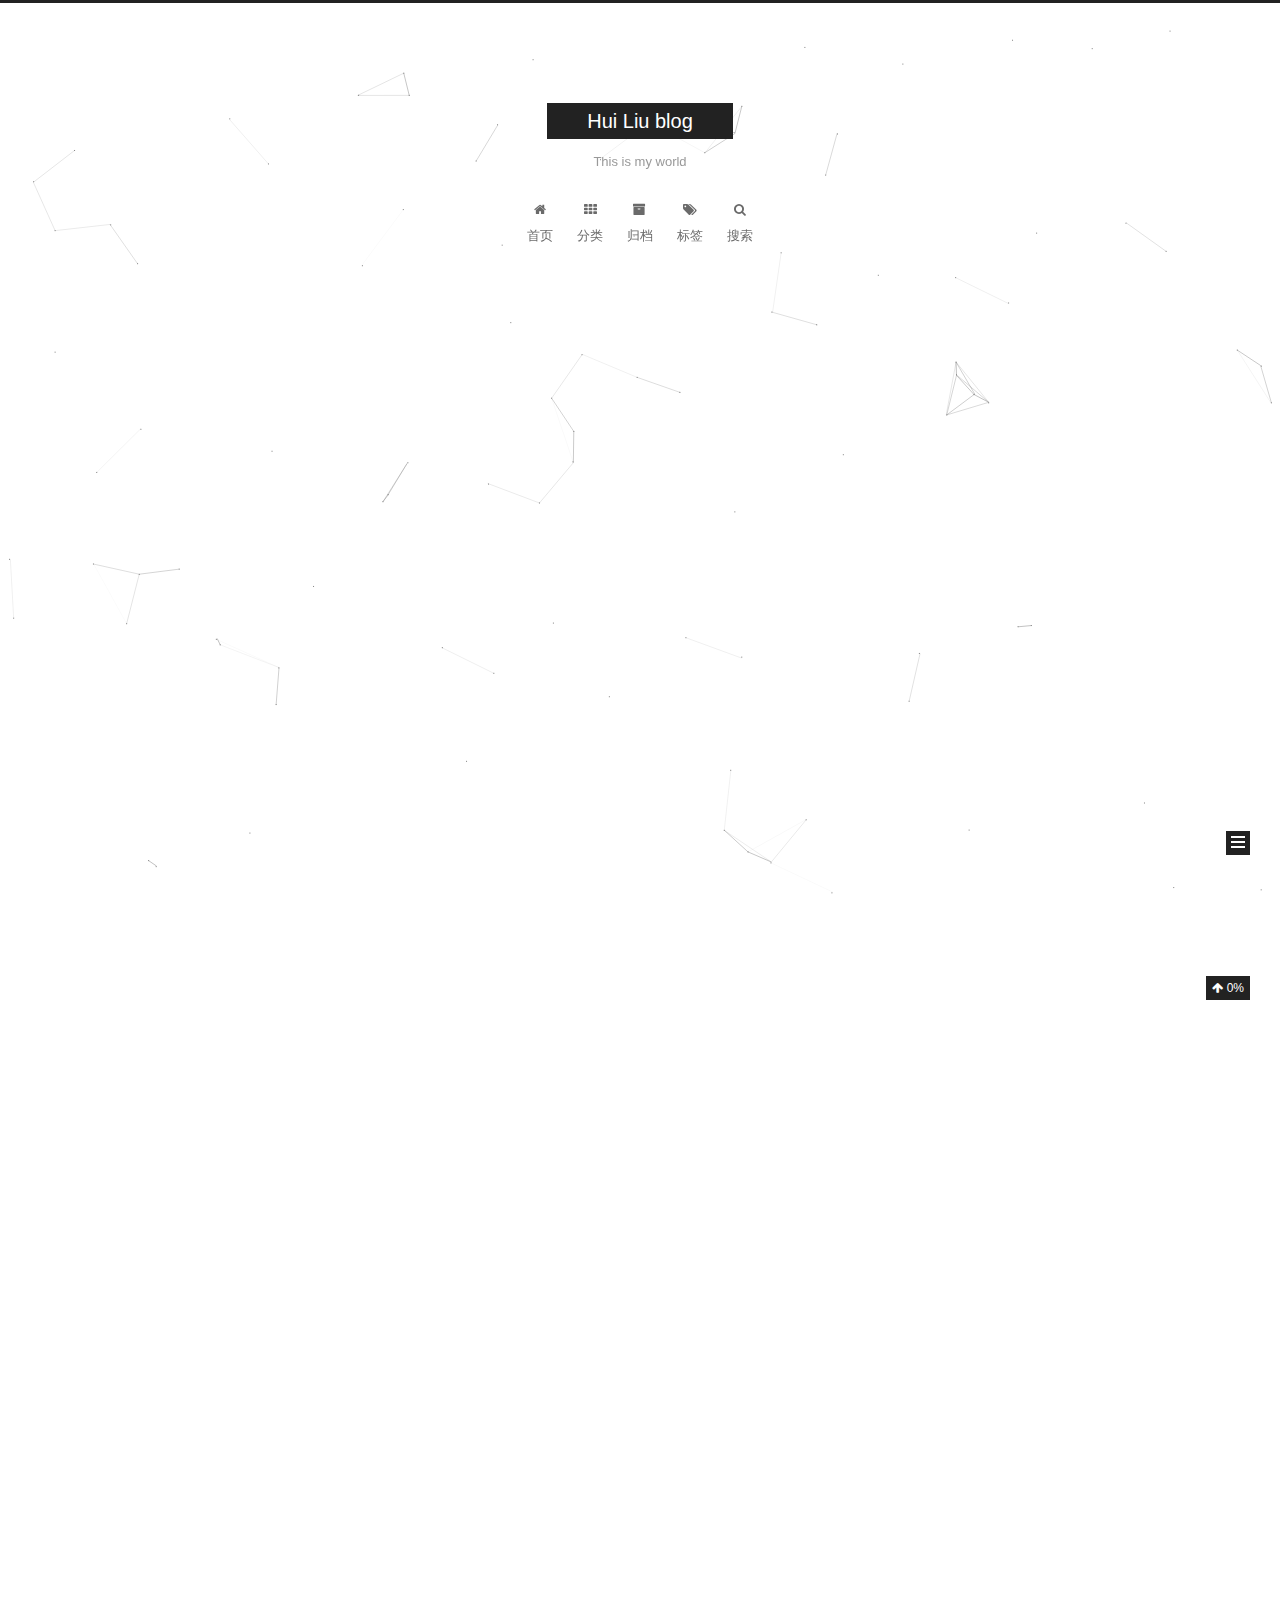
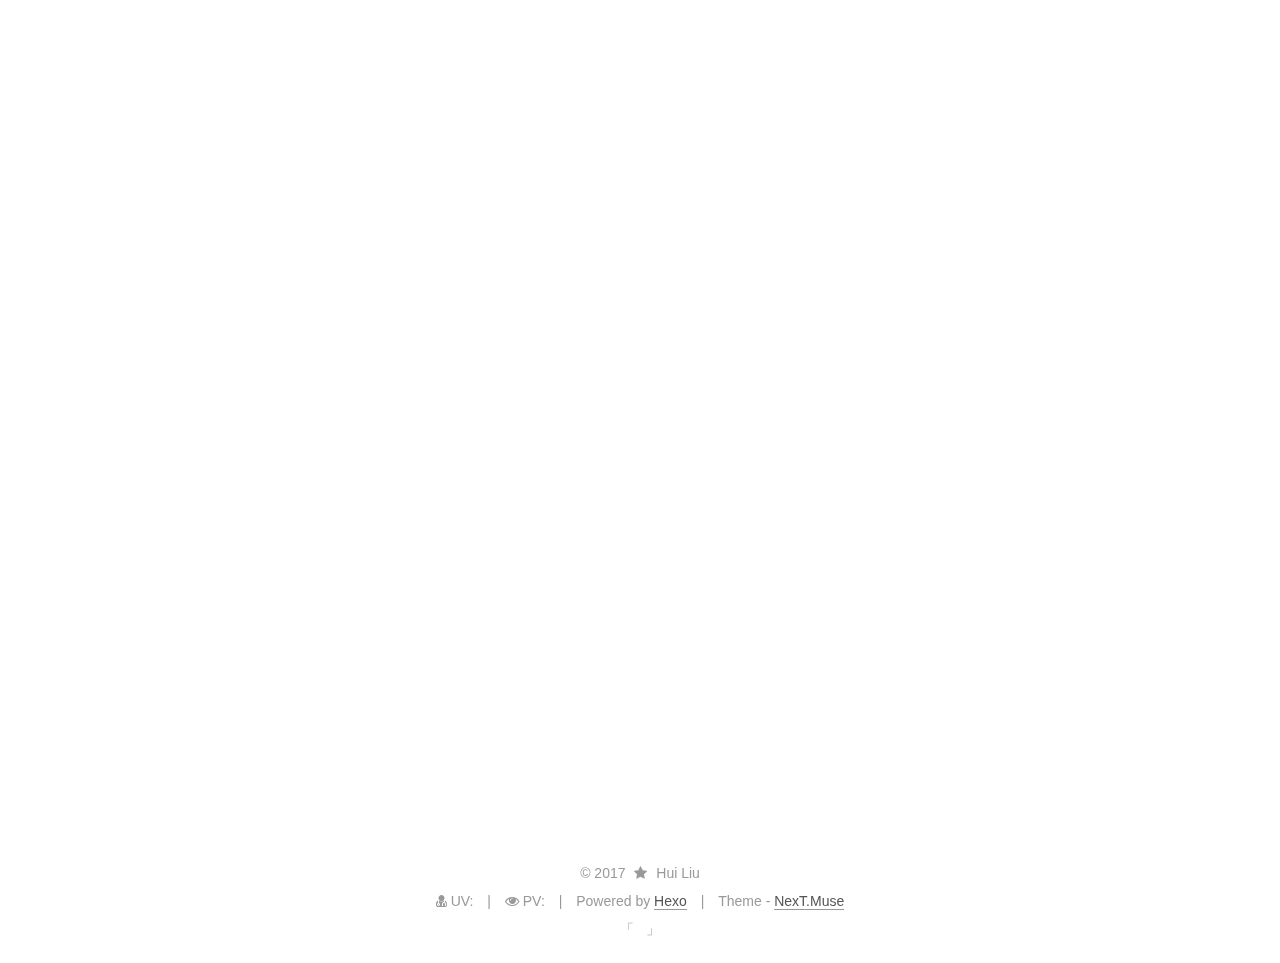
<file: index.html>
<!doctype html>



  


<html class="theme-next muse use-motion" lang="zh-Hans">
<head>
  <meta charset="UTF-8"/>
<meta http-equiv="X-UA-Compatible" content="IE=edge" />
<meta name="viewport" content="width=device-width, initial-scale=1, maximum-scale=1"/>


<!--Require password if want to read the article -->
<script>
    (function(){
        if(''){
            if (prompt('文章加密了哦！输入密码访问：') !== ''){
                alert('密码错误！');
                history.back();
            }
        }
    })();
</script>





<meta http-equiv="Cache-Control" content="no-transform" />
<meta http-equiv="Cache-Control" content="no-siteapp" />















  
  
  <link href="/lib/fancybox/source/jquery.fancybox.css?v=2.1.5" rel="stylesheet" type="text/css" />







<link href="/lib/font-awesome/css/font-awesome.min.css?v=4.6.2" rel="stylesheet" type="text/css" />

<link href="/css/main.css?v=5.1.1" rel="stylesheet" type="text/css" />


  <meta name="keywords" content="Hui Liu's personal blog." />







  <link rel="shortcut icon" type="image/x-icon" href="/favicon.ico?v=5.1.1" />






<meta name="description" content="去路有孤勇加身">
<meta property="og:type" content="website">
<meta property="og:title" content="Hui Liu blog">
<meta property="og:url" content="http://i1i0.com/index.html">
<meta property="og:site_name" content="Hui Liu blog">
<meta property="og:description" content="去路有孤勇加身">
<meta property="og:locale" content="zh-Hans">
<meta name="twitter:card" content="summary">
<meta name="twitter:title" content="Hui Liu blog">
<meta name="twitter:description" content="去路有孤勇加身">



<script type="text/javascript" id="hexo.configurations">
  var NexT = window.NexT || {};
  var CONFIG = {
    root: '/',
    scheme: 'Muse',
    sidebar: {"position":"left","display":"always","offset":12,"offset_float":0,"b2t":false,"scrollpercent":true,"onmobile":false},
    fancybox: true,
    motion: true,
    duoshuo: {
      userId: '0',
      author: '博主'
    },
    algolia: {
      applicationID: '',
      apiKey: '',
      indexName: '',
      hits: {"per_page":10},
      labels: {"input_placeholder":"Search for Posts","hits_empty":"We didn't find any results for the search: ${query}","hits_stats":"${hits} results found in ${time} ms"}
    }
  };
</script>



  <link rel="canonical" href="http://i1i0.com/"/>





  <title>Hui Liu blog - This is my world</title>
  














</head>

<body itemscope itemtype="http://schema.org/WebPage" lang="zh-Hans">

  
  
    
  

  <div class="container sidebar-position-left 
   page-home 
 ">
    <div class="headband"></div>

    <header id="header" class="header" itemscope itemtype="http://schema.org/WPHeader">
      <div class="header-inner"><div class="site-brand-wrapper">
  <div class="site-meta ">
    

    <div class="custom-logo-site-title">
      <a href="/"  class="brand" rel="start">
        <span class="logo-line-before"><i></i></span>
        <span class="site-title">Hui Liu blog</span>
        <span class="logo-line-after"><i></i></span>
      </a>
    </div>
      
        <p class="site-subtitle">This is my world</p>
      
  </div>

  <div class="site-nav-toggle">
    <button>
      <span class="btn-bar"></span>
      <span class="btn-bar"></span>
      <span class="btn-bar"></span>
    </button>
  </div>
</div>

<nav class="site-nav">
  

  
    <ul id="menu" class="menu">
      
        
        <li class="menu-item menu-item-home">
          <a href="/" rel="section">
            
              <i class="menu-item-icon fa fa-fw fa-home"></i> <br />
            
            首页
          </a>
        </li>
      
        
        <li class="menu-item menu-item-categories">
          <a href="/categories/" rel="section">
            
              <i class="menu-item-icon fa fa-fw fa-th"></i> <br />
            
            分类
          </a>
        </li>
      
        
        <li class="menu-item menu-item-archives">
          <a href="/archives/" rel="section">
            
              <i class="menu-item-icon fa fa-fw fa-archive"></i> <br />
            
            归档
          </a>
        </li>
      
        
        <li class="menu-item menu-item-tags">
          <a href="/tags/" rel="section">
            
              <i class="menu-item-icon fa fa-fw fa-tags"></i> <br />
            
            标签
          </a>
        </li>
      

      
        <li class="menu-item menu-item-search">
          
            <a href="javascript:;" class="popup-trigger">
          
            
              <i class="menu-item-icon fa fa-search fa-fw"></i> <br />
            
            搜索
          </a>
        </li>
      
    </ul>
  

  
    <div class="site-search">
      
  <div class="popup search-popup local-search-popup">
  <div class="local-search-header clearfix">
    <span class="search-icon">
      <i class="fa fa-search"></i>
    </span>
    <span class="popup-btn-close">
      <i class="fa fa-times-circle"></i>
    </span>
    <div class="local-search-input-wrapper">
      <input autocomplete="off"
             placeholder="搜索..." spellcheck="false"
             type="text" id="local-search-input">
    </div>
  </div>
  <div id="local-search-result"></div>
</div>



    </div>
  
</nav>



 </div>
    </header>

    <main id="main" class="main">
      <div class="main-inner">
        <div class="content-wrap">
          <div id="content" class="content">
            
  <section id="posts" class="posts-expand">
    
      

  

  
  
  

  <article class="post post-type-normal " itemscope itemtype="http://schema.org/Article">
    <link itemprop="mainEntityOfPage" href="http://i1i0.com/2017/09/10/静态网页教程二/">

    <span hidden itemprop="author" itemscope itemtype="http://schema.org/Person">
      <meta itemprop="name" content="Hui Liu">
      <meta itemprop="description" content="">
      <meta itemprop="image" content="/images/avatar.jpg">
    </span>

    <span hidden itemprop="publisher" itemscope itemtype="http://schema.org/Organization">
      <meta itemprop="name" content="Hui Liu blog">
    </span>

    
      <header class="post-header">

        
        
          <h1 class="post-title" itemprop="name headline">
                
                <a class="post-title-link" href="/2017/09/10/静态网页教程二/" itemprop="url">使用GitHub Pages和Hexo搭建静态网页的教程《2》</a></h1>
        

        <div class="post-meta">
          <span class="post-time">
            
              <span class="post-meta-item-icon">
                <i class="fa fa-calendar-o"></i>
              </span>
              
                <span class="post-meta-item-text">发表于</span>
              
              <time title="创建于" itemprop="dateCreated datePublished" datetime="2017-09-10T18:02:28+08:00">
                2017-09-10
              </time>
            

            

            
          </span>

          
            <span class="post-category" >
            
              <span class="post-meta-divider">|</span>
            
              <span class="post-meta-item-icon">
                <i class="fa fa-folder-o"></i>
              </span>
              
                <span class="post-meta-item-text">分类于</span>
              
              
                <span itemprop="about" itemscope itemtype="http://schema.org/Thing">
                  <a href="/categories/hexo的成长/" itemprop="url" rel="index">
                    <span itemprop="name">hexo的成长</span>
                  </a>
                </span>

                
                
              
            </span>
          

          
            
          

          
          

          

          

          

        </div>
      </header>
    

    <div class="post-body" itemprop="articleBody">

      
      

      
        
          
          上一章讲了对Hexo进行了简单的介绍, 本章就进入正题，开始搭建。先来说说Hexo在Windows环境下的搭建.

安装Git
去 Git 官网下载并安装即可.
安装Node.Js
去NodeJs 官网下载并安装即可.注意: 尽量使用默认路径, 以保证环境变量的自动配置.
安装Hexo
使用npm命
          ...
          <!--noindex-->
          <div class="post-button text-center">
            <a class="btn" href="/2017/09/10/静态网页教程二/#more" rel="contents">
              Read More &raquo;
            </a>
          </div>
          <!--/noindex-->
        
      
    </div>

    <div>
      
    </div>

    <div>
      
    </div>

    <div>
      
    </div>

    <footer class="post-footer">
      

      

      

      
      
        <div class="post-eof"></div>
      
    </footer>
  </article>


    
      

  

  
  
  

  <article class="post post-type-normal " itemscope itemtype="http://schema.org/Article">
    <link itemprop="mainEntityOfPage" href="http://i1i0.com/2017/09/10/静态网页教程一/">

    <span hidden itemprop="author" itemscope itemtype="http://schema.org/Person">
      <meta itemprop="name" content="Hui Liu">
      <meta itemprop="description" content="">
      <meta itemprop="image" content="/images/avatar.jpg">
    </span>

    <span hidden itemprop="publisher" itemscope itemtype="http://schema.org/Organization">
      <meta itemprop="name" content="Hui Liu blog">
    </span>

    
      <header class="post-header">

        
        
          <h1 class="post-title" itemprop="name headline">
                
                <a class="post-title-link" href="/2017/09/10/静态网页教程一/" itemprop="url">使用GitHub Pages和Hexo搭建静态网页的教程《1》</a></h1>
        

        <div class="post-meta">
          <span class="post-time">
            
              <span class="post-meta-item-icon">
                <i class="fa fa-calendar-o"></i>
              </span>
              
                <span class="post-meta-item-text">发表于</span>
              
              <time title="创建于" itemprop="dateCreated datePublished" datetime="2017-09-10T18:02:28+08:00">
                2017-09-10
              </time>
            

            

            
          </span>

          
            <span class="post-category" >
            
              <span class="post-meta-divider">|</span>
            
              <span class="post-meta-item-icon">
                <i class="fa fa-folder-o"></i>
              </span>
              
                <span class="post-meta-item-text">分类于</span>
              
              
                <span itemprop="about" itemscope itemtype="http://schema.org/Thing">
                  <a href="/categories/hexo的成长/" itemprop="url" rel="index">
                    <span itemprop="name">hexo的成长</span>
                  </a>
                </span>

                
                
              
            </span>
          

          
            
          

          
          

          

          

          

        </div>
      </header>
    

    <div class="post-body" itemprop="articleBody">

      
      

      
        
          
          
 　　笔者是一名大学大一工科狗，在学长的启发下尝试搭建博客，一开始照着网上的各种教程去搭建的时候，还是云里雾里的。记得几个月前刚接触GitHub（哈哈，庆幸看到了不一样的世界），对这些东西一点都不了解，更别说使用GitHub Page能做出一个好看又好用的博客了。所以是被这个东西折磨的要死了。现在
          ...
          <!--noindex-->
          <div class="post-button text-center">
            <a class="btn" href="/2017/09/10/静态网页教程一/#more" rel="contents">
              Read More &raquo;
            </a>
          </div>
          <!--/noindex-->
        
      
    </div>

    <div>
      
    </div>

    <div>
      
    </div>

    <div>
      
    </div>

    <footer class="post-footer">
      

      

      

      
      
        <div class="post-eof"></div>
      
    </footer>
  </article>


    
      

  

  
  
  

  <article class="post post-type-normal " itemscope itemtype="http://schema.org/Article">
    <link itemprop="mainEntityOfPage" href="http://i1i0.com/2017/09/10/静态网页教程四/">

    <span hidden itemprop="author" itemscope itemtype="http://schema.org/Person">
      <meta itemprop="name" content="Hui Liu">
      <meta itemprop="description" content="">
      <meta itemprop="image" content="/images/avatar.jpg">
    </span>

    <span hidden itemprop="publisher" itemscope itemtype="http://schema.org/Organization">
      <meta itemprop="name" content="Hui Liu blog">
    </span>

    
      <header class="post-header">

        
        
          <h1 class="post-title" itemprop="name headline">
                
                <a class="post-title-link" href="/2017/09/10/静态网页教程四/" itemprop="url">使用GitHub Pages和Hexo搭建静态网页的教程《4》</a></h1>
        

        <div class="post-meta">
          <span class="post-time">
            
              <span class="post-meta-item-icon">
                <i class="fa fa-calendar-o"></i>
              </span>
              
                <span class="post-meta-item-text">发表于</span>
              
              <time title="创建于" itemprop="dateCreated datePublished" datetime="2017-09-10T18:02:28+08:00">
                2017-09-10
              </time>
            

            

            
          </span>

          
            <span class="post-category" >
            
              <span class="post-meta-divider">|</span>
            
              <span class="post-meta-item-icon">
                <i class="fa fa-folder-o"></i>
              </span>
              
                <span class="post-meta-item-text">分类于</span>
              
              
                <span itemprop="about" itemscope itemtype="http://schema.org/Thing">
                  <a href="/categories/hexo的成长/" itemprop="url" rel="index">
                    <span itemprop="name">hexo的成长</span>
                  </a>
                </span>

                
                
              
            </span>
          

          
            
          

          
          

          

          

          

        </div>
      </header>
    

    <div class="post-body" itemprop="articleBody">

      
      

      
        
          
          
本节讲一下将静态网页和独立域名绑定的方法这里就不在讲述简单介绍一下注册域名的方法。国内购买注册建议去 “万网”，“西部数码”等域名供应商。国外“GoDaddy”，详情请关注后续更新。
Github Page的设置
方法一：在Repository的根目录下面（项目的根目录），新建一个CNAME的文件
          ...
          <!--noindex-->
          <div class="post-button text-center">
            <a class="btn" href="/2017/09/10/静态网页教程四/#more" rel="contents">
              Read More &raquo;
            </a>
          </div>
          <!--/noindex-->
        
      
    </div>

    <div>
      
    </div>

    <div>
      
    </div>

    <div>
      
    </div>

    <footer class="post-footer">
      

      

      

      
      
        <div class="post-eof"></div>
      
    </footer>
  </article>


    
      

  

  
  
  

  <article class="post post-type-normal " itemscope itemtype="http://schema.org/Article">
    <link itemprop="mainEntityOfPage" href="http://i1i0.com/2017/09/10/静态网页教程三/">

    <span hidden itemprop="author" itemscope itemtype="http://schema.org/Person">
      <meta itemprop="name" content="Hui Liu">
      <meta itemprop="description" content="">
      <meta itemprop="image" content="/images/avatar.jpg">
    </span>

    <span hidden itemprop="publisher" itemscope itemtype="http://schema.org/Organization">
      <meta itemprop="name" content="Hui Liu blog">
    </span>

    
      <header class="post-header">

        
        
          <h1 class="post-title" itemprop="name headline">
                
                <a class="post-title-link" href="/2017/09/10/静态网页教程三/" itemprop="url">使用GitHub Pages和Hexo搭建静态网页的教程《3》</a></h1>
        

        <div class="post-meta">
          <span class="post-time">
            
              <span class="post-meta-item-icon">
                <i class="fa fa-calendar-o"></i>
              </span>
              
                <span class="post-meta-item-text">发表于</span>
              
              <time title="创建于" itemprop="dateCreated datePublished" datetime="2017-09-10T18:02:28+08:00">
                2017-09-10
              </time>
            

            

            
          </span>

          
            <span class="post-category" >
            
              <span class="post-meta-divider">|</span>
            
              <span class="post-meta-item-icon">
                <i class="fa fa-folder-o"></i>
              </span>
              
                <span class="post-meta-item-text">分类于</span>
              
              
                <span itemprop="about" itemscope itemtype="http://schema.org/Thing">
                  <a href="/categories/hexo的成长/" itemprop="url" rel="index">
                    <span itemprop="name">hexo的成长</span>
                  </a>
                </span>

                
                
              
            </span>
          

          
            
          

          
          

          

          

          

        </div>
      </header>
    

    <div class="post-body" itemprop="articleBody">

      
      

      
        
          
          
GitHub Page 是什么？
GitHub Pages本用于介绍托管在GitHub的项目， 不过，由于他的空间免费稳定，用来做搭建一个静态网页再好不过了。

github Pages 可以被认为是用户编写的、托管在github上的静态网页。

GitHub 设置主要是GitHub 账号注册
访
          ...
          <!--noindex-->
          <div class="post-button text-center">
            <a class="btn" href="/2017/09/10/静态网页教程三/#more" rel="contents">
              Read More &raquo;
            </a>
          </div>
          <!--/noindex-->
        
      
    </div>

    <div>
      
    </div>

    <div>
      
    </div>

    <div>
      
    </div>

    <footer class="post-footer">
      

      

      

      
      
        <div class="post-eof"></div>
      
    </footer>
  </article>


    
      

  

  
  
  

  <article class="post post-type-normal " itemscope itemtype="http://schema.org/Article">
    <link itemprop="mainEntityOfPage" href="http://i1i0.com/2017/09/07/hello-world/">

    <span hidden itemprop="author" itemscope itemtype="http://schema.org/Person">
      <meta itemprop="name" content="Hui Liu">
      <meta itemprop="description" content="">
      <meta itemprop="image" content="/images/avatar.jpg">
    </span>

    <span hidden itemprop="publisher" itemscope itemtype="http://schema.org/Organization">
      <meta itemprop="name" content="Hui Liu blog">
    </span>

    
      <header class="post-header">

        
        
          <h1 class="post-title" itemprop="name headline">
                
                <a class="post-title-link" href="/2017/09/07/hello-world/" itemprop="url">Hello World</a></h1>
        

        <div class="post-meta">
          <span class="post-time">
            
              <span class="post-meta-item-icon">
                <i class="fa fa-calendar-o"></i>
              </span>
              
                <span class="post-meta-item-text">发表于</span>
              
              <time title="创建于" itemprop="dateCreated datePublished" datetime="2017-09-07T21:13:58+08:00">
                2017-09-07
              </time>
            

            

            
          </span>

          

          
            
          

          
          

          

          

          

        </div>
      </header>
    

    <div class="post-body" itemprop="articleBody">

      
      

      
        
          
          Welcome to Hexo! This is your very first post. Check documentation for more info. If you get any problems when using Hexo, you can find the answer in 
          ...
          <!--noindex-->
          <div class="post-button text-center">
            <a class="btn" href="/2017/09/07/hello-world/#more" rel="contents">
              Read More &raquo;
            </a>
          </div>
          <!--/noindex-->
        
      
    </div>

    <div>
      
    </div>

    <div>
      
    </div>

    <div>
      
    </div>

    <footer class="post-footer">
      

      

      

      
      
        <div class="post-eof"></div>
      
    </footer>
  </article>


    
  </section>

  


          </div>
          


          

        </div>
        
          
  
  <div class="sidebar-toggle">
    <div class="sidebar-toggle-line-wrap">
      <span class="sidebar-toggle-line sidebar-toggle-line-first"></span>
      <span class="sidebar-toggle-line sidebar-toggle-line-middle"></span>
      <span class="sidebar-toggle-line sidebar-toggle-line-last"></span>
    </div>
  </div>

  <aside id="sidebar" class="sidebar">
    <div id="sidebar-dimmer"></div>
    <div class="sidebar-inner">

      

      

      <section class="site-overview sidebar-panel sidebar-panel-active">
        <div class="site-author motion-element" itemprop="author" itemscope itemtype="http://schema.org/Person">
          <img class="site-author-image" itemprop="image"
               src="/images/avatar.jpg"
               alt="Hui Liu" />
          <p class="site-author-name" itemprop="name">Hui Liu</p>
           
              <p class="site-description motion-element" itemprop="description">去路有孤勇加身</p>
          
        </div>
        <nav class="site-state motion-element">

          
            <div class="site-state-item site-state-posts">
              <a href="/archives/">
                <span class="site-state-item-count">5</span>
                <span class="site-state-item-name">日志</span>
              </a>
            </div>
          

          
            
            
            <div class="site-state-item site-state-categories">
              
                <span class="site-state-item-count">1</span>
                <span class="site-state-item-name">分类</span>
              
            </div>
          

          
            
            
            <div class="site-state-item site-state-tags">
              
                <span class="site-state-item-count">1</span>
                <span class="site-state-item-name">标签</span>
              
            </div>
          

        </nav>

        

        <div class="links-of-author motion-element">
          
            
              <span class="links-of-author-item">
                <a href="https://github.com/XTULiuHui" target="_blank" title="GitHub">
                  
                    <i class="fa fa-fw fa-github"></i>
                  
                  GitHub
                </a>
              </span>
            
              <span class="links-of-author-item">
                <a href="http://i1i0.com" target="_blank" title="Home">
                  
                    <i class="fa fa-fw fa-globe"></i>
                  
                  Home
                </a>
              </span>
            
              <span class="links-of-author-item">
                <a href="http://music.163.com/#/user/home?id=107318717" target="_blank" title="Music">
                  
                    <i class="fa fa-fw fa-music"></i>
                  
                  Music
                </a>
              </span>
            
          
        </div>

        
        
        
        
          <div class="links-of-blogroll motion-element links-of-blogroll-block">
            <div class="links-of-blogroll-title">
              <i class="fa  fa-fw fa-globe"></i>
              Friends
            </div>
            <ul class="links-of-blogroll-list">
              
                <li class="links-of-blogroll-item">
                  <a href="http://yunrui.online/" title="yunruirui" target="_blank">yunruirui</a>
                </li>
              
                <li class="links-of-blogroll-item">
                  <a href="http://blog.dukto.cc/" title="j0ck1e" target="_blank">j0ck1e</a>
                </li>
              
            </ul>
          </div>
        

        


      </section>

      

      

    </div>
  </aside>


        
      </div>
    </main>

    <footer id="footer" class="footer">
      <div class="footer-inner">
        <script async src="https://dn-lbstatics.qbox.me/busuanzi/2.3/busuanzi.pure.mini.js"></script>

<div class="copyright" >
  
  &copy; 
  <span itemprop="copyrightYear">2017</span>
  <span class="with-love">
    <i class="fa fa-star"></i>
  </span>
  <span class="author" itemprop="copyrightHolder">Hui Liu</span>
</div>



<div class="powered-by">
<span id="busuanzi_container_site_uv">
  <i class="fa fa-user-md"></i>&nbsp;UV:<span id="busuanzi_value_site_uv"></span>
</span>
</div>

<div class="powered-by">
<span id="busuanzi_container_site_pv">
  <i class="fa fa-eye"></i>&nbsp;PV:<span id="busuanzi_value_site_pv"></span>
</span>
</div>

<div class="powered-by">
  Powered by <a class="theme-link" href="https://hexo.io">Hexo</a>
</div>

<div class="theme-info">
  Theme -
  <a class="theme-link" href="https://github.com/iissnan/hexo-theme-next">
    NexT.Muse
  </a>
</div>
<!--LWL Hitokoto-->
<script type="text/javascript" src="https://api.lwl12.com/hitokoto/main/get?encode=js&charset=utf-8"></script>
<div id="lwlhitokoto">
  「&nbsp;&nbsp;<script>lwlhitokoto()</script>&nbsp;」
</div>


        

        
      </div>
    </footer>

    
      <div class="back-to-top">
        <i class="fa fa-arrow-up"></i>
        
          <span id="scrollpercent"><span>0</span>%</span>
        
      </div>
    

  </div>

  

<script type="text/javascript">
  if (Object.prototype.toString.call(window.Promise) !== '[object Function]') {
    window.Promise = null;
  }
</script>









  


  











  
  <script type="text/javascript" src="/lib/jquery/index.js?v=2.1.3"></script>

  
  <script type="text/javascript" src="/lib/fastclick/lib/fastclick.min.js?v=1.0.6"></script>

  
  <script type="text/javascript" src="/lib/jquery_lazyload/jquery.lazyload.js?v=1.9.7"></script>

  
  <script type="text/javascript" src="/lib/velocity/velocity.min.js?v=1.2.1"></script>

  
  <script type="text/javascript" src="/lib/velocity/velocity.ui.min.js?v=1.2.1"></script>

  
  <script type="text/javascript" src="/lib/fancybox/source/jquery.fancybox.pack.js?v=2.1.5"></script>

  
  <script type="text/javascript" src="/lib/canvas-nest/canvas-nest.min.js"></script>


  


  <script type="text/javascript" src="/js/src/utils.js?v=5.1.1"></script>

  <script type="text/javascript" src="/js/src/motion.js?v=5.1.1"></script>



  
  

  
    <script type="text/javascript" src="/js/src/scrollspy.js?v=5.1.1"></script>
<script type="text/javascript" src="/js/src/post-details.js?v=5.1.1"></script>

  

  


  <script type="text/javascript" src="/js/src/bootstrap.js?v=5.1.1"></script>



  


  




	





  





  






  

  <script type="text/javascript">
    // Popup Window;
    var isfetched = false;
    var isXml = true;
    // Search DB path;
    var search_path = "";
    if (search_path.length === 0) {
      search_path = "search.xml";
    } else if (/json$/i.test(search_path)) {
      isXml = false;
    }
    var path = "/" + search_path;
    // monitor main search box;

    var onPopupClose = function (e) {
      $('.popup').hide();
      $('#local-search-input').val('');
      $('.search-result-list').remove();
      $('#no-result').remove();
      $(".local-search-pop-overlay").remove();
      $('body').css('overflow', '');
    }

    function proceedsearch() {
      $("body")
        .append('<div class="search-popup-overlay local-search-pop-overlay"></div>')
        .css('overflow', 'hidden');
      $('.search-popup-overlay').click(onPopupClose);
      $('.popup').toggle();
      var $localSearchInput = $('#local-search-input');
      $localSearchInput.attr("autocapitalize", "none");
      $localSearchInput.attr("autocorrect", "off");
      $localSearchInput.focus();
    }

    // search function;
    var searchFunc = function(path, search_id, content_id) {
      'use strict';

      // start loading animation
      $("body")
        .append('<div class="search-popup-overlay local-search-pop-overlay">' +
          '<div id="search-loading-icon">' +
          '<i class="fa fa-spinner fa-pulse fa-5x fa-fw"></i>' +
          '</div>' +
          '</div>')
        .css('overflow', 'hidden');
      $("#search-loading-icon").css('margin', '20% auto 0 auto').css('text-align', 'center');

      $.ajax({
        url: path,
        dataType: isXml ? "xml" : "json",
        async: true,
        success: function(res) {
          // get the contents from search data
          isfetched = true;
          $('.popup').detach().appendTo('.header-inner');
          var datas = isXml ? $("entry", res).map(function() {
            return {
              title: $("title", this).text(),
              content: $("content",this).text(),
              url: $("url" , this).text()
            };
          }).get() : res;
          var input = document.getElementById(search_id);
          var resultContent = document.getElementById(content_id);
          var inputEventFunction = function() {
            var searchText = input.value.trim().toLowerCase();
            var keywords = searchText.split(/[\s\-]+/);
            if (keywords.length > 1) {
              keywords.push(searchText);
            }
            var resultItems = [];
            if (searchText.length > 0) {
              // perform local searching
              datas.forEach(function(data) {
                var isMatch = false;
                var hitCount = 0;
                var searchTextCount = 0;
                var title = data.title.trim();
                var titleInLowerCase = title.toLowerCase();
                var content = data.content.trim().replace(/<[^>]+>/g,"");
                var contentInLowerCase = content.toLowerCase();
                var articleUrl = decodeURIComponent(data.url);
                var indexOfTitle = [];
                var indexOfContent = [];
                // only match articles with not empty titles
                if(title != '') {
                  keywords.forEach(function(keyword) {
                    function getIndexByWord(word, text, caseSensitive) {
                      var wordLen = word.length;
                      if (wordLen === 0) {
                        return [];
                      }
                      var startPosition = 0, position = [], index = [];
                      if (!caseSensitive) {
                        text = text.toLowerCase();
                        word = word.toLowerCase();
                      }
                      while ((position = text.indexOf(word, startPosition)) > -1) {
                        index.push({position: position, word: word});
                        startPosition = position + wordLen;
                      }
                      return index;
                    }

                    indexOfTitle = indexOfTitle.concat(getIndexByWord(keyword, titleInLowerCase, false));
                    indexOfContent = indexOfContent.concat(getIndexByWord(keyword, contentInLowerCase, false));
                  });
                  if (indexOfTitle.length > 0 || indexOfContent.length > 0) {
                    isMatch = true;
                    hitCount = indexOfTitle.length + indexOfContent.length;
                  }
                }

                // show search results

                if (isMatch) {
                  // sort index by position of keyword

                  [indexOfTitle, indexOfContent].forEach(function (index) {
                    index.sort(function (itemLeft, itemRight) {
                      if (itemRight.position !== itemLeft.position) {
                        return itemRight.position - itemLeft.position;
                      } else {
                        return itemLeft.word.length - itemRight.word.length;
                      }
                    });
                  });

                  // merge hits into slices

                  function mergeIntoSlice(text, start, end, index) {
                    var item = index[index.length - 1];
                    var position = item.position;
                    var word = item.word;
                    var hits = [];
                    var searchTextCountInSlice = 0;
                    while (position + word.length <= end && index.length != 0) {
                      if (word === searchText) {
                        searchTextCountInSlice++;
                      }
                      hits.push({position: position, length: word.length});
                      var wordEnd = position + word.length;

                      // move to next position of hit

                      index.pop();
                      while (index.length != 0) {
                        item = index[index.length - 1];
                        position = item.position;
                        word = item.word;
                        if (wordEnd > position) {
                          index.pop();
                        } else {
                          break;
                        }
                      }
                    }
                    searchTextCount += searchTextCountInSlice;
                    return {
                      hits: hits,
                      start: start,
                      end: end,
                      searchTextCount: searchTextCountInSlice
                    };
                  }

                  var slicesOfTitle = [];
                  if (indexOfTitle.length != 0) {
                    slicesOfTitle.push(mergeIntoSlice(title, 0, title.length, indexOfTitle));
                  }

                  var slicesOfContent = [];
                  while (indexOfContent.length != 0) {
                    var item = indexOfContent[indexOfContent.length - 1];
                    var position = item.position;
                    var word = item.word;
                    // cut out 100 characters
                    var start = position - 20;
                    var end = position + 80;
                    if(start < 0){
                      start = 0;
                    }
                    if (end < position + word.length) {
                      end = position + word.length;
                    }
                    if(end > content.length){
                      end = content.length;
                    }
                    slicesOfContent.push(mergeIntoSlice(content, start, end, indexOfContent));
                  }

                  // sort slices in content by search text's count and hits' count

                  slicesOfContent.sort(function (sliceLeft, sliceRight) {
                    if (sliceLeft.searchTextCount !== sliceRight.searchTextCount) {
                      return sliceRight.searchTextCount - sliceLeft.searchTextCount;
                    } else if (sliceLeft.hits.length !== sliceRight.hits.length) {
                      return sliceRight.hits.length - sliceLeft.hits.length;
                    } else {
                      return sliceLeft.start - sliceRight.start;
                    }
                  });

                  // select top N slices in content

                  var upperBound = parseInt('1');
                  if (upperBound >= 0) {
                    slicesOfContent = slicesOfContent.slice(0, upperBound);
                  }

                  // highlight title and content

                  function highlightKeyword(text, slice) {
                    var result = '';
                    var prevEnd = slice.start;
                    slice.hits.forEach(function (hit) {
                      result += text.substring(prevEnd, hit.position);
                      var end = hit.position + hit.length;
                      result += '<b class="search-keyword">' + text.substring(hit.position, end) + '</b>';
                      prevEnd = end;
                    });
                    result += text.substring(prevEnd, slice.end);
                    return result;
                  }

                  var resultItem = '';

                  if (slicesOfTitle.length != 0) {
                    resultItem += "<li><a href='" + articleUrl + "' class='search-result-title'>" + highlightKeyword(title, slicesOfTitle[0]) + "</a>";
                  } else {
                    resultItem += "<li><a href='" + articleUrl + "' class='search-result-title'>" + title + "</a>";
                  }

                  slicesOfContent.forEach(function (slice) {
                    resultItem += "<a href='" + articleUrl + "'>" +
                      "<p class=\"search-result\">" + highlightKeyword(content, slice) +
                      "...</p>" + "</a>";
                  });

                  resultItem += "</li>";
                  resultItems.push({
                    item: resultItem,
                    searchTextCount: searchTextCount,
                    hitCount: hitCount,
                    id: resultItems.length
                  });
                }
              })
            };
            if (keywords.length === 1 && keywords[0] === "") {
              resultContent.innerHTML = '<div id="no-result"><i class="fa fa-search fa-5x" /></div>'
            } else if (resultItems.length === 0) {
              resultContent.innerHTML = '<div id="no-result"><i class="fa fa-frown-o fa-5x" /></div>'
            } else {
              resultItems.sort(function (resultLeft, resultRight) {
                if (resultLeft.searchTextCount !== resultRight.searchTextCount) {
                  return resultRight.searchTextCount - resultLeft.searchTextCount;
                } else if (resultLeft.hitCount !== resultRight.hitCount) {
                  return resultRight.hitCount - resultLeft.hitCount;
                } else {
                  return resultRight.id - resultLeft.id;
                }
              });
              var searchResultList = '<ul class=\"search-result-list\">';
              resultItems.forEach(function (result) {
                searchResultList += result.item;
              })
              searchResultList += "</ul>";
              resultContent.innerHTML = searchResultList;
            }
          }

          if ('auto' === 'auto') {
            input.addEventListener('input', inputEventFunction);
          } else {
            $('.search-icon').click(inputEventFunction);
            input.addEventListener('keypress', function (event) {
              if (event.keyCode === 13) {
                inputEventFunction();
              }
            });
          }

          // remove loading animation
          $(".local-search-pop-overlay").remove();
          $('body').css('overflow', '');

          proceedsearch();
        }
      });
    }

    // handle and trigger popup window;
    $('.popup-trigger').click(function(e) {
      e.stopPropagation();
      if (isfetched === false) {
        searchFunc(path, 'local-search-input', 'local-search-result');
      } else {
        proceedsearch();
      };
    });

    $('.popup-btn-close').click(onPopupClose);
    $('.popup').click(function(e){
      e.stopPropagation();
    });
    $(document).on('keyup', function (event) {
      var shouldDismissSearchPopup = event.which === 27 &&
        $('.search-popup').is(':visible');
      if (shouldDismissSearchPopup) {
        onPopupClose();
      }
    });
  </script>





  

  

  

  

  

  

</body>
</html>
</file>
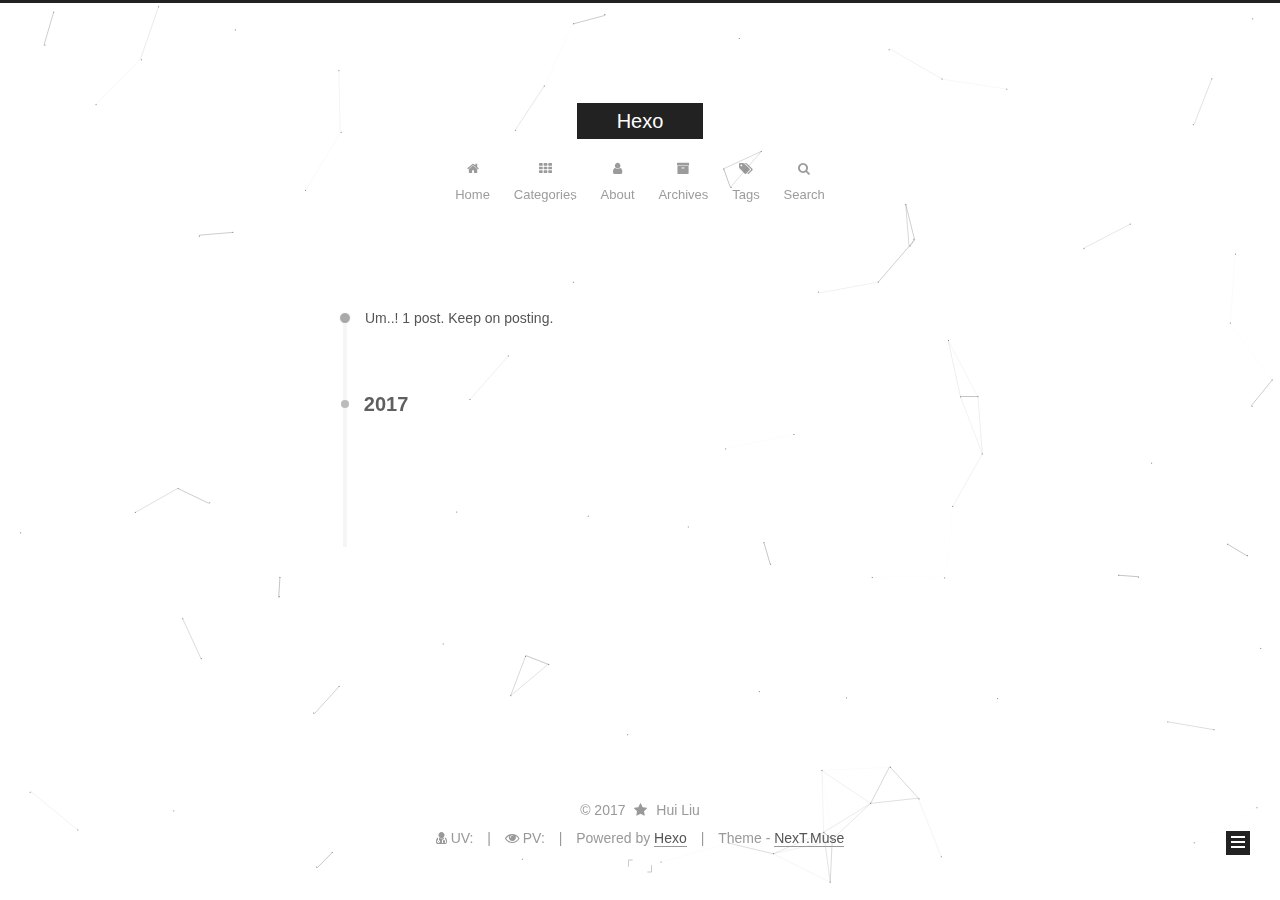
<file: archives/index.html>
<!doctype html>



  


<html class="theme-next muse use-motion" lang="">
<head>
  <meta charset="UTF-8"/>
<meta http-equiv="X-UA-Compatible" content="IE=edge" />
<meta name="viewport" content="width=device-width, initial-scale=1, maximum-scale=1"/>


<!--Require password if want to read the article -->
<script>
    (function(){
        if(''){
            if (prompt('文章加密了哦！输入密码访问：') !== ''){
                alert('密码错误！');
                history.back();
            }
        }
    })();
</script>





<meta http-equiv="Cache-Control" content="no-transform" />
<meta http-equiv="Cache-Control" content="no-siteapp" />















  
  
  <link href="/lib/fancybox/source/jquery.fancybox.css?v=2.1.5" rel="stylesheet" type="text/css" />







<link href="/lib/font-awesome/css/font-awesome.min.css?v=4.6.2" rel="stylesheet" type="text/css" />

<link href="/css/main.css?v=5.1.1" rel="stylesheet" type="text/css" />


  <meta name="keywords" content="Siphils' personal blog." />







  <link rel="shortcut icon" type="image/x-icon" href="/favicon1.ico?v=5.1.1" />






<meta property="og:type" content="website">
<meta property="og:title" content="Hexo">
<meta property="og:url" content="http://yoursite.com/archives/index.html">
<meta property="og:site_name" content="Hexo">
<meta name="twitter:card" content="summary">
<meta name="twitter:title" content="Hexo">



<script type="text/javascript" id="hexo.configurations">
  var NexT = window.NexT || {};
  var CONFIG = {
    root: '/',
    scheme: 'Muse',
    sidebar: {"position":"left","display":"always","offset":12,"offset_float":0,"b2t":false,"scrollpercent":true,"onmobile":false},
    fancybox: true,
    motion: true,
    duoshuo: {
      userId: '0',
      author: 'Author'
    },
    algolia: {
      applicationID: '',
      apiKey: '',
      indexName: '',
      hits: {"per_page":10},
      labels: {"input_placeholder":"Search for Posts","hits_empty":"We didn't find any results for the search: ${query}","hits_stats":"${hits} results found in ${time} ms"}
    }
  };
</script>



  <link rel="canonical" href="http://yoursite.com/archives/"/>





  <title>Archive | Hexo</title>
  














</head>

<body itemscope itemtype="http://schema.org/WebPage" lang="">

  
  
    
  

  <div class="container sidebar-position-left  page-archive  ">
    <div class="headband"></div>

    <header id="header" class="header" itemscope itemtype="http://schema.org/WPHeader">
      <div class="header-inner"><div class="site-brand-wrapper">
  <div class="site-meta ">
    

    <div class="custom-logo-site-title">
      <a href="/"  class="brand" rel="start">
        <span class="logo-line-before"><i></i></span>
        <span class="site-title">Hexo</span>
        <span class="logo-line-after"><i></i></span>
      </a>
    </div>
      
        <p class="site-subtitle"></p>
      
  </div>

  <div class="site-nav-toggle">
    <button>
      <span class="btn-bar"></span>
      <span class="btn-bar"></span>
      <span class="btn-bar"></span>
    </button>
  </div>
</div>

<nav class="site-nav">
  

  
    <ul id="menu" class="menu">
      
        
        <li class="menu-item menu-item-home">
          <a href="/" rel="section">
            
              <i class="menu-item-icon fa fa-fw fa-home"></i> <br />
            
            Home
          </a>
        </li>
      
        
        <li class="menu-item menu-item-categories">
          <a href="/categories/" rel="section">
            
              <i class="menu-item-icon fa fa-fw fa-th"></i> <br />
            
            Categories
          </a>
        </li>
      
        
        <li class="menu-item menu-item-about">
          <a href="/about/" rel="section">
            
              <i class="menu-item-icon fa fa-fw fa-user"></i> <br />
            
            About
          </a>
        </li>
      
        
        <li class="menu-item menu-item-archives">
          <a href="/archives/" rel="section">
            
              <i class="menu-item-icon fa fa-fw fa-archive"></i> <br />
            
            Archives
          </a>
        </li>
      
        
        <li class="menu-item menu-item-tags">
          <a href="/tags/" rel="section">
            
              <i class="menu-item-icon fa fa-fw fa-tags"></i> <br />
            
            Tags
          </a>
        </li>
      

      
        <li class="menu-item menu-item-search">
          
            <a href="javascript:;" class="popup-trigger">
          
            
              <i class="menu-item-icon fa fa-search fa-fw"></i> <br />
            
            Search
          </a>
        </li>
      
    </ul>
  

  
    <div class="site-search">
      
  <div class="popup search-popup local-search-popup">
  <div class="local-search-header clearfix">
    <span class="search-icon">
      <i class="fa fa-search"></i>
    </span>
    <span class="popup-btn-close">
      <i class="fa fa-times-circle"></i>
    </span>
    <div class="local-search-input-wrapper">
      <input autocomplete="off"
             placeholder="Searching..." spellcheck="false"
             type="text" id="local-search-input">
    </div>
  </div>
  <div id="local-search-result"></div>
</div>



    </div>
  
</nav>



 </div>
    </header>

    <main id="main" class="main">
      <div class="main-inner">
        <div class="content-wrap">
          <div id="content" class="content">
            

  <section id="posts" class="posts-collapse">
    <span class="archive-move-on"></span>

    <span class="archive-page-counter">
      
      
      
        
      
      Um..! 1 post. Keep on posting.
    </span>

    

      
      
      

      
        
        <div class="collection-title">
          <h2 class="archive-year motion-element" id="archive-year-2017">2017</h2>
        </div>
      
      

      

  <article class="post post-type-normal" itemscope itemtype="http://schema.org/Article">
    <header class="post-header">

      <h2 class="post-title">
        
            <a class="post-title-link" href="/2017/09/07/hello-world/" itemprop="url">
              
                <span itemprop="name">Hello World</span>
              
            </a>
        
      </h2>

      <div class="post-meta">
        <time class="post-time" itemprop="dateCreated"
              datetime="2017-09-07T21:13:58+08:00"
              content="2017-09-07" >
          09-07
        </time>
      </div>

    </header>
  </article>



    

  </section>

  



          </div>
          


          

        </div>
        
          
  
  <div class="sidebar-toggle">
    <div class="sidebar-toggle-line-wrap">
      <span class="sidebar-toggle-line sidebar-toggle-line-first"></span>
      <span class="sidebar-toggle-line sidebar-toggle-line-middle"></span>
      <span class="sidebar-toggle-line sidebar-toggle-line-last"></span>
    </div>
  </div>

  <aside id="sidebar" class="sidebar">
    <div id="sidebar-dimmer"></div>
    <div class="sidebar-inner">

      

      

      <section class="site-overview sidebar-panel sidebar-panel-active">
        <div class="site-author motion-element" itemprop="author" itemscope itemtype="http://schema.org/Person">
          <img class="site-author-image" itemprop="image"
               src="/images/avatar.jpg"
               alt="Hui Liu" />
          <p class="site-author-name" itemprop="name">Hui Liu</p>
           
              <p class="site-description motion-element" itemprop="description"></p>
          
        </div>
        <nav class="site-state motion-element">

          
            <div class="site-state-item site-state-posts">
              <a href="/archives/">
                <span class="site-state-item-count">1</span>
                <span class="site-state-item-name">posts</span>
              </a>
            </div>
          

          

          

        </nav>

        

        <div class="links-of-author motion-element">
          
            
              <span class="links-of-author-item">
                <a href="https://github.com/XTULiuHui" target="_blank" title="GitHub">
                  
                    <i class="fa fa-fw fa-github"></i>
                  
                  GitHub
                </a>
              </span>
            
              <span class="links-of-author-item">
                <a href="http://i1i0.com" target="_blank" title="Home">
                  
                    <i class="fa fa-fw fa-globe"></i>
                  
                  Home
                </a>
              </span>
            
              <span class="links-of-author-item">
                <a href="http://music.163.com/#/user/home?id=107318717" target="_blank" title="Music">
                  
                    <i class="fa fa-fw fa-music"></i>
                  
                  Music
                </a>
              </span>
            
          
        </div>

        
        
        
        
          <div class="links-of-blogroll motion-element links-of-blogroll-block">
            <div class="links-of-blogroll-title">
              <i class="fa  fa-fw fa-globe"></i>
              Friends
            </div>
            <ul class="links-of-blogroll-list">
              
                <li class="links-of-blogroll-item">
                  <a href="http://yunrui.online/" title="yunruirui" target="_blank">yunruirui</a>
                </li>
              
                <li class="links-of-blogroll-item">
                  <a href="http://blog.dukto.cc/" title="j0ck1e" target="_blank">j0ck1e</a>
                </li>
              
            </ul>
          </div>
        

        


      </section>

      

      

    </div>
  </aside>


        
      </div>
    </main>

    <footer id="footer" class="footer">
      <div class="footer-inner">
        <script async src="https://dn-lbstatics.qbox.me/busuanzi/2.3/busuanzi.pure.mini.js"></script>

<div class="copyright" >
  
  &copy; 
  <span itemprop="copyrightYear">2017</span>
  <span class="with-love">
    <i class="fa fa-star"></i>
  </span>
  <span class="author" itemprop="copyrightHolder">Hui Liu</span>
</div>



<div class="powered-by">
<span id="busuanzi_container_site_uv">
  <i class="fa fa-user-md"></i>&nbsp;UV:<span id="busuanzi_value_site_uv"></span>
</span>
</div>

<div class="powered-by">
<span id="busuanzi_container_site_pv">
  <i class="fa fa-eye"></i>&nbsp;PV:<span id="busuanzi_value_site_pv"></span>
</span>
</div>

<div class="powered-by">
  Powered by <a class="theme-link" href="https://hexo.io">Hexo</a>
</div>

<div class="theme-info">
  Theme -
  <a class="theme-link" href="https://github.com/iissnan/hexo-theme-next">
    NexT.Muse
  </a>
</div>
<!--LWL Hitokoto-->
<script type="text/javascript" src="https://api.lwl12.com/hitokoto/main/get?encode=js&charset=utf-8"></script>
<div id="lwlhitokoto">
  「&nbsp;&nbsp;<script>lwlhitokoto()</script>&nbsp;」
</div>


        

        
      </div>
    </footer>

    
      <div class="back-to-top">
        <i class="fa fa-arrow-up"></i>
        
          <span id="scrollpercent"><span>0</span>%</span>
        
      </div>
    

  </div>

  

<script type="text/javascript">
  if (Object.prototype.toString.call(window.Promise) !== '[object Function]') {
    window.Promise = null;
  }
</script>









  


  











  
  <script type="text/javascript" src="/lib/jquery/index.js?v=2.1.3"></script>

  
  <script type="text/javascript" src="/lib/fastclick/lib/fastclick.min.js?v=1.0.6"></script>

  
  <script type="text/javascript" src="/lib/jquery_lazyload/jquery.lazyload.js?v=1.9.7"></script>

  
  <script type="text/javascript" src="/lib/velocity/velocity.min.js?v=1.2.1"></script>

  
  <script type="text/javascript" src="/lib/velocity/velocity.ui.min.js?v=1.2.1"></script>

  
  <script type="text/javascript" src="/lib/fancybox/source/jquery.fancybox.pack.js?v=2.1.5"></script>

  
  <script type="text/javascript" src="/lib/canvas-nest/canvas-nest.min.js"></script>


  


  <script type="text/javascript" src="/js/src/utils.js?v=5.1.1"></script>

  <script type="text/javascript" src="/js/src/motion.js?v=5.1.1"></script>



  
  

  
  
    <script type="text/javascript" id="motion.page.archive">
      $('.archive-year').velocity('transition.slideLeftIn');
    </script>
  


  


  <script type="text/javascript" src="/js/src/bootstrap.js?v=5.1.1"></script>



  


  




	





  





  






  

  <script type="text/javascript">
    // Popup Window;
    var isfetched = false;
    var isXml = true;
    // Search DB path;
    var search_path = "";
    if (search_path.length === 0) {
      search_path = "search.xml";
    } else if (/json$/i.test(search_path)) {
      isXml = false;
    }
    var path = "/" + search_path;
    // monitor main search box;

    var onPopupClose = function (e) {
      $('.popup').hide();
      $('#local-search-input').val('');
      $('.search-result-list').remove();
      $('#no-result').remove();
      $(".local-search-pop-overlay").remove();
      $('body').css('overflow', '');
    }

    function proceedsearch() {
      $("body")
        .append('<div class="search-popup-overlay local-search-pop-overlay"></div>')
        .css('overflow', 'hidden');
      $('.search-popup-overlay').click(onPopupClose);
      $('.popup').toggle();
      var $localSearchInput = $('#local-search-input');
      $localSearchInput.attr("autocapitalize", "none");
      $localSearchInput.attr("autocorrect", "off");
      $localSearchInput.focus();
    }

    // search function;
    var searchFunc = function(path, search_id, content_id) {
      'use strict';

      // start loading animation
      $("body")
        .append('<div class="search-popup-overlay local-search-pop-overlay">' +
          '<div id="search-loading-icon">' +
          '<i class="fa fa-spinner fa-pulse fa-5x fa-fw"></i>' +
          '</div>' +
          '</div>')
        .css('overflow', 'hidden');
      $("#search-loading-icon").css('margin', '20% auto 0 auto').css('text-align', 'center');

      $.ajax({
        url: path,
        dataType: isXml ? "xml" : "json",
        async: true,
        success: function(res) {
          // get the contents from search data
          isfetched = true;
          $('.popup').detach().appendTo('.header-inner');
          var datas = isXml ? $("entry", res).map(function() {
            return {
              title: $("title", this).text(),
              content: $("content",this).text(),
              url: $("url" , this).text()
            };
          }).get() : res;
          var input = document.getElementById(search_id);
          var resultContent = document.getElementById(content_id);
          var inputEventFunction = function() {
            var searchText = input.value.trim().toLowerCase();
            var keywords = searchText.split(/[\s\-]+/);
            if (keywords.length > 1) {
              keywords.push(searchText);
            }
            var resultItems = [];
            if (searchText.length > 0) {
              // perform local searching
              datas.forEach(function(data) {
                var isMatch = false;
                var hitCount = 0;
                var searchTextCount = 0;
                var title = data.title.trim();
                var titleInLowerCase = title.toLowerCase();
                var content = data.content.trim().replace(/<[^>]+>/g,"");
                var contentInLowerCase = content.toLowerCase();
                var articleUrl = decodeURIComponent(data.url);
                var indexOfTitle = [];
                var indexOfContent = [];
                // only match articles with not empty titles
                if(title != '') {
                  keywords.forEach(function(keyword) {
                    function getIndexByWord(word, text, caseSensitive) {
                      var wordLen = word.length;
                      if (wordLen === 0) {
                        return [];
                      }
                      var startPosition = 0, position = [], index = [];
                      if (!caseSensitive) {
                        text = text.toLowerCase();
                        word = word.toLowerCase();
                      }
                      while ((position = text.indexOf(word, startPosition)) > -1) {
                        index.push({position: position, word: word});
                        startPosition = position + wordLen;
                      }
                      return index;
                    }

                    indexOfTitle = indexOfTitle.concat(getIndexByWord(keyword, titleInLowerCase, false));
                    indexOfContent = indexOfContent.concat(getIndexByWord(keyword, contentInLowerCase, false));
                  });
                  if (indexOfTitle.length > 0 || indexOfContent.length > 0) {
                    isMatch = true;
                    hitCount = indexOfTitle.length + indexOfContent.length;
                  }
                }

                // show search results

                if (isMatch) {
                  // sort index by position of keyword

                  [indexOfTitle, indexOfContent].forEach(function (index) {
                    index.sort(function (itemLeft, itemRight) {
                      if (itemRight.position !== itemLeft.position) {
                        return itemRight.position - itemLeft.position;
                      } else {
                        return itemLeft.word.length - itemRight.word.length;
                      }
                    });
                  });

                  // merge hits into slices

                  function mergeIntoSlice(text, start, end, index) {
                    var item = index[index.length - 1];
                    var position = item.position;
                    var word = item.word;
                    var hits = [];
                    var searchTextCountInSlice = 0;
                    while (position + word.length <= end && index.length != 0) {
                      if (word === searchText) {
                        searchTextCountInSlice++;
                      }
                      hits.push({position: position, length: word.length});
                      var wordEnd = position + word.length;

                      // move to next position of hit

                      index.pop();
                      while (index.length != 0) {
                        item = index[index.length - 1];
                        position = item.position;
                        word = item.word;
                        if (wordEnd > position) {
                          index.pop();
                        } else {
                          break;
                        }
                      }
                    }
                    searchTextCount += searchTextCountInSlice;
                    return {
                      hits: hits,
                      start: start,
                      end: end,
                      searchTextCount: searchTextCountInSlice
                    };
                  }

                  var slicesOfTitle = [];
                  if (indexOfTitle.length != 0) {
                    slicesOfTitle.push(mergeIntoSlice(title, 0, title.length, indexOfTitle));
                  }

                  var slicesOfContent = [];
                  while (indexOfContent.length != 0) {
                    var item = indexOfContent[indexOfContent.length - 1];
                    var position = item.position;
                    var word = item.word;
                    // cut out 100 characters
                    var start = position - 20;
                    var end = position + 80;
                    if(start < 0){
                      start = 0;
                    }
                    if (end < position + word.length) {
                      end = position + word.length;
                    }
                    if(end > content.length){
                      end = content.length;
                    }
                    slicesOfContent.push(mergeIntoSlice(content, start, end, indexOfContent));
                  }

                  // sort slices in content by search text's count and hits' count

                  slicesOfContent.sort(function (sliceLeft, sliceRight) {
                    if (sliceLeft.searchTextCount !== sliceRight.searchTextCount) {
                      return sliceRight.searchTextCount - sliceLeft.searchTextCount;
                    } else if (sliceLeft.hits.length !== sliceRight.hits.length) {
                      return sliceRight.hits.length - sliceLeft.hits.length;
                    } else {
                      return sliceLeft.start - sliceRight.start;
                    }
                  });

                  // select top N slices in content

                  var upperBound = parseInt('1');
                  if (upperBound >= 0) {
                    slicesOfContent = slicesOfContent.slice(0, upperBound);
                  }

                  // highlight title and content

                  function highlightKeyword(text, slice) {
                    var result = '';
                    var prevEnd = slice.start;
                    slice.hits.forEach(function (hit) {
                      result += text.substring(prevEnd, hit.position);
                      var end = hit.position + hit.length;
                      result += '<b class="search-keyword">' + text.substring(hit.position, end) + '</b>';
                      prevEnd = end;
                    });
                    result += text.substring(prevEnd, slice.end);
                    return result;
                  }

                  var resultItem = '';

                  if (slicesOfTitle.length != 0) {
                    resultItem += "<li><a href='" + articleUrl + "' class='search-result-title'>" + highlightKeyword(title, slicesOfTitle[0]) + "</a>";
                  } else {
                    resultItem += "<li><a href='" + articleUrl + "' class='search-result-title'>" + title + "</a>";
                  }

                  slicesOfContent.forEach(function (slice) {
                    resultItem += "<a href='" + articleUrl + "'>" +
                      "<p class=\"search-result\">" + highlightKeyword(content, slice) +
                      "...</p>" + "</a>";
                  });

                  resultItem += "</li>";
                  resultItems.push({
                    item: resultItem,
                    searchTextCount: searchTextCount,
                    hitCount: hitCount,
                    id: resultItems.length
                  });
                }
              })
            };
            if (keywords.length === 1 && keywords[0] === "") {
              resultContent.innerHTML = '<div id="no-result"><i class="fa fa-search fa-5x" /></div>'
            } else if (resultItems.length === 0) {
              resultContent.innerHTML = '<div id="no-result"><i class="fa fa-frown-o fa-5x" /></div>'
            } else {
              resultItems.sort(function (resultLeft, resultRight) {
                if (resultLeft.searchTextCount !== resultRight.searchTextCount) {
                  return resultRight.searchTextCount - resultLeft.searchTextCount;
                } else if (resultLeft.hitCount !== resultRight.hitCount) {
                  return resultRight.hitCount - resultLeft.hitCount;
                } else {
                  return resultRight.id - resultLeft.id;
                }
              });
              var searchResultList = '<ul class=\"search-result-list\">';
              resultItems.forEach(function (result) {
                searchResultList += result.item;
              })
              searchResultList += "</ul>";
              resultContent.innerHTML = searchResultList;
            }
          }

          if ('auto' === 'auto') {
            input.addEventListener('input', inputEventFunction);
          } else {
            $('.search-icon').click(inputEventFunction);
            input.addEventListener('keypress', function (event) {
              if (event.keyCode === 13) {
                inputEventFunction();
              }
            });
          }

          // remove loading animation
          $(".local-search-pop-overlay").remove();
          $('body').css('overflow', '');

          proceedsearch();
        }
      });
    }

    // handle and trigger popup window;
    $('.popup-trigger').click(function(e) {
      e.stopPropagation();
      if (isfetched === false) {
        searchFunc(path, 'local-search-input', 'local-search-result');
      } else {
        proceedsearch();
      };
    });

    $('.popup-btn-close').click(onPopupClose);
    $('.popup').click(function(e){
      e.stopPropagation();
    });
    $(document).on('keyup', function (event) {
      var shouldDismissSearchPopup = event.which === 27 &&
        $('.search-popup').is(':visible');
      if (shouldDismissSearchPopup) {
        onPopupClose();
      }
    });
  </script>





  

  

  

  

  

  

</body>
</html>
</file>
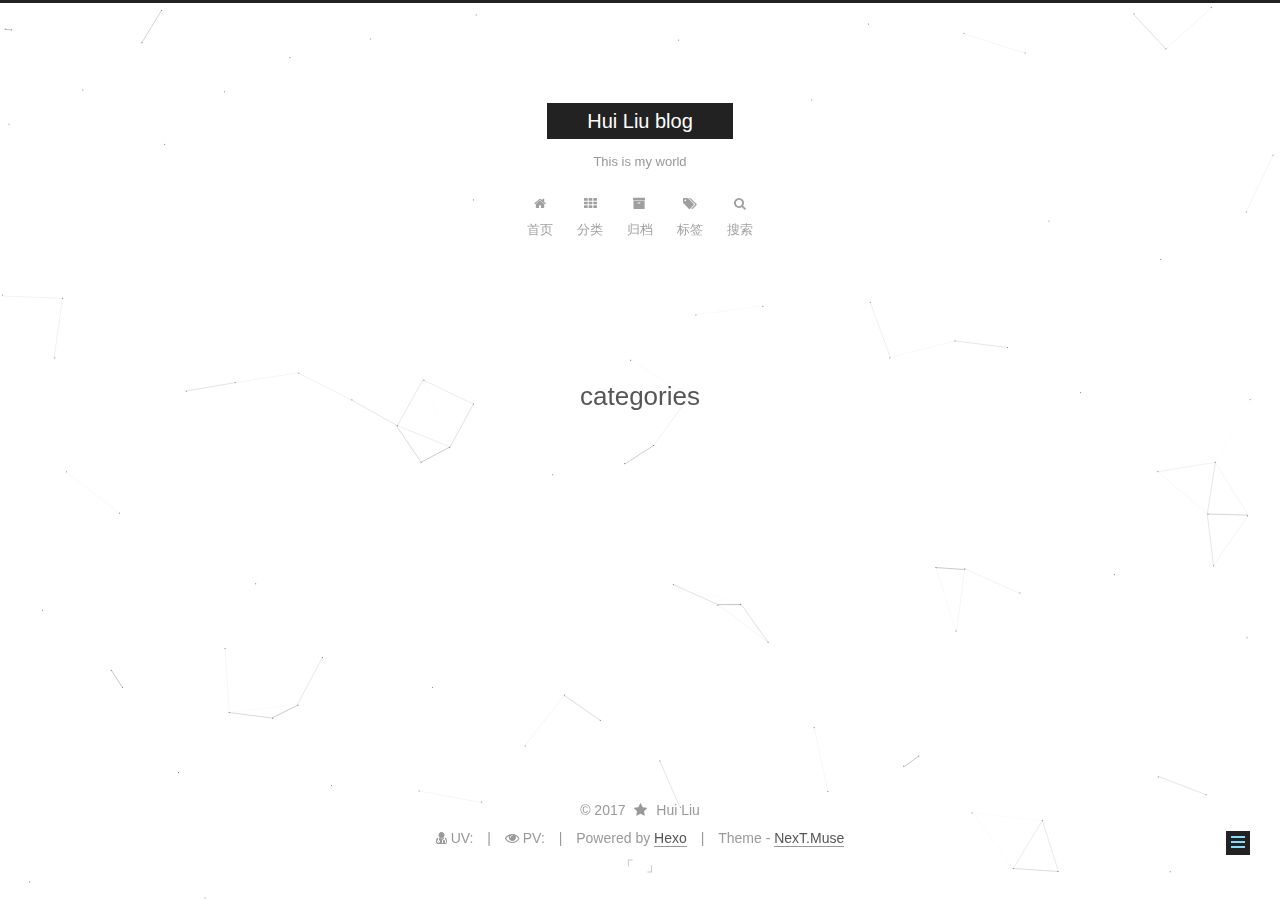
<file: categories/index.html>
<!doctype html>



  


<html class="theme-next muse use-motion" lang="zh-Hans">
<head>
  <meta charset="UTF-8"/>
<meta http-equiv="X-UA-Compatible" content="IE=edge" />
<meta name="viewport" content="width=device-width, initial-scale=1, maximum-scale=1"/>


<!--Require password if want to read the article -->
<script>
    (function(){
        if(''){
            if (prompt('文章加密了哦！输入密码访问：') !== ''){
                alert('密码错误！');
                history.back();
            }
        }
    })();
</script>





<meta http-equiv="Cache-Control" content="no-transform" />
<meta http-equiv="Cache-Control" content="no-siteapp" />















  
  
  <link href="/lib/fancybox/source/jquery.fancybox.css?v=2.1.5" rel="stylesheet" type="text/css" />







<link href="/lib/font-awesome/css/font-awesome.min.css?v=4.6.2" rel="stylesheet" type="text/css" />

<link href="/css/main.css?v=5.1.1" rel="stylesheet" type="text/css" />


  <meta name="keywords" content="Hui Liu's personal blog." />







  <link rel="shortcut icon" type="image/x-icon" href="/favicon.ico?v=5.1.1" />






<meta name="description" content="去路有孤勇加身">
<meta property="og:type" content="website">
<meta property="og:title" content="categories">
<meta property="og:url" content="http://i1i0.com/categories/index.html">
<meta property="og:site_name" content="Hui Liu blog">
<meta property="og:description" content="去路有孤勇加身">
<meta property="og:locale" content="zh-Hans">
<meta property="og:updated_time" content="2016-01-28T11:49:28.000Z">
<meta name="twitter:card" content="summary">
<meta name="twitter:title" content="categories">
<meta name="twitter:description" content="去路有孤勇加身">



<script type="text/javascript" id="hexo.configurations">
  var NexT = window.NexT || {};
  var CONFIG = {
    root: '/',
    scheme: 'Muse',
    sidebar: {"position":"left","display":"always","offset":12,"offset_float":0,"b2t":false,"scrollpercent":true,"onmobile":false},
    fancybox: true,
    motion: true,
    duoshuo: {
      userId: '0',
      author: '博主'
    },
    algolia: {
      applicationID: '',
      apiKey: '',
      indexName: '',
      hits: {"per_page":10},
      labels: {"input_placeholder":"Search for Posts","hits_empty":"We didn't find any results for the search: ${query}","hits_stats":"${hits} results found in ${time} ms"}
    }
  };
</script>



  <link rel="canonical" href="http://i1i0.com/categories/"/>





  <title>categories | Hui Liu blog</title>
  














</head>

<body itemscope itemtype="http://schema.org/WebPage" lang="zh-Hans">

  
  
    
  

  <div class="container sidebar-position-left page-post-detail ">
    <div class="headband"></div>

    <header id="header" class="header" itemscope itemtype="http://schema.org/WPHeader">
      <div class="header-inner"><div class="site-brand-wrapper">
  <div class="site-meta ">
    

    <div class="custom-logo-site-title">
      <a href="/"  class="brand" rel="start">
        <span class="logo-line-before"><i></i></span>
        <span class="site-title">Hui Liu blog</span>
        <span class="logo-line-after"><i></i></span>
      </a>
    </div>
      
        <p class="site-subtitle">This is my world</p>
      
  </div>

  <div class="site-nav-toggle">
    <button>
      <span class="btn-bar"></span>
      <span class="btn-bar"></span>
      <span class="btn-bar"></span>
    </button>
  </div>
</div>

<nav class="site-nav">
  

  
    <ul id="menu" class="menu">
      
        
        <li class="menu-item menu-item-home">
          <a href="/" rel="section">
            
              <i class="menu-item-icon fa fa-fw fa-home"></i> <br />
            
            首页
          </a>
        </li>
      
        
        <li class="menu-item menu-item-categories">
          <a href="/categories/" rel="section">
            
              <i class="menu-item-icon fa fa-fw fa-th"></i> <br />
            
            分类
          </a>
        </li>
      
        
        <li class="menu-item menu-item-archives">
          <a href="/archives/" rel="section">
            
              <i class="menu-item-icon fa fa-fw fa-archive"></i> <br />
            
            归档
          </a>
        </li>
      
        
        <li class="menu-item menu-item-tags">
          <a href="/tags/" rel="section">
            
              <i class="menu-item-icon fa fa-fw fa-tags"></i> <br />
            
            标签
          </a>
        </li>
      

      
        <li class="menu-item menu-item-search">
          
            <a href="javascript:;" class="popup-trigger">
          
            
              <i class="menu-item-icon fa fa-search fa-fw"></i> <br />
            
            搜索
          </a>
        </li>
      
    </ul>
  

  
    <div class="site-search">
      
  <div class="popup search-popup local-search-popup">
  <div class="local-search-header clearfix">
    <span class="search-icon">
      <i class="fa fa-search"></i>
    </span>
    <span class="popup-btn-close">
      <i class="fa fa-times-circle"></i>
    </span>
    <div class="local-search-input-wrapper">
      <input autocomplete="off"
             placeholder="搜索..." spellcheck="false"
             type="text" id="local-search-input">
    </div>
  </div>
  <div id="local-search-result"></div>
</div>



    </div>
  
</nav>



 </div>
    </header>

    <main id="main" class="main">
      <div class="main-inner">
        <div class="content-wrap">
          <div id="content" class="content">
            

  <div id="posts" class="posts-expand">
  <header class="post-header">

	<h1 class="post-title" itemprop="name headline">categories</h1>



</header>

    
    
      
    
  </div>


          </div>
          


          
  <div class="comments" id="comments">
    
  </div>


        </div>
        
          
  
  <div class="sidebar-toggle">
    <div class="sidebar-toggle-line-wrap">
      <span class="sidebar-toggle-line sidebar-toggle-line-first"></span>
      <span class="sidebar-toggle-line sidebar-toggle-line-middle"></span>
      <span class="sidebar-toggle-line sidebar-toggle-line-last"></span>
    </div>
  </div>

  <aside id="sidebar" class="sidebar">
    <div id="sidebar-dimmer"></div>
    <div class="sidebar-inner">

      

      

      <section class="site-overview sidebar-panel sidebar-panel-active">
        <div class="site-author motion-element" itemprop="author" itemscope itemtype="http://schema.org/Person">
          <img class="site-author-image" itemprop="image"
               src="/images/avatar.jpg"
               alt="Hui Liu" />
          <p class="site-author-name" itemprop="name">Hui Liu</p>
           
              <p class="site-description motion-element" itemprop="description">去路有孤勇加身</p>
          
        </div>
        <nav class="site-state motion-element">

          
            <div class="site-state-item site-state-posts">
              <a href="/archives/">
                <span class="site-state-item-count">5</span>
                <span class="site-state-item-name">日志</span>
              </a>
            </div>
          

          
            
            
            <div class="site-state-item site-state-categories">
              
                <span class="site-state-item-count">1</span>
                <span class="site-state-item-name">分类</span>
              
            </div>
          

          
            
            
            <div class="site-state-item site-state-tags">
              
                <span class="site-state-item-count">1</span>
                <span class="site-state-item-name">标签</span>
              
            </div>
          

        </nav>

        

        <div class="links-of-author motion-element">
          
            
              <span class="links-of-author-item">
                <a href="https://github.com/XTULiuHui" target="_blank" title="GitHub">
                  
                    <i class="fa fa-fw fa-github"></i>
                  
                  GitHub
                </a>
              </span>
            
              <span class="links-of-author-item">
                <a href="http://i1i0.com" target="_blank" title="Home">
                  
                    <i class="fa fa-fw fa-globe"></i>
                  
                  Home
                </a>
              </span>
            
              <span class="links-of-author-item">
                <a href="http://music.163.com/#/user/home?id=107318717" target="_blank" title="Music">
                  
                    <i class="fa fa-fw fa-music"></i>
                  
                  Music
                </a>
              </span>
            
          
        </div>

        
        
        
        
          <div class="links-of-blogroll motion-element links-of-blogroll-block">
            <div class="links-of-blogroll-title">
              <i class="fa  fa-fw fa-globe"></i>
              Friends
            </div>
            <ul class="links-of-blogroll-list">
              
                <li class="links-of-blogroll-item">
                  <a href="http://yunrui.online/" title="yunruirui" target="_blank">yunruirui</a>
                </li>
              
                <li class="links-of-blogroll-item">
                  <a href="http://blog.dukto.cc/" title="j0ck1e" target="_blank">j0ck1e</a>
                </li>
              
            </ul>
          </div>
        

        


      </section>

      

      

    </div>
  </aside>


        
      </div>
    </main>

    <footer id="footer" class="footer">
      <div class="footer-inner">
        <script async src="https://dn-lbstatics.qbox.me/busuanzi/2.3/busuanzi.pure.mini.js"></script>

<div class="copyright" >
  
  &copy; 
  <span itemprop="copyrightYear">2017</span>
  <span class="with-love">
    <i class="fa fa-star"></i>
  </span>
  <span class="author" itemprop="copyrightHolder">Hui Liu</span>
</div>



<div class="powered-by">
<span id="busuanzi_container_site_uv">
  <i class="fa fa-user-md"></i>&nbsp;UV:<span id="busuanzi_value_site_uv"></span>
</span>
</div>

<div class="powered-by">
<span id="busuanzi_container_site_pv">
  <i class="fa fa-eye"></i>&nbsp;PV:<span id="busuanzi_value_site_pv"></span>
</span>
</div>

<div class="powered-by">
  Powered by <a class="theme-link" href="https://hexo.io">Hexo</a>
</div>

<div class="theme-info">
  Theme -
  <a class="theme-link" href="https://github.com/iissnan/hexo-theme-next">
    NexT.Muse
  </a>
</div>
<!--LWL Hitokoto-->
<script type="text/javascript" src="https://api.lwl12.com/hitokoto/main/get?encode=js&charset=utf-8"></script>
<div id="lwlhitokoto">
  「&nbsp;&nbsp;<script>lwlhitokoto()</script>&nbsp;」
</div>


        

        
      </div>
    </footer>

    
      <div class="back-to-top">
        <i class="fa fa-arrow-up"></i>
        
          <span id="scrollpercent"><span>0</span>%</span>
        
      </div>
    

  </div>

  

<script type="text/javascript">
  if (Object.prototype.toString.call(window.Promise) !== '[object Function]') {
    window.Promise = null;
  }
</script>









  


  











  
  <script type="text/javascript" src="/lib/jquery/index.js?v=2.1.3"></script>

  
  <script type="text/javascript" src="/lib/fastclick/lib/fastclick.min.js?v=1.0.6"></script>

  
  <script type="text/javascript" src="/lib/jquery_lazyload/jquery.lazyload.js?v=1.9.7"></script>

  
  <script type="text/javascript" src="/lib/velocity/velocity.min.js?v=1.2.1"></script>

  
  <script type="text/javascript" src="/lib/velocity/velocity.ui.min.js?v=1.2.1"></script>

  
  <script type="text/javascript" src="/lib/fancybox/source/jquery.fancybox.pack.js?v=2.1.5"></script>

  
  <script type="text/javascript" src="/lib/canvas-nest/canvas-nest.min.js"></script>


  


  <script type="text/javascript" src="/js/src/utils.js?v=5.1.1"></script>

  <script type="text/javascript" src="/js/src/motion.js?v=5.1.1"></script>



  
  

  
    <script type="text/javascript" src="/js/src/scrollspy.js?v=5.1.1"></script>
<script type="text/javascript" src="/js/src/post-details.js?v=5.1.1"></script>

  

  


  <script type="text/javascript" src="/js/src/bootstrap.js?v=5.1.1"></script>



  


  




	





  





  






  

  <script type="text/javascript">
    // Popup Window;
    var isfetched = false;
    var isXml = true;
    // Search DB path;
    var search_path = "";
    if (search_path.length === 0) {
      search_path = "search.xml";
    } else if (/json$/i.test(search_path)) {
      isXml = false;
    }
    var path = "/" + search_path;
    // monitor main search box;

    var onPopupClose = function (e) {
      $('.popup').hide();
      $('#local-search-input').val('');
      $('.search-result-list').remove();
      $('#no-result').remove();
      $(".local-search-pop-overlay").remove();
      $('body').css('overflow', '');
    }

    function proceedsearch() {
      $("body")
        .append('<div class="search-popup-overlay local-search-pop-overlay"></div>')
        .css('overflow', 'hidden');
      $('.search-popup-overlay').click(onPopupClose);
      $('.popup').toggle();
      var $localSearchInput = $('#local-search-input');
      $localSearchInput.attr("autocapitalize", "none");
      $localSearchInput.attr("autocorrect", "off");
      $localSearchInput.focus();
    }

    // search function;
    var searchFunc = function(path, search_id, content_id) {
      'use strict';

      // start loading animation
      $("body")
        .append('<div class="search-popup-overlay local-search-pop-overlay">' +
          '<div id="search-loading-icon">' +
          '<i class="fa fa-spinner fa-pulse fa-5x fa-fw"></i>' +
          '</div>' +
          '</div>')
        .css('overflow', 'hidden');
      $("#search-loading-icon").css('margin', '20% auto 0 auto').css('text-align', 'center');

      $.ajax({
        url: path,
        dataType: isXml ? "xml" : "json",
        async: true,
        success: function(res) {
          // get the contents from search data
          isfetched = true;
          $('.popup').detach().appendTo('.header-inner');
          var datas = isXml ? $("entry", res).map(function() {
            return {
              title: $("title", this).text(),
              content: $("content",this).text(),
              url: $("url" , this).text()
            };
          }).get() : res;
          var input = document.getElementById(search_id);
          var resultContent = document.getElementById(content_id);
          var inputEventFunction = function() {
            var searchText = input.value.trim().toLowerCase();
            var keywords = searchText.split(/[\s\-]+/);
            if (keywords.length > 1) {
              keywords.push(searchText);
            }
            var resultItems = [];
            if (searchText.length > 0) {
              // perform local searching
              datas.forEach(function(data) {
                var isMatch = false;
                var hitCount = 0;
                var searchTextCount = 0;
                var title = data.title.trim();
                var titleInLowerCase = title.toLowerCase();
                var content = data.content.trim().replace(/<[^>]+>/g,"");
                var contentInLowerCase = content.toLowerCase();
                var articleUrl = decodeURIComponent(data.url);
                var indexOfTitle = [];
                var indexOfContent = [];
                // only match articles with not empty titles
                if(title != '') {
                  keywords.forEach(function(keyword) {
                    function getIndexByWord(word, text, caseSensitive) {
                      var wordLen = word.length;
                      if (wordLen === 0) {
                        return [];
                      }
                      var startPosition = 0, position = [], index = [];
                      if (!caseSensitive) {
                        text = text.toLowerCase();
                        word = word.toLowerCase();
                      }
                      while ((position = text.indexOf(word, startPosition)) > -1) {
                        index.push({position: position, word: word});
                        startPosition = position + wordLen;
                      }
                      return index;
                    }

                    indexOfTitle = indexOfTitle.concat(getIndexByWord(keyword, titleInLowerCase, false));
                    indexOfContent = indexOfContent.concat(getIndexByWord(keyword, contentInLowerCase, false));
                  });
                  if (indexOfTitle.length > 0 || indexOfContent.length > 0) {
                    isMatch = true;
                    hitCount = indexOfTitle.length + indexOfContent.length;
                  }
                }

                // show search results

                if (isMatch) {
                  // sort index by position of keyword

                  [indexOfTitle, indexOfContent].forEach(function (index) {
                    index.sort(function (itemLeft, itemRight) {
                      if (itemRight.position !== itemLeft.position) {
                        return itemRight.position - itemLeft.position;
                      } else {
                        return itemLeft.word.length - itemRight.word.length;
                      }
                    });
                  });

                  // merge hits into slices

                  function mergeIntoSlice(text, start, end, index) {
                    var item = index[index.length - 1];
                    var position = item.position;
                    var word = item.word;
                    var hits = [];
                    var searchTextCountInSlice = 0;
                    while (position + word.length <= end && index.length != 0) {
                      if (word === searchText) {
                        searchTextCountInSlice++;
                      }
                      hits.push({position: position, length: word.length});
                      var wordEnd = position + word.length;

                      // move to next position of hit

                      index.pop();
                      while (index.length != 0) {
                        item = index[index.length - 1];
                        position = item.position;
                        word = item.word;
                        if (wordEnd > position) {
                          index.pop();
                        } else {
                          break;
                        }
                      }
                    }
                    searchTextCount += searchTextCountInSlice;
                    return {
                      hits: hits,
                      start: start,
                      end: end,
                      searchTextCount: searchTextCountInSlice
                    };
                  }

                  var slicesOfTitle = [];
                  if (indexOfTitle.length != 0) {
                    slicesOfTitle.push(mergeIntoSlice(title, 0, title.length, indexOfTitle));
                  }

                  var slicesOfContent = [];
                  while (indexOfContent.length != 0) {
                    var item = indexOfContent[indexOfContent.length - 1];
                    var position = item.position;
                    var word = item.word;
                    // cut out 100 characters
                    var start = position - 20;
                    var end = position + 80;
                    if(start < 0){
                      start = 0;
                    }
                    if (end < position + word.length) {
                      end = position + word.length;
                    }
                    if(end > content.length){
                      end = content.length;
                    }
                    slicesOfContent.push(mergeIntoSlice(content, start, end, indexOfContent));
                  }

                  // sort slices in content by search text's count and hits' count

                  slicesOfContent.sort(function (sliceLeft, sliceRight) {
                    if (sliceLeft.searchTextCount !== sliceRight.searchTextCount) {
                      return sliceRight.searchTextCount - sliceLeft.searchTextCount;
                    } else if (sliceLeft.hits.length !== sliceRight.hits.length) {
                      return sliceRight.hits.length - sliceLeft.hits.length;
                    } else {
                      return sliceLeft.start - sliceRight.start;
                    }
                  });

                  // select top N slices in content

                  var upperBound = parseInt('1');
                  if (upperBound >= 0) {
                    slicesOfContent = slicesOfContent.slice(0, upperBound);
                  }

                  // highlight title and content

                  function highlightKeyword(text, slice) {
                    var result = '';
                    var prevEnd = slice.start;
                    slice.hits.forEach(function (hit) {
                      result += text.substring(prevEnd, hit.position);
                      var end = hit.position + hit.length;
                      result += '<b class="search-keyword">' + text.substring(hit.position, end) + '</b>';
                      prevEnd = end;
                    });
                    result += text.substring(prevEnd, slice.end);
                    return result;
                  }

                  var resultItem = '';

                  if (slicesOfTitle.length != 0) {
                    resultItem += "<li><a href='" + articleUrl + "' class='search-result-title'>" + highlightKeyword(title, slicesOfTitle[0]) + "</a>";
                  } else {
                    resultItem += "<li><a href='" + articleUrl + "' class='search-result-title'>" + title + "</a>";
                  }

                  slicesOfContent.forEach(function (slice) {
                    resultItem += "<a href='" + articleUrl + "'>" +
                      "<p class=\"search-result\">" + highlightKeyword(content, slice) +
                      "...</p>" + "</a>";
                  });

                  resultItem += "</li>";
                  resultItems.push({
                    item: resultItem,
                    searchTextCount: searchTextCount,
                    hitCount: hitCount,
                    id: resultItems.length
                  });
                }
              })
            };
            if (keywords.length === 1 && keywords[0] === "") {
              resultContent.innerHTML = '<div id="no-result"><i class="fa fa-search fa-5x" /></div>'
            } else if (resultItems.length === 0) {
              resultContent.innerHTML = '<div id="no-result"><i class="fa fa-frown-o fa-5x" /></div>'
            } else {
              resultItems.sort(function (resultLeft, resultRight) {
                if (resultLeft.searchTextCount !== resultRight.searchTextCount) {
                  return resultRight.searchTextCount - resultLeft.searchTextCount;
                } else if (resultLeft.hitCount !== resultRight.hitCount) {
                  return resultRight.hitCount - resultLeft.hitCount;
                } else {
                  return resultRight.id - resultLeft.id;
                }
              });
              var searchResultList = '<ul class=\"search-result-list\">';
              resultItems.forEach(function (result) {
                searchResultList += result.item;
              })
              searchResultList += "</ul>";
              resultContent.innerHTML = searchResultList;
            }
          }

          if ('auto' === 'auto') {
            input.addEventListener('input', inputEventFunction);
          } else {
            $('.search-icon').click(inputEventFunction);
            input.addEventListener('keypress', function (event) {
              if (event.keyCode === 13) {
                inputEventFunction();
              }
            });
          }

          // remove loading animation
          $(".local-search-pop-overlay").remove();
          $('body').css('overflow', '');

          proceedsearch();
        }
      });
    }

    // handle and trigger popup window;
    $('.popup-trigger').click(function(e) {
      e.stopPropagation();
      if (isfetched === false) {
        searchFunc(path, 'local-search-input', 'local-search-result');
      } else {
        proceedsearch();
      };
    });

    $('.popup-btn-close').click(onPopupClose);
    $('.popup').click(function(e){
      e.stopPropagation();
    });
    $(document).on('keyup', function (event) {
      var shouldDismissSearchPopup = event.which === 27 &&
        $('.search-popup').is(':visible');
      if (shouldDismissSearchPopup) {
        onPopupClose();
      }
    });
  </script>





  

  

  

  

  

  

</body>
</html>
</file>
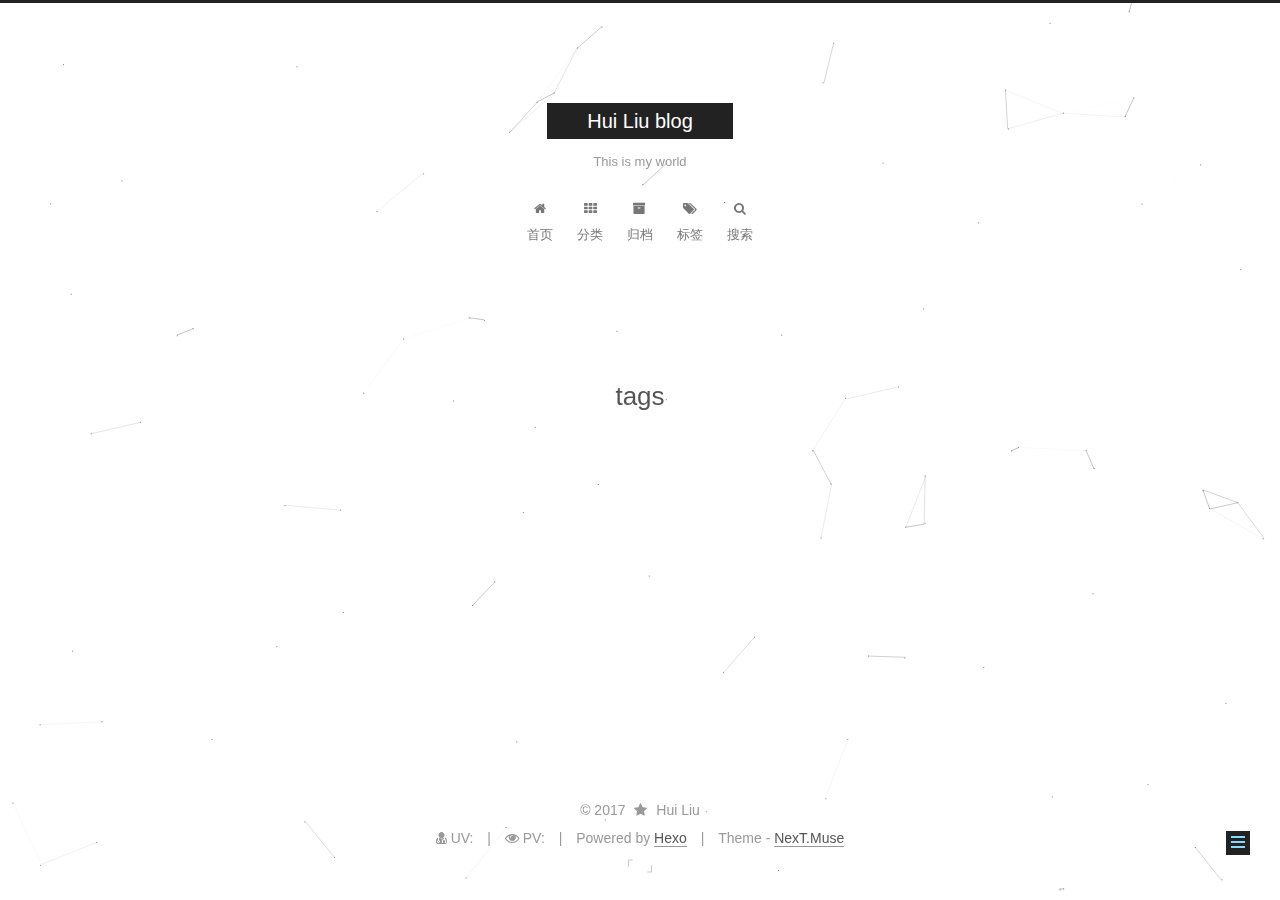
<file: tages/index.html>
<!doctype html>



  


<html class="theme-next muse use-motion" lang="zh-Hans">
<head>
  <meta charset="UTF-8"/>
<meta http-equiv="X-UA-Compatible" content="IE=edge" />
<meta name="viewport" content="width=device-width, initial-scale=1, maximum-scale=1"/>


<!--Require password if want to read the article -->
<script>
    (function(){
        if(''){
            if (prompt('文章加密了哦！输入密码访问：') !== ''){
                alert('密码错误！');
                history.back();
            }
        }
    })();
</script>





<meta http-equiv="Cache-Control" content="no-transform" />
<meta http-equiv="Cache-Control" content="no-siteapp" />















  
  
  <link href="/lib/fancybox/source/jquery.fancybox.css?v=2.1.5" rel="stylesheet" type="text/css" />







<link href="/lib/font-awesome/css/font-awesome.min.css?v=4.6.2" rel="stylesheet" type="text/css" />

<link href="/css/main.css?v=5.1.1" rel="stylesheet" type="text/css" />


  <meta name="keywords" content="Hui Liu's personal blog." />







  <link rel="shortcut icon" type="image/x-icon" href="/favicon.ico?v=5.1.1" />






<meta name="description" content="去路有孤勇加身">
<meta property="og:type" content="website">
<meta property="og:title" content="tags">
<meta property="og:url" content="http://i1i0.com/tages/index.html">
<meta property="og:site_name" content="Hui Liu blog">
<meta property="og:description" content="去路有孤勇加身">
<meta property="og:locale" content="zh-Hans">
<meta property="og:updated_time" content="2016-01-28T11:46:22.000Z">
<meta name="twitter:card" content="summary">
<meta name="twitter:title" content="tags">
<meta name="twitter:description" content="去路有孤勇加身">



<script type="text/javascript" id="hexo.configurations">
  var NexT = window.NexT || {};
  var CONFIG = {
    root: '/',
    scheme: 'Muse',
    sidebar: {"position":"left","display":"always","offset":12,"offset_float":0,"b2t":false,"scrollpercent":true,"onmobile":false},
    fancybox: true,
    motion: true,
    duoshuo: {
      userId: '0',
      author: '博主'
    },
    algolia: {
      applicationID: '',
      apiKey: '',
      indexName: '',
      hits: {"per_page":10},
      labels: {"input_placeholder":"Search for Posts","hits_empty":"We didn't find any results for the search: ${query}","hits_stats":"${hits} results found in ${time} ms"}
    }
  };
</script>



  <link rel="canonical" href="http://i1i0.com/tages/"/>





  <title>tags | Hui Liu blog</title>
  














</head>

<body itemscope itemtype="http://schema.org/WebPage" lang="zh-Hans">

  
  
    
  

  <div class="container sidebar-position-left page-post-detail ">
    <div class="headband"></div>

    <header id="header" class="header" itemscope itemtype="http://schema.org/WPHeader">
      <div class="header-inner"><div class="site-brand-wrapper">
  <div class="site-meta ">
    

    <div class="custom-logo-site-title">
      <a href="/"  class="brand" rel="start">
        <span class="logo-line-before"><i></i></span>
        <span class="site-title">Hui Liu blog</span>
        <span class="logo-line-after"><i></i></span>
      </a>
    </div>
      
        <p class="site-subtitle">This is my world</p>
      
  </div>

  <div class="site-nav-toggle">
    <button>
      <span class="btn-bar"></span>
      <span class="btn-bar"></span>
      <span class="btn-bar"></span>
    </button>
  </div>
</div>

<nav class="site-nav">
  

  
    <ul id="menu" class="menu">
      
        
        <li class="menu-item menu-item-home">
          <a href="/" rel="section">
            
              <i class="menu-item-icon fa fa-fw fa-home"></i> <br />
            
            首页
          </a>
        </li>
      
        
        <li class="menu-item menu-item-categories">
          <a href="/categories/" rel="section">
            
              <i class="menu-item-icon fa fa-fw fa-th"></i> <br />
            
            分类
          </a>
        </li>
      
        
        <li class="menu-item menu-item-archives">
          <a href="/archives/" rel="section">
            
              <i class="menu-item-icon fa fa-fw fa-archive"></i> <br />
            
            归档
          </a>
        </li>
      
        
        <li class="menu-item menu-item-tags">
          <a href="/tags/" rel="section">
            
              <i class="menu-item-icon fa fa-fw fa-tags"></i> <br />
            
            标签
          </a>
        </li>
      

      
        <li class="menu-item menu-item-search">
          
            <a href="javascript:;" class="popup-trigger">
          
            
              <i class="menu-item-icon fa fa-search fa-fw"></i> <br />
            
            搜索
          </a>
        </li>
      
    </ul>
  

  
    <div class="site-search">
      
  <div class="popup search-popup local-search-popup">
  <div class="local-search-header clearfix">
    <span class="search-icon">
      <i class="fa fa-search"></i>
    </span>
    <span class="popup-btn-close">
      <i class="fa fa-times-circle"></i>
    </span>
    <div class="local-search-input-wrapper">
      <input autocomplete="off"
             placeholder="搜索..." spellcheck="false"
             type="text" id="local-search-input">
    </div>
  </div>
  <div id="local-search-result"></div>
</div>



    </div>
  
</nav>



 </div>
    </header>

    <main id="main" class="main">
      <div class="main-inner">
        <div class="content-wrap">
          <div id="content" class="content">
            

  <div id="posts" class="posts-expand">
  <header class="post-header">

	<h1 class="post-title" itemprop="name headline">tags</h1>



</header>

    
    
      
    
  </div>


          </div>
          


          
  <div class="comments" id="comments">
    
  </div>


        </div>
        
          
  
  <div class="sidebar-toggle">
    <div class="sidebar-toggle-line-wrap">
      <span class="sidebar-toggle-line sidebar-toggle-line-first"></span>
      <span class="sidebar-toggle-line sidebar-toggle-line-middle"></span>
      <span class="sidebar-toggle-line sidebar-toggle-line-last"></span>
    </div>
  </div>

  <aside id="sidebar" class="sidebar">
    <div id="sidebar-dimmer"></div>
    <div class="sidebar-inner">

      

      

      <section class="site-overview sidebar-panel sidebar-panel-active">
        <div class="site-author motion-element" itemprop="author" itemscope itemtype="http://schema.org/Person">
          <img class="site-author-image" itemprop="image"
               src="/images/avatar.jpg"
               alt="Hui Liu" />
          <p class="site-author-name" itemprop="name">Hui Liu</p>
           
              <p class="site-description motion-element" itemprop="description">去路有孤勇加身</p>
          
        </div>
        <nav class="site-state motion-element">

          
            <div class="site-state-item site-state-posts">
              <a href="/archives/">
                <span class="site-state-item-count">5</span>
                <span class="site-state-item-name">日志</span>
              </a>
            </div>
          

          
            
            
            <div class="site-state-item site-state-categories">
              
                <span class="site-state-item-count">1</span>
                <span class="site-state-item-name">分类</span>
              
            </div>
          

          
            
            
            <div class="site-state-item site-state-tags">
              
                <span class="site-state-item-count">1</span>
                <span class="site-state-item-name">标签</span>
              
            </div>
          

        </nav>

        

        <div class="links-of-author motion-element">
          
            
              <span class="links-of-author-item">
                <a href="https://github.com/XTULiuHui" target="_blank" title="GitHub">
                  
                    <i class="fa fa-fw fa-github"></i>
                  
                  GitHub
                </a>
              </span>
            
              <span class="links-of-author-item">
                <a href="http://i1i0.com" target="_blank" title="Home">
                  
                    <i class="fa fa-fw fa-globe"></i>
                  
                  Home
                </a>
              </span>
            
              <span class="links-of-author-item">
                <a href="http://music.163.com/#/user/home?id=107318717" target="_blank" title="Music">
                  
                    <i class="fa fa-fw fa-music"></i>
                  
                  Music
                </a>
              </span>
            
          
        </div>

        
        
        
        
          <div class="links-of-blogroll motion-element links-of-blogroll-block">
            <div class="links-of-blogroll-title">
              <i class="fa  fa-fw fa-globe"></i>
              Friends
            </div>
            <ul class="links-of-blogroll-list">
              
                <li class="links-of-blogroll-item">
                  <a href="http://yunrui.online/" title="yunruirui" target="_blank">yunruirui</a>
                </li>
              
                <li class="links-of-blogroll-item">
                  <a href="http://blog.dukto.cc/" title="j0ck1e" target="_blank">j0ck1e</a>
                </li>
              
            </ul>
          </div>
        

        


      </section>

      

      

    </div>
  </aside>


        
      </div>
    </main>

    <footer id="footer" class="footer">
      <div class="footer-inner">
        <script async src="https://dn-lbstatics.qbox.me/busuanzi/2.3/busuanzi.pure.mini.js"></script>

<div class="copyright" >
  
  &copy; 
  <span itemprop="copyrightYear">2017</span>
  <span class="with-love">
    <i class="fa fa-star"></i>
  </span>
  <span class="author" itemprop="copyrightHolder">Hui Liu</span>
</div>



<div class="powered-by">
<span id="busuanzi_container_site_uv">
  <i class="fa fa-user-md"></i>&nbsp;UV:<span id="busuanzi_value_site_uv"></span>
</span>
</div>

<div class="powered-by">
<span id="busuanzi_container_site_pv">
  <i class="fa fa-eye"></i>&nbsp;PV:<span id="busuanzi_value_site_pv"></span>
</span>
</div>

<div class="powered-by">
  Powered by <a class="theme-link" href="https://hexo.io">Hexo</a>
</div>

<div class="theme-info">
  Theme -
  <a class="theme-link" href="https://github.com/iissnan/hexo-theme-next">
    NexT.Muse
  </a>
</div>
<!--LWL Hitokoto-->
<script type="text/javascript" src="https://api.lwl12.com/hitokoto/main/get?encode=js&charset=utf-8"></script>
<div id="lwlhitokoto">
  「&nbsp;&nbsp;<script>lwlhitokoto()</script>&nbsp;」
</div>


        

        
      </div>
    </footer>

    
      <div class="back-to-top">
        <i class="fa fa-arrow-up"></i>
        
          <span id="scrollpercent"><span>0</span>%</span>
        
      </div>
    

  </div>

  

<script type="text/javascript">
  if (Object.prototype.toString.call(window.Promise) !== '[object Function]') {
    window.Promise = null;
  }
</script>









  


  











  
  <script type="text/javascript" src="/lib/jquery/index.js?v=2.1.3"></script>

  
  <script type="text/javascript" src="/lib/fastclick/lib/fastclick.min.js?v=1.0.6"></script>

  
  <script type="text/javascript" src="/lib/jquery_lazyload/jquery.lazyload.js?v=1.9.7"></script>

  
  <script type="text/javascript" src="/lib/velocity/velocity.min.js?v=1.2.1"></script>

  
  <script type="text/javascript" src="/lib/velocity/velocity.ui.min.js?v=1.2.1"></script>

  
  <script type="text/javascript" src="/lib/fancybox/source/jquery.fancybox.pack.js?v=2.1.5"></script>

  
  <script type="text/javascript" src="/lib/canvas-nest/canvas-nest.min.js"></script>


  


  <script type="text/javascript" src="/js/src/utils.js?v=5.1.1"></script>

  <script type="text/javascript" src="/js/src/motion.js?v=5.1.1"></script>



  
  

  
    <script type="text/javascript" src="/js/src/scrollspy.js?v=5.1.1"></script>
<script type="text/javascript" src="/js/src/post-details.js?v=5.1.1"></script>

  

  


  <script type="text/javascript" src="/js/src/bootstrap.js?v=5.1.1"></script>



  


  




	





  





  






  

  <script type="text/javascript">
    // Popup Window;
    var isfetched = false;
    var isXml = true;
    // Search DB path;
    var search_path = "";
    if (search_path.length === 0) {
      search_path = "search.xml";
    } else if (/json$/i.test(search_path)) {
      isXml = false;
    }
    var path = "/" + search_path;
    // monitor main search box;

    var onPopupClose = function (e) {
      $('.popup').hide();
      $('#local-search-input').val('');
      $('.search-result-list').remove();
      $('#no-result').remove();
      $(".local-search-pop-overlay").remove();
      $('body').css('overflow', '');
    }

    function proceedsearch() {
      $("body")
        .append('<div class="search-popup-overlay local-search-pop-overlay"></div>')
        .css('overflow', 'hidden');
      $('.search-popup-overlay').click(onPopupClose);
      $('.popup').toggle();
      var $localSearchInput = $('#local-search-input');
      $localSearchInput.attr("autocapitalize", "none");
      $localSearchInput.attr("autocorrect", "off");
      $localSearchInput.focus();
    }

    // search function;
    var searchFunc = function(path, search_id, content_id) {
      'use strict';

      // start loading animation
      $("body")
        .append('<div class="search-popup-overlay local-search-pop-overlay">' +
          '<div id="search-loading-icon">' +
          '<i class="fa fa-spinner fa-pulse fa-5x fa-fw"></i>' +
          '</div>' +
          '</div>')
        .css('overflow', 'hidden');
      $("#search-loading-icon").css('margin', '20% auto 0 auto').css('text-align', 'center');

      $.ajax({
        url: path,
        dataType: isXml ? "xml" : "json",
        async: true,
        success: function(res) {
          // get the contents from search data
          isfetched = true;
          $('.popup').detach().appendTo('.header-inner');
          var datas = isXml ? $("entry", res).map(function() {
            return {
              title: $("title", this).text(),
              content: $("content",this).text(),
              url: $("url" , this).text()
            };
          }).get() : res;
          var input = document.getElementById(search_id);
          var resultContent = document.getElementById(content_id);
          var inputEventFunction = function() {
            var searchText = input.value.trim().toLowerCase();
            var keywords = searchText.split(/[\s\-]+/);
            if (keywords.length > 1) {
              keywords.push(searchText);
            }
            var resultItems = [];
            if (searchText.length > 0) {
              // perform local searching
              datas.forEach(function(data) {
                var isMatch = false;
                var hitCount = 0;
                var searchTextCount = 0;
                var title = data.title.trim();
                var titleInLowerCase = title.toLowerCase();
                var content = data.content.trim().replace(/<[^>]+>/g,"");
                var contentInLowerCase = content.toLowerCase();
                var articleUrl = decodeURIComponent(data.url);
                var indexOfTitle = [];
                var indexOfContent = [];
                // only match articles with not empty titles
                if(title != '') {
                  keywords.forEach(function(keyword) {
                    function getIndexByWord(word, text, caseSensitive) {
                      var wordLen = word.length;
                      if (wordLen === 0) {
                        return [];
                      }
                      var startPosition = 0, position = [], index = [];
                      if (!caseSensitive) {
                        text = text.toLowerCase();
                        word = word.toLowerCase();
                      }
                      while ((position = text.indexOf(word, startPosition)) > -1) {
                        index.push({position: position, word: word});
                        startPosition = position + wordLen;
                      }
                      return index;
                    }

                    indexOfTitle = indexOfTitle.concat(getIndexByWord(keyword, titleInLowerCase, false));
                    indexOfContent = indexOfContent.concat(getIndexByWord(keyword, contentInLowerCase, false));
                  });
                  if (indexOfTitle.length > 0 || indexOfContent.length > 0) {
                    isMatch = true;
                    hitCount = indexOfTitle.length + indexOfContent.length;
                  }
                }

                // show search results

                if (isMatch) {
                  // sort index by position of keyword

                  [indexOfTitle, indexOfContent].forEach(function (index) {
                    index.sort(function (itemLeft, itemRight) {
                      if (itemRight.position !== itemLeft.position) {
                        return itemRight.position - itemLeft.position;
                      } else {
                        return itemLeft.word.length - itemRight.word.length;
                      }
                    });
                  });

                  // merge hits into slices

                  function mergeIntoSlice(text, start, end, index) {
                    var item = index[index.length - 1];
                    var position = item.position;
                    var word = item.word;
                    var hits = [];
                    var searchTextCountInSlice = 0;
                    while (position + word.length <= end && index.length != 0) {
                      if (word === searchText) {
                        searchTextCountInSlice++;
                      }
                      hits.push({position: position, length: word.length});
                      var wordEnd = position + word.length;

                      // move to next position of hit

                      index.pop();
                      while (index.length != 0) {
                        item = index[index.length - 1];
                        position = item.position;
                        word = item.word;
                        if (wordEnd > position) {
                          index.pop();
                        } else {
                          break;
                        }
                      }
                    }
                    searchTextCount += searchTextCountInSlice;
                    return {
                      hits: hits,
                      start: start,
                      end: end,
                      searchTextCount: searchTextCountInSlice
                    };
                  }

                  var slicesOfTitle = [];
                  if (indexOfTitle.length != 0) {
                    slicesOfTitle.push(mergeIntoSlice(title, 0, title.length, indexOfTitle));
                  }

                  var slicesOfContent = [];
                  while (indexOfContent.length != 0) {
                    var item = indexOfContent[indexOfContent.length - 1];
                    var position = item.position;
                    var word = item.word;
                    // cut out 100 characters
                    var start = position - 20;
                    var end = position + 80;
                    if(start < 0){
                      start = 0;
                    }
                    if (end < position + word.length) {
                      end = position + word.length;
                    }
                    if(end > content.length){
                      end = content.length;
                    }
                    slicesOfContent.push(mergeIntoSlice(content, start, end, indexOfContent));
                  }

                  // sort slices in content by search text's count and hits' count

                  slicesOfContent.sort(function (sliceLeft, sliceRight) {
                    if (sliceLeft.searchTextCount !== sliceRight.searchTextCount) {
                      return sliceRight.searchTextCount - sliceLeft.searchTextCount;
                    } else if (sliceLeft.hits.length !== sliceRight.hits.length) {
                      return sliceRight.hits.length - sliceLeft.hits.length;
                    } else {
                      return sliceLeft.start - sliceRight.start;
                    }
                  });

                  // select top N slices in content

                  var upperBound = parseInt('1');
                  if (upperBound >= 0) {
                    slicesOfContent = slicesOfContent.slice(0, upperBound);
                  }

                  // highlight title and content

                  function highlightKeyword(text, slice) {
                    var result = '';
                    var prevEnd = slice.start;
                    slice.hits.forEach(function (hit) {
                      result += text.substring(prevEnd, hit.position);
                      var end = hit.position + hit.length;
                      result += '<b class="search-keyword">' + text.substring(hit.position, end) + '</b>';
                      prevEnd = end;
                    });
                    result += text.substring(prevEnd, slice.end);
                    return result;
                  }

                  var resultItem = '';

                  if (slicesOfTitle.length != 0) {
                    resultItem += "<li><a href='" + articleUrl + "' class='search-result-title'>" + highlightKeyword(title, slicesOfTitle[0]) + "</a>";
                  } else {
                    resultItem += "<li><a href='" + articleUrl + "' class='search-result-title'>" + title + "</a>";
                  }

                  slicesOfContent.forEach(function (slice) {
                    resultItem += "<a href='" + articleUrl + "'>" +
                      "<p class=\"search-result\">" + highlightKeyword(content, slice) +
                      "...</p>" + "</a>";
                  });

                  resultItem += "</li>";
                  resultItems.push({
                    item: resultItem,
                    searchTextCount: searchTextCount,
                    hitCount: hitCount,
                    id: resultItems.length
                  });
                }
              })
            };
            if (keywords.length === 1 && keywords[0] === "") {
              resultContent.innerHTML = '<div id="no-result"><i class="fa fa-search fa-5x" /></div>'
            } else if (resultItems.length === 0) {
              resultContent.innerHTML = '<div id="no-result"><i class="fa fa-frown-o fa-5x" /></div>'
            } else {
              resultItems.sort(function (resultLeft, resultRight) {
                if (resultLeft.searchTextCount !== resultRight.searchTextCount) {
                  return resultRight.searchTextCount - resultLeft.searchTextCount;
                } else if (resultLeft.hitCount !== resultRight.hitCount) {
                  return resultRight.hitCount - resultLeft.hitCount;
                } else {
                  return resultRight.id - resultLeft.id;
                }
              });
              var searchResultList = '<ul class=\"search-result-list\">';
              resultItems.forEach(function (result) {
                searchResultList += result.item;
              })
              searchResultList += "</ul>";
              resultContent.innerHTML = searchResultList;
            }
          }

          if ('auto' === 'auto') {
            input.addEventListener('input', inputEventFunction);
          } else {
            $('.search-icon').click(inputEventFunction);
            input.addEventListener('keypress', function (event) {
              if (event.keyCode === 13) {
                inputEventFunction();
              }
            });
          }

          // remove loading animation
          $(".local-search-pop-overlay").remove();
          $('body').css('overflow', '');

          proceedsearch();
        }
      });
    }

    // handle and trigger popup window;
    $('.popup-trigger').click(function(e) {
      e.stopPropagation();
      if (isfetched === false) {
        searchFunc(path, 'local-search-input', 'local-search-result');
      } else {
        proceedsearch();
      };
    });

    $('.popup-btn-close').click(onPopupClose);
    $('.popup').click(function(e){
      e.stopPropagation();
    });
    $(document).on('keyup', function (event) {
      var shouldDismissSearchPopup = event.which === 27 &&
        $('.search-popup').is(':visible');
      if (shouldDismissSearchPopup) {
        onPopupClose();
      }
    });
  </script>





  

  

  

  

  

  

</body>
</html>
</file>
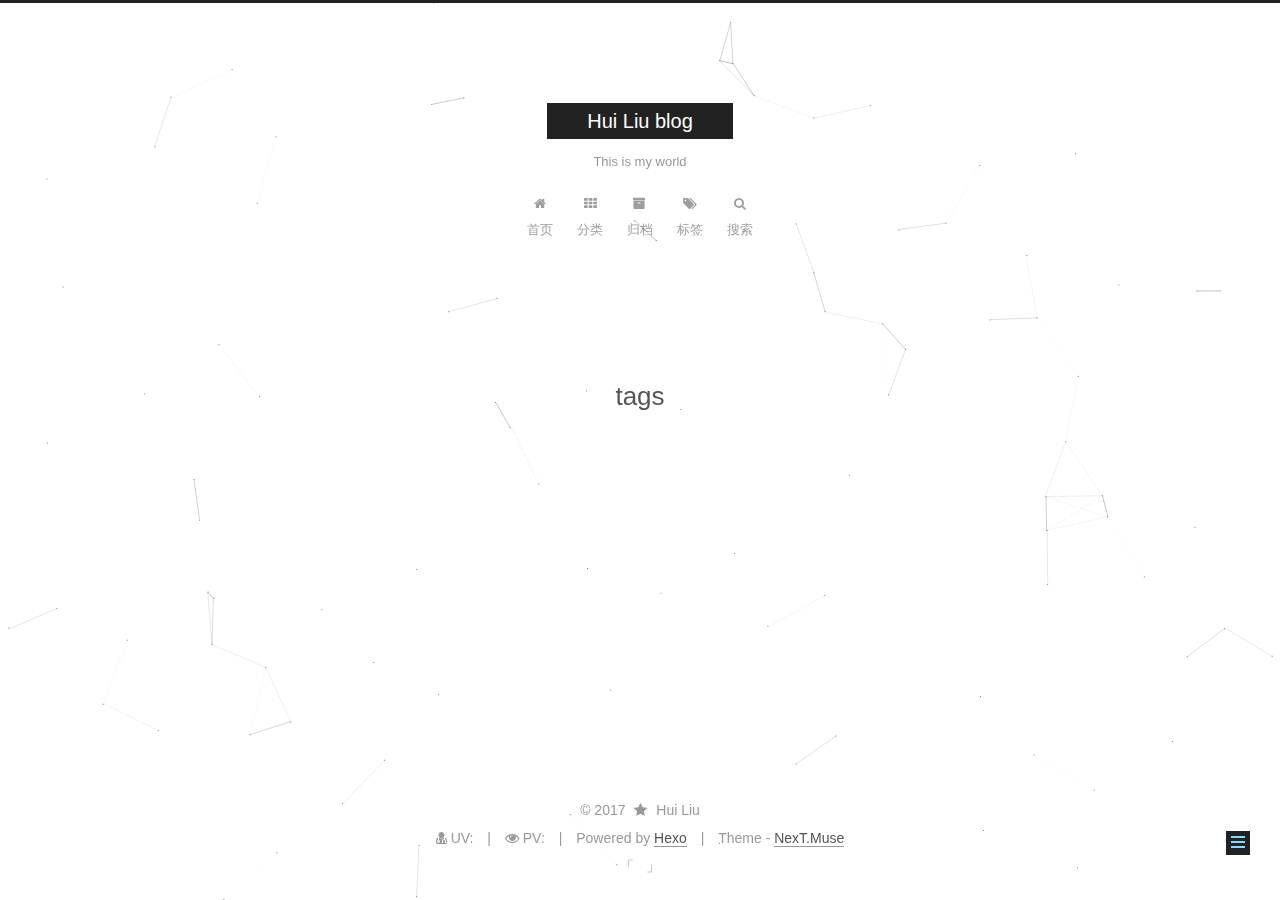
<file: tags/index.html>
<!doctype html>



  


<html class="theme-next muse use-motion" lang="zh-Hans">
<head>
  <meta charset="UTF-8"/>
<meta http-equiv="X-UA-Compatible" content="IE=edge" />
<meta name="viewport" content="width=device-width, initial-scale=1, maximum-scale=1"/>


<!--Require password if want to read the article -->
<script>
    (function(){
        if(''){
            if (prompt('文章加密了哦！输入密码访问：') !== ''){
                alert('密码错误！');
                history.back();
            }
        }
    })();
</script>





<meta http-equiv="Cache-Control" content="no-transform" />
<meta http-equiv="Cache-Control" content="no-siteapp" />















  
  
  <link href="/lib/fancybox/source/jquery.fancybox.css?v=2.1.5" rel="stylesheet" type="text/css" />







<link href="/lib/font-awesome/css/font-awesome.min.css?v=4.6.2" rel="stylesheet" type="text/css" />

<link href="/css/main.css?v=5.1.1" rel="stylesheet" type="text/css" />


  <meta name="keywords" content="Hui Liu's personal blog." />







  <link rel="shortcut icon" type="image/x-icon" href="/favicon.ico?v=5.1.1" />






<meta name="description" content="去路有孤勇加身">
<meta property="og:type" content="website">
<meta property="og:title" content="tags">
<meta property="og:url" content="http://i1i0.com/tags/index.html">
<meta property="og:site_name" content="Hui Liu blog">
<meta property="og:description" content="去路有孤勇加身">
<meta property="og:locale" content="zh-Hans">
<meta property="og:updated_time" content="2017-09-10T11:26:55.465Z">
<meta name="twitter:card" content="summary">
<meta name="twitter:title" content="tags">
<meta name="twitter:description" content="去路有孤勇加身">



<script type="text/javascript" id="hexo.configurations">
  var NexT = window.NexT || {};
  var CONFIG = {
    root: '/',
    scheme: 'Muse',
    sidebar: {"position":"left","display":"always","offset":12,"offset_float":0,"b2t":false,"scrollpercent":true,"onmobile":false},
    fancybox: true,
    motion: true,
    duoshuo: {
      userId: '0',
      author: '博主'
    },
    algolia: {
      applicationID: '',
      apiKey: '',
      indexName: '',
      hits: {"per_page":10},
      labels: {"input_placeholder":"Search for Posts","hits_empty":"We didn't find any results for the search: ${query}","hits_stats":"${hits} results found in ${time} ms"}
    }
  };
</script>



  <link rel="canonical" href="http://i1i0.com/tags/"/>





  <title>tags | Hui Liu blog</title>
  














</head>

<body itemscope itemtype="http://schema.org/WebPage" lang="zh-Hans">

  
  
    
  

  <div class="container sidebar-position-left page-post-detail ">
    <div class="headband"></div>

    <header id="header" class="header" itemscope itemtype="http://schema.org/WPHeader">
      <div class="header-inner"><div class="site-brand-wrapper">
  <div class="site-meta ">
    

    <div class="custom-logo-site-title">
      <a href="/"  class="brand" rel="start">
        <span class="logo-line-before"><i></i></span>
        <span class="site-title">Hui Liu blog</span>
        <span class="logo-line-after"><i></i></span>
      </a>
    </div>
      
        <p class="site-subtitle">This is my world</p>
      
  </div>

  <div class="site-nav-toggle">
    <button>
      <span class="btn-bar"></span>
      <span class="btn-bar"></span>
      <span class="btn-bar"></span>
    </button>
  </div>
</div>

<nav class="site-nav">
  

  
    <ul id="menu" class="menu">
      
        
        <li class="menu-item menu-item-home">
          <a href="/" rel="section">
            
              <i class="menu-item-icon fa fa-fw fa-home"></i> <br />
            
            首页
          </a>
        </li>
      
        
        <li class="menu-item menu-item-categories">
          <a href="/categories/" rel="section">
            
              <i class="menu-item-icon fa fa-fw fa-th"></i> <br />
            
            分类
          </a>
        </li>
      
        
        <li class="menu-item menu-item-archives">
          <a href="/archives/" rel="section">
            
              <i class="menu-item-icon fa fa-fw fa-archive"></i> <br />
            
            归档
          </a>
        </li>
      
        
        <li class="menu-item menu-item-tags">
          <a href="/tags/" rel="section">
            
              <i class="menu-item-icon fa fa-fw fa-tags"></i> <br />
            
            标签
          </a>
        </li>
      

      
        <li class="menu-item menu-item-search">
          
            <a href="javascript:;" class="popup-trigger">
          
            
              <i class="menu-item-icon fa fa-search fa-fw"></i> <br />
            
            搜索
          </a>
        </li>
      
    </ul>
  

  
    <div class="site-search">
      
  <div class="popup search-popup local-search-popup">
  <div class="local-search-header clearfix">
    <span class="search-icon">
      <i class="fa fa-search"></i>
    </span>
    <span class="popup-btn-close">
      <i class="fa fa-times-circle"></i>
    </span>
    <div class="local-search-input-wrapper">
      <input autocomplete="off"
             placeholder="搜索..." spellcheck="false"
             type="text" id="local-search-input">
    </div>
  </div>
  <div id="local-search-result"></div>
</div>



    </div>
  
</nav>



 </div>
    </header>

    <main id="main" class="main">
      <div class="main-inner">
        <div class="content-wrap">
          <div id="content" class="content">
            

  <div id="posts" class="posts-expand">
  <header class="post-header">

	<h1 class="post-title" itemprop="name headline">tags</h1>



</header>

    
    
      
    
  </div>


          </div>
          


          
  <div class="comments" id="comments">
    
  </div>


        </div>
        
          
  
  <div class="sidebar-toggle">
    <div class="sidebar-toggle-line-wrap">
      <span class="sidebar-toggle-line sidebar-toggle-line-first"></span>
      <span class="sidebar-toggle-line sidebar-toggle-line-middle"></span>
      <span class="sidebar-toggle-line sidebar-toggle-line-last"></span>
    </div>
  </div>

  <aside id="sidebar" class="sidebar">
    <div id="sidebar-dimmer"></div>
    <div class="sidebar-inner">

      

      

      <section class="site-overview sidebar-panel sidebar-panel-active">
        <div class="site-author motion-element" itemprop="author" itemscope itemtype="http://schema.org/Person">
          <img class="site-author-image" itemprop="image"
               src="/images/avatar.jpg"
               alt="Hui Liu" />
          <p class="site-author-name" itemprop="name">Hui Liu</p>
           
              <p class="site-description motion-element" itemprop="description">去路有孤勇加身</p>
          
        </div>
        <nav class="site-state motion-element">

          
            <div class="site-state-item site-state-posts">
              <a href="/archives/">
                <span class="site-state-item-count">5</span>
                <span class="site-state-item-name">日志</span>
              </a>
            </div>
          

          
            
            
            <div class="site-state-item site-state-categories">
              
                <span class="site-state-item-count">1</span>
                <span class="site-state-item-name">分类</span>
              
            </div>
          

          
            
            
            <div class="site-state-item site-state-tags">
              
                <span class="site-state-item-count">1</span>
                <span class="site-state-item-name">标签</span>
              
            </div>
          

        </nav>

        

        <div class="links-of-author motion-element">
          
            
              <span class="links-of-author-item">
                <a href="https://github.com/XTULiuHui" target="_blank" title="GitHub">
                  
                    <i class="fa fa-fw fa-github"></i>
                  
                  GitHub
                </a>
              </span>
            
              <span class="links-of-author-item">
                <a href="http://i1i0.com" target="_blank" title="Home">
                  
                    <i class="fa fa-fw fa-globe"></i>
                  
                  Home
                </a>
              </span>
            
              <span class="links-of-author-item">
                <a href="http://music.163.com/#/user/home?id=107318717" target="_blank" title="Music">
                  
                    <i class="fa fa-fw fa-music"></i>
                  
                  Music
                </a>
              </span>
            
          
        </div>

        
        
        
        
          <div class="links-of-blogroll motion-element links-of-blogroll-block">
            <div class="links-of-blogroll-title">
              <i class="fa  fa-fw fa-globe"></i>
              Friends
            </div>
            <ul class="links-of-blogroll-list">
              
                <li class="links-of-blogroll-item">
                  <a href="http://yunrui.online/" title="yunruirui" target="_blank">yunruirui</a>
                </li>
              
                <li class="links-of-blogroll-item">
                  <a href="http://blog.dukto.cc/" title="j0ck1e" target="_blank">j0ck1e</a>
                </li>
              
            </ul>
          </div>
        

        


      </section>

      

      

    </div>
  </aside>


        
      </div>
    </main>

    <footer id="footer" class="footer">
      <div class="footer-inner">
        <script async src="https://dn-lbstatics.qbox.me/busuanzi/2.3/busuanzi.pure.mini.js"></script>

<div class="copyright" >
  
  &copy; 
  <span itemprop="copyrightYear">2017</span>
  <span class="with-love">
    <i class="fa fa-star"></i>
  </span>
  <span class="author" itemprop="copyrightHolder">Hui Liu</span>
</div>



<div class="powered-by">
<span id="busuanzi_container_site_uv">
  <i class="fa fa-user-md"></i>&nbsp;UV:<span id="busuanzi_value_site_uv"></span>
</span>
</div>

<div class="powered-by">
<span id="busuanzi_container_site_pv">
  <i class="fa fa-eye"></i>&nbsp;PV:<span id="busuanzi_value_site_pv"></span>
</span>
</div>

<div class="powered-by">
  Powered by <a class="theme-link" href="https://hexo.io">Hexo</a>
</div>

<div class="theme-info">
  Theme -
  <a class="theme-link" href="https://github.com/iissnan/hexo-theme-next">
    NexT.Muse
  </a>
</div>
<!--LWL Hitokoto-->
<script type="text/javascript" src="https://api.lwl12.com/hitokoto/main/get?encode=js&charset=utf-8"></script>
<div id="lwlhitokoto">
  「&nbsp;&nbsp;<script>lwlhitokoto()</script>&nbsp;」
</div>


        

        
      </div>
    </footer>

    
      <div class="back-to-top">
        <i class="fa fa-arrow-up"></i>
        
          <span id="scrollpercent"><span>0</span>%</span>
        
      </div>
    

  </div>

  

<script type="text/javascript">
  if (Object.prototype.toString.call(window.Promise) !== '[object Function]') {
    window.Promise = null;
  }
</script>









  


  











  
  <script type="text/javascript" src="/lib/jquery/index.js?v=2.1.3"></script>

  
  <script type="text/javascript" src="/lib/fastclick/lib/fastclick.min.js?v=1.0.6"></script>

  
  <script type="text/javascript" src="/lib/jquery_lazyload/jquery.lazyload.js?v=1.9.7"></script>

  
  <script type="text/javascript" src="/lib/velocity/velocity.min.js?v=1.2.1"></script>

  
  <script type="text/javascript" src="/lib/velocity/velocity.ui.min.js?v=1.2.1"></script>

  
  <script type="text/javascript" src="/lib/fancybox/source/jquery.fancybox.pack.js?v=2.1.5"></script>

  
  <script type="text/javascript" src="/lib/canvas-nest/canvas-nest.min.js"></script>


  


  <script type="text/javascript" src="/js/src/utils.js?v=5.1.1"></script>

  <script type="text/javascript" src="/js/src/motion.js?v=5.1.1"></script>



  
  

  
    <script type="text/javascript" src="/js/src/scrollspy.js?v=5.1.1"></script>
<script type="text/javascript" src="/js/src/post-details.js?v=5.1.1"></script>

  

  


  <script type="text/javascript" src="/js/src/bootstrap.js?v=5.1.1"></script>



  


  




	





  





  






  

  <script type="text/javascript">
    // Popup Window;
    var isfetched = false;
    var isXml = true;
    // Search DB path;
    var search_path = "";
    if (search_path.length === 0) {
      search_path = "search.xml";
    } else if (/json$/i.test(search_path)) {
      isXml = false;
    }
    var path = "/" + search_path;
    // monitor main search box;

    var onPopupClose = function (e) {
      $('.popup').hide();
      $('#local-search-input').val('');
      $('.search-result-list').remove();
      $('#no-result').remove();
      $(".local-search-pop-overlay").remove();
      $('body').css('overflow', '');
    }

    function proceedsearch() {
      $("body")
        .append('<div class="search-popup-overlay local-search-pop-overlay"></div>')
        .css('overflow', 'hidden');
      $('.search-popup-overlay').click(onPopupClose);
      $('.popup').toggle();
      var $localSearchInput = $('#local-search-input');
      $localSearchInput.attr("autocapitalize", "none");
      $localSearchInput.attr("autocorrect", "off");
      $localSearchInput.focus();
    }

    // search function;
    var searchFunc = function(path, search_id, content_id) {
      'use strict';

      // start loading animation
      $("body")
        .append('<div class="search-popup-overlay local-search-pop-overlay">' +
          '<div id="search-loading-icon">' +
          '<i class="fa fa-spinner fa-pulse fa-5x fa-fw"></i>' +
          '</div>' +
          '</div>')
        .css('overflow', 'hidden');
      $("#search-loading-icon").css('margin', '20% auto 0 auto').css('text-align', 'center');

      $.ajax({
        url: path,
        dataType: isXml ? "xml" : "json",
        async: true,
        success: function(res) {
          // get the contents from search data
          isfetched = true;
          $('.popup').detach().appendTo('.header-inner');
          var datas = isXml ? $("entry", res).map(function() {
            return {
              title: $("title", this).text(),
              content: $("content",this).text(),
              url: $("url" , this).text()
            };
          }).get() : res;
          var input = document.getElementById(search_id);
          var resultContent = document.getElementById(content_id);
          var inputEventFunction = function() {
            var searchText = input.value.trim().toLowerCase();
            var keywords = searchText.split(/[\s\-]+/);
            if (keywords.length > 1) {
              keywords.push(searchText);
            }
            var resultItems = [];
            if (searchText.length > 0) {
              // perform local searching
              datas.forEach(function(data) {
                var isMatch = false;
                var hitCount = 0;
                var searchTextCount = 0;
                var title = data.title.trim();
                var titleInLowerCase = title.toLowerCase();
                var content = data.content.trim().replace(/<[^>]+>/g,"");
                var contentInLowerCase = content.toLowerCase();
                var articleUrl = decodeURIComponent(data.url);
                var indexOfTitle = [];
                var indexOfContent = [];
                // only match articles with not empty titles
                if(title != '') {
                  keywords.forEach(function(keyword) {
                    function getIndexByWord(word, text, caseSensitive) {
                      var wordLen = word.length;
                      if (wordLen === 0) {
                        return [];
                      }
                      var startPosition = 0, position = [], index = [];
                      if (!caseSensitive) {
                        text = text.toLowerCase();
                        word = word.toLowerCase();
                      }
                      while ((position = text.indexOf(word, startPosition)) > -1) {
                        index.push({position: position, word: word});
                        startPosition = position + wordLen;
                      }
                      return index;
                    }

                    indexOfTitle = indexOfTitle.concat(getIndexByWord(keyword, titleInLowerCase, false));
                    indexOfContent = indexOfContent.concat(getIndexByWord(keyword, contentInLowerCase, false));
                  });
                  if (indexOfTitle.length > 0 || indexOfContent.length > 0) {
                    isMatch = true;
                    hitCount = indexOfTitle.length + indexOfContent.length;
                  }
                }

                // show search results

                if (isMatch) {
                  // sort index by position of keyword

                  [indexOfTitle, indexOfContent].forEach(function (index) {
                    index.sort(function (itemLeft, itemRight) {
                      if (itemRight.position !== itemLeft.position) {
                        return itemRight.position - itemLeft.position;
                      } else {
                        return itemLeft.word.length - itemRight.word.length;
                      }
                    });
                  });

                  // merge hits into slices

                  function mergeIntoSlice(text, start, end, index) {
                    var item = index[index.length - 1];
                    var position = item.position;
                    var word = item.word;
                    var hits = [];
                    var searchTextCountInSlice = 0;
                    while (position + word.length <= end && index.length != 0) {
                      if (word === searchText) {
                        searchTextCountInSlice++;
                      }
                      hits.push({position: position, length: word.length});
                      var wordEnd = position + word.length;

                      // move to next position of hit

                      index.pop();
                      while (index.length != 0) {
                        item = index[index.length - 1];
                        position = item.position;
                        word = item.word;
                        if (wordEnd > position) {
                          index.pop();
                        } else {
                          break;
                        }
                      }
                    }
                    searchTextCount += searchTextCountInSlice;
                    return {
                      hits: hits,
                      start: start,
                      end: end,
                      searchTextCount: searchTextCountInSlice
                    };
                  }

                  var slicesOfTitle = [];
                  if (indexOfTitle.length != 0) {
                    slicesOfTitle.push(mergeIntoSlice(title, 0, title.length, indexOfTitle));
                  }

                  var slicesOfContent = [];
                  while (indexOfContent.length != 0) {
                    var item = indexOfContent[indexOfContent.length - 1];
                    var position = item.position;
                    var word = item.word;
                    // cut out 100 characters
                    var start = position - 20;
                    var end = position + 80;
                    if(start < 0){
                      start = 0;
                    }
                    if (end < position + word.length) {
                      end = position + word.length;
                    }
                    if(end > content.length){
                      end = content.length;
                    }
                    slicesOfContent.push(mergeIntoSlice(content, start, end, indexOfContent));
                  }

                  // sort slices in content by search text's count and hits' count

                  slicesOfContent.sort(function (sliceLeft, sliceRight) {
                    if (sliceLeft.searchTextCount !== sliceRight.searchTextCount) {
                      return sliceRight.searchTextCount - sliceLeft.searchTextCount;
                    } else if (sliceLeft.hits.length !== sliceRight.hits.length) {
                      return sliceRight.hits.length - sliceLeft.hits.length;
                    } else {
                      return sliceLeft.start - sliceRight.start;
                    }
                  });

                  // select top N slices in content

                  var upperBound = parseInt('1');
                  if (upperBound >= 0) {
                    slicesOfContent = slicesOfContent.slice(0, upperBound);
                  }

                  // highlight title and content

                  function highlightKeyword(text, slice) {
                    var result = '';
                    var prevEnd = slice.start;
                    slice.hits.forEach(function (hit) {
                      result += text.substring(prevEnd, hit.position);
                      var end = hit.position + hit.length;
                      result += '<b class="search-keyword">' + text.substring(hit.position, end) + '</b>';
                      prevEnd = end;
                    });
                    result += text.substring(prevEnd, slice.end);
                    return result;
                  }

                  var resultItem = '';

                  if (slicesOfTitle.length != 0) {
                    resultItem += "<li><a href='" + articleUrl + "' class='search-result-title'>" + highlightKeyword(title, slicesOfTitle[0]) + "</a>";
                  } else {
                    resultItem += "<li><a href='" + articleUrl + "' class='search-result-title'>" + title + "</a>";
                  }

                  slicesOfContent.forEach(function (slice) {
                    resultItem += "<a href='" + articleUrl + "'>" +
                      "<p class=\"search-result\">" + highlightKeyword(content, slice) +
                      "...</p>" + "</a>";
                  });

                  resultItem += "</li>";
                  resultItems.push({
                    item: resultItem,
                    searchTextCount: searchTextCount,
                    hitCount: hitCount,
                    id: resultItems.length
                  });
                }
              })
            };
            if (keywords.length === 1 && keywords[0] === "") {
              resultContent.innerHTML = '<div id="no-result"><i class="fa fa-search fa-5x" /></div>'
            } else if (resultItems.length === 0) {
              resultContent.innerHTML = '<div id="no-result"><i class="fa fa-frown-o fa-5x" /></div>'
            } else {
              resultItems.sort(function (resultLeft, resultRight) {
                if (resultLeft.searchTextCount !== resultRight.searchTextCount) {
                  return resultRight.searchTextCount - resultLeft.searchTextCount;
                } else if (resultLeft.hitCount !== resultRight.hitCount) {
                  return resultRight.hitCount - resultLeft.hitCount;
                } else {
                  return resultRight.id - resultLeft.id;
                }
              });
              var searchResultList = '<ul class=\"search-result-list\">';
              resultItems.forEach(function (result) {
                searchResultList += result.item;
              })
              searchResultList += "</ul>";
              resultContent.innerHTML = searchResultList;
            }
          }

          if ('auto' === 'auto') {
            input.addEventListener('input', inputEventFunction);
          } else {
            $('.search-icon').click(inputEventFunction);
            input.addEventListener('keypress', function (event) {
              if (event.keyCode === 13) {
                inputEventFunction();
              }
            });
          }

          // remove loading animation
          $(".local-search-pop-overlay").remove();
          $('body').css('overflow', '');

          proceedsearch();
        }
      });
    }

    // handle and trigger popup window;
    $('.popup-trigger').click(function(e) {
      e.stopPropagation();
      if (isfetched === false) {
        searchFunc(path, 'local-search-input', 'local-search-result');
      } else {
        proceedsearch();
      };
    });

    $('.popup-btn-close').click(onPopupClose);
    $('.popup').click(function(e){
      e.stopPropagation();
    });
    $(document).on('keyup', function (event) {
      var shouldDismissSearchPopup = event.which === 27 &&
        $('.search-popup').is(':visible');
      if (shouldDismissSearchPopup) {
        onPopupClose();
      }
    });
  </script>





  

  

  

  

  

  

</body>
</html>
</file>
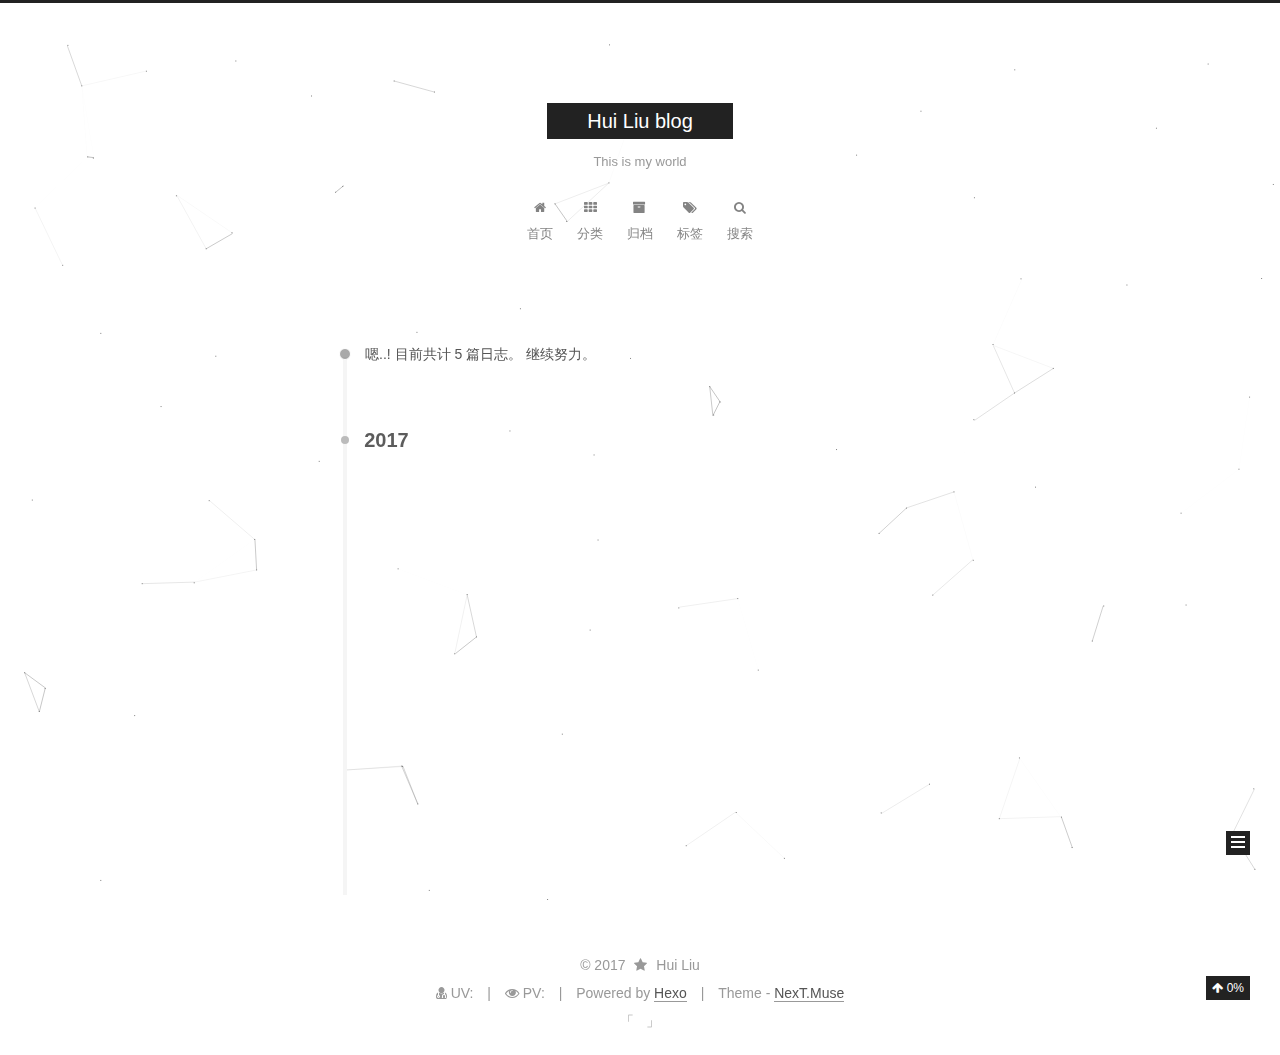
<file: archives/2017/index.html>
<!doctype html>



  


<html class="theme-next muse use-motion" lang="zh-Hans">
<head>
  <meta charset="UTF-8"/>
<meta http-equiv="X-UA-Compatible" content="IE=edge" />
<meta name="viewport" content="width=device-width, initial-scale=1, maximum-scale=1"/>


<!--Require password if want to read the article -->
<script>
    (function(){
        if(''){
            if (prompt('文章加密了哦！输入密码访问：') !== ''){
                alert('密码错误！');
                history.back();
            }
        }
    })();
</script>





<meta http-equiv="Cache-Control" content="no-transform" />
<meta http-equiv="Cache-Control" content="no-siteapp" />















  
  
  <link href="/lib/fancybox/source/jquery.fancybox.css?v=2.1.5" rel="stylesheet" type="text/css" />







<link href="/lib/font-awesome/css/font-awesome.min.css?v=4.6.2" rel="stylesheet" type="text/css" />

<link href="/css/main.css?v=5.1.1" rel="stylesheet" type="text/css" />


  <meta name="keywords" content="Hui Liu's personal blog." />







  <link rel="shortcut icon" type="image/x-icon" href="/favicon.ico?v=5.1.1" />






<meta name="description" content="去路有孤勇加身">
<meta property="og:type" content="website">
<meta property="og:title" content="Hui Liu blog">
<meta property="og:url" content="http://i1i0.com/archives/2017/index.html">
<meta property="og:site_name" content="Hui Liu blog">
<meta property="og:description" content="去路有孤勇加身">
<meta property="og:locale" content="zh-Hans">
<meta name="twitter:card" content="summary">
<meta name="twitter:title" content="Hui Liu blog">
<meta name="twitter:description" content="去路有孤勇加身">



<script type="text/javascript" id="hexo.configurations">
  var NexT = window.NexT || {};
  var CONFIG = {
    root: '/',
    scheme: 'Muse',
    sidebar: {"position":"left","display":"always","offset":12,"offset_float":0,"b2t":false,"scrollpercent":true,"onmobile":false},
    fancybox: true,
    motion: true,
    duoshuo: {
      userId: '0',
      author: '博主'
    },
    algolia: {
      applicationID: '',
      apiKey: '',
      indexName: '',
      hits: {"per_page":10},
      labels: {"input_placeholder":"Search for Posts","hits_empty":"We didn't find any results for the search: ${query}","hits_stats":"${hits} results found in ${time} ms"}
    }
  };
</script>



  <link rel="canonical" href="http://i1i0.com/archives/2017/"/>





  <title>归档 | Hui Liu blog</title>
  














</head>

<body itemscope itemtype="http://schema.org/WebPage" lang="zh-Hans">

  
  
    
  

  <div class="container sidebar-position-left  page-archive  ">
    <div class="headband"></div>

    <header id="header" class="header" itemscope itemtype="http://schema.org/WPHeader">
      <div class="header-inner"><div class="site-brand-wrapper">
  <div class="site-meta ">
    

    <div class="custom-logo-site-title">
      <a href="/"  class="brand" rel="start">
        <span class="logo-line-before"><i></i></span>
        <span class="site-title">Hui Liu blog</span>
        <span class="logo-line-after"><i></i></span>
      </a>
    </div>
      
        <p class="site-subtitle">This is my world</p>
      
  </div>

  <div class="site-nav-toggle">
    <button>
      <span class="btn-bar"></span>
      <span class="btn-bar"></span>
      <span class="btn-bar"></span>
    </button>
  </div>
</div>

<nav class="site-nav">
  

  
    <ul id="menu" class="menu">
      
        
        <li class="menu-item menu-item-home">
          <a href="/" rel="section">
            
              <i class="menu-item-icon fa fa-fw fa-home"></i> <br />
            
            首页
          </a>
        </li>
      
        
        <li class="menu-item menu-item-categories">
          <a href="/categories/" rel="section">
            
              <i class="menu-item-icon fa fa-fw fa-th"></i> <br />
            
            分类
          </a>
        </li>
      
        
        <li class="menu-item menu-item-archives">
          <a href="/archives/" rel="section">
            
              <i class="menu-item-icon fa fa-fw fa-archive"></i> <br />
            
            归档
          </a>
        </li>
      
        
        <li class="menu-item menu-item-tags">
          <a href="/tags/" rel="section">
            
              <i class="menu-item-icon fa fa-fw fa-tags"></i> <br />
            
            标签
          </a>
        </li>
      

      
        <li class="menu-item menu-item-search">
          
            <a href="javascript:;" class="popup-trigger">
          
            
              <i class="menu-item-icon fa fa-search fa-fw"></i> <br />
            
            搜索
          </a>
        </li>
      
    </ul>
  

  
    <div class="site-search">
      
  <div class="popup search-popup local-search-popup">
  <div class="local-search-header clearfix">
    <span class="search-icon">
      <i class="fa fa-search"></i>
    </span>
    <span class="popup-btn-close">
      <i class="fa fa-times-circle"></i>
    </span>
    <div class="local-search-input-wrapper">
      <input autocomplete="off"
             placeholder="搜索..." spellcheck="false"
             type="text" id="local-search-input">
    </div>
  </div>
  <div id="local-search-result"></div>
</div>



    </div>
  
</nav>



 </div>
    </header>

    <main id="main" class="main">
      <div class="main-inner">
        <div class="content-wrap">
          <div id="content" class="content">
            

  <section id="posts" class="posts-collapse">
    <span class="archive-move-on"></span>

    <span class="archive-page-counter">
      
      
      
        
      
      嗯..! 目前共计 5 篇日志。 继续努力。
    </span>

    

      
      
      

      
        
        <div class="collection-title">
          <h2 class="archive-year motion-element" id="archive-year-2017">2017</h2>
        </div>
      
      

      

  <article class="post post-type-normal" itemscope itemtype="http://schema.org/Article">
    <header class="post-header">

      <h2 class="post-title">
        
            <a class="post-title-link" href="/2017/09/10/静态网页教程二/" itemprop="url">
              
                <span itemprop="name">使用GitHub Pages和Hexo搭建静态网页的教程《2》</span>
              
            </a>
        
      </h2>

      <div class="post-meta">
        <time class="post-time" itemprop="dateCreated"
              datetime="2017-09-10T18:02:28+08:00"
              content="2017-09-10" >
          09-10
        </time>
      </div>

    </header>
  </article>



    

      
      
      

      
      

      

  <article class="post post-type-normal" itemscope itemtype="http://schema.org/Article">
    <header class="post-header">

      <h2 class="post-title">
        
            <a class="post-title-link" href="/2017/09/10/静态网页教程一/" itemprop="url">
              
                <span itemprop="name">使用GitHub Pages和Hexo搭建静态网页的教程《1》</span>
              
            </a>
        
      </h2>

      <div class="post-meta">
        <time class="post-time" itemprop="dateCreated"
              datetime="2017-09-10T18:02:28+08:00"
              content="2017-09-10" >
          09-10
        </time>
      </div>

    </header>
  </article>



    

      
      
      

      
      

      

  <article class="post post-type-normal" itemscope itemtype="http://schema.org/Article">
    <header class="post-header">

      <h2 class="post-title">
        
            <a class="post-title-link" href="/2017/09/10/静态网页教程四/" itemprop="url">
              
                <span itemprop="name">使用GitHub Pages和Hexo搭建静态网页的教程《4》</span>
              
            </a>
        
      </h2>

      <div class="post-meta">
        <time class="post-time" itemprop="dateCreated"
              datetime="2017-09-10T18:02:28+08:00"
              content="2017-09-10" >
          09-10
        </time>
      </div>

    </header>
  </article>



    

      
      
      

      
      

      

  <article class="post post-type-normal" itemscope itemtype="http://schema.org/Article">
    <header class="post-header">

      <h2 class="post-title">
        
            <a class="post-title-link" href="/2017/09/10/静态网页教程三/" itemprop="url">
              
                <span itemprop="name">使用GitHub Pages和Hexo搭建静态网页的教程《3》</span>
              
            </a>
        
      </h2>

      <div class="post-meta">
        <time class="post-time" itemprop="dateCreated"
              datetime="2017-09-10T18:02:28+08:00"
              content="2017-09-10" >
          09-10
        </time>
      </div>

    </header>
  </article>



    

      
      
      

      
      

      

  <article class="post post-type-normal" itemscope itemtype="http://schema.org/Article">
    <header class="post-header">

      <h2 class="post-title">
        
            <a class="post-title-link" href="/2017/09/07/hello-world/" itemprop="url">
              
                <span itemprop="name">Hello World</span>
              
            </a>
        
      </h2>

      <div class="post-meta">
        <time class="post-time" itemprop="dateCreated"
              datetime="2017-09-07T21:13:58+08:00"
              content="2017-09-07" >
          09-07
        </time>
      </div>

    </header>
  </article>



    

  </section>

  



          </div>
          


          

        </div>
        
          
  
  <div class="sidebar-toggle">
    <div class="sidebar-toggle-line-wrap">
      <span class="sidebar-toggle-line sidebar-toggle-line-first"></span>
      <span class="sidebar-toggle-line sidebar-toggle-line-middle"></span>
      <span class="sidebar-toggle-line sidebar-toggle-line-last"></span>
    </div>
  </div>

  <aside id="sidebar" class="sidebar">
    <div id="sidebar-dimmer"></div>
    <div class="sidebar-inner">

      

      

      <section class="site-overview sidebar-panel sidebar-panel-active">
        <div class="site-author motion-element" itemprop="author" itemscope itemtype="http://schema.org/Person">
          <img class="site-author-image" itemprop="image"
               src="/images/avatar.jpg"
               alt="Hui Liu" />
          <p class="site-author-name" itemprop="name">Hui Liu</p>
           
              <p class="site-description motion-element" itemprop="description">去路有孤勇加身</p>
          
        </div>
        <nav class="site-state motion-element">

          
            <div class="site-state-item site-state-posts">
              <a href="/archives/">
                <span class="site-state-item-count">5</span>
                <span class="site-state-item-name">日志</span>
              </a>
            </div>
          

          
            
            
            <div class="site-state-item site-state-categories">
              
                <span class="site-state-item-count">1</span>
                <span class="site-state-item-name">分类</span>
              
            </div>
          

          
            
            
            <div class="site-state-item site-state-tags">
              
                <span class="site-state-item-count">1</span>
                <span class="site-state-item-name">标签</span>
              
            </div>
          

        </nav>

        

        <div class="links-of-author motion-element">
          
            
              <span class="links-of-author-item">
                <a href="https://github.com/XTULiuHui" target="_blank" title="GitHub">
                  
                    <i class="fa fa-fw fa-github"></i>
                  
                  GitHub
                </a>
              </span>
            
              <span class="links-of-author-item">
                <a href="http://i1i0.com" target="_blank" title="Home">
                  
                    <i class="fa fa-fw fa-globe"></i>
                  
                  Home
                </a>
              </span>
            
              <span class="links-of-author-item">
                <a href="http://music.163.com/#/user/home?id=107318717" target="_blank" title="Music">
                  
                    <i class="fa fa-fw fa-music"></i>
                  
                  Music
                </a>
              </span>
            
          
        </div>

        
        
        
        
          <div class="links-of-blogroll motion-element links-of-blogroll-block">
            <div class="links-of-blogroll-title">
              <i class="fa  fa-fw fa-globe"></i>
              Friends
            </div>
            <ul class="links-of-blogroll-list">
              
                <li class="links-of-blogroll-item">
                  <a href="http://yunrui.online/" title="yunruirui" target="_blank">yunruirui</a>
                </li>
              
                <li class="links-of-blogroll-item">
                  <a href="http://blog.dukto.cc/" title="j0ck1e" target="_blank">j0ck1e</a>
                </li>
              
            </ul>
          </div>
        

        


      </section>

      

      

    </div>
  </aside>


        
      </div>
    </main>

    <footer id="footer" class="footer">
      <div class="footer-inner">
        <script async src="https://dn-lbstatics.qbox.me/busuanzi/2.3/busuanzi.pure.mini.js"></script>

<div class="copyright" >
  
  &copy; 
  <span itemprop="copyrightYear">2017</span>
  <span class="with-love">
    <i class="fa fa-star"></i>
  </span>
  <span class="author" itemprop="copyrightHolder">Hui Liu</span>
</div>



<div class="powered-by">
<span id="busuanzi_container_site_uv">
  <i class="fa fa-user-md"></i>&nbsp;UV:<span id="busuanzi_value_site_uv"></span>
</span>
</div>

<div class="powered-by">
<span id="busuanzi_container_site_pv">
  <i class="fa fa-eye"></i>&nbsp;PV:<span id="busuanzi_value_site_pv"></span>
</span>
</div>

<div class="powered-by">
  Powered by <a class="theme-link" href="https://hexo.io">Hexo</a>
</div>

<div class="theme-info">
  Theme -
  <a class="theme-link" href="https://github.com/iissnan/hexo-theme-next">
    NexT.Muse
  </a>
</div>
<!--LWL Hitokoto-->
<script type="text/javascript" src="https://api.lwl12.com/hitokoto/main/get?encode=js&charset=utf-8"></script>
<div id="lwlhitokoto">
  「&nbsp;&nbsp;<script>lwlhitokoto()</script>&nbsp;」
</div>


        

        
      </div>
    </footer>

    
      <div class="back-to-top">
        <i class="fa fa-arrow-up"></i>
        
          <span id="scrollpercent"><span>0</span>%</span>
        
      </div>
    

  </div>

  

<script type="text/javascript">
  if (Object.prototype.toString.call(window.Promise) !== '[object Function]') {
    window.Promise = null;
  }
</script>









  


  











  
  <script type="text/javascript" src="/lib/jquery/index.js?v=2.1.3"></script>

  
  <script type="text/javascript" src="/lib/fastclick/lib/fastclick.min.js?v=1.0.6"></script>

  
  <script type="text/javascript" src="/lib/jquery_lazyload/jquery.lazyload.js?v=1.9.7"></script>

  
  <script type="text/javascript" src="/lib/velocity/velocity.min.js?v=1.2.1"></script>

  
  <script type="text/javascript" src="/lib/velocity/velocity.ui.min.js?v=1.2.1"></script>

  
  <script type="text/javascript" src="/lib/fancybox/source/jquery.fancybox.pack.js?v=2.1.5"></script>

  
  <script type="text/javascript" src="/lib/canvas-nest/canvas-nest.min.js"></script>


  


  <script type="text/javascript" src="/js/src/utils.js?v=5.1.1"></script>

  <script type="text/javascript" src="/js/src/motion.js?v=5.1.1"></script>



  
  

  
  
    <script type="text/javascript" id="motion.page.archive">
      $('.archive-year').velocity('transition.slideLeftIn');
    </script>
  


  


  <script type="text/javascript" src="/js/src/bootstrap.js?v=5.1.1"></script>



  


  




	





  





  






  

  <script type="text/javascript">
    // Popup Window;
    var isfetched = false;
    var isXml = true;
    // Search DB path;
    var search_path = "";
    if (search_path.length === 0) {
      search_path = "search.xml";
    } else if (/json$/i.test(search_path)) {
      isXml = false;
    }
    var path = "/" + search_path;
    // monitor main search box;

    var onPopupClose = function (e) {
      $('.popup').hide();
      $('#local-search-input').val('');
      $('.search-result-list').remove();
      $('#no-result').remove();
      $(".local-search-pop-overlay").remove();
      $('body').css('overflow', '');
    }

    function proceedsearch() {
      $("body")
        .append('<div class="search-popup-overlay local-search-pop-overlay"></div>')
        .css('overflow', 'hidden');
      $('.search-popup-overlay').click(onPopupClose);
      $('.popup').toggle();
      var $localSearchInput = $('#local-search-input');
      $localSearchInput.attr("autocapitalize", "none");
      $localSearchInput.attr("autocorrect", "off");
      $localSearchInput.focus();
    }

    // search function;
    var searchFunc = function(path, search_id, content_id) {
      'use strict';

      // start loading animation
      $("body")
        .append('<div class="search-popup-overlay local-search-pop-overlay">' +
          '<div id="search-loading-icon">' +
          '<i class="fa fa-spinner fa-pulse fa-5x fa-fw"></i>' +
          '</div>' +
          '</div>')
        .css('overflow', 'hidden');
      $("#search-loading-icon").css('margin', '20% auto 0 auto').css('text-align', 'center');

      $.ajax({
        url: path,
        dataType: isXml ? "xml" : "json",
        async: true,
        success: function(res) {
          // get the contents from search data
          isfetched = true;
          $('.popup').detach().appendTo('.header-inner');
          var datas = isXml ? $("entry", res).map(function() {
            return {
              title: $("title", this).text(),
              content: $("content",this).text(),
              url: $("url" , this).text()
            };
          }).get() : res;
          var input = document.getElementById(search_id);
          var resultContent = document.getElementById(content_id);
          var inputEventFunction = function() {
            var searchText = input.value.trim().toLowerCase();
            var keywords = searchText.split(/[\s\-]+/);
            if (keywords.length > 1) {
              keywords.push(searchText);
            }
            var resultItems = [];
            if (searchText.length > 0) {
              // perform local searching
              datas.forEach(function(data) {
                var isMatch = false;
                var hitCount = 0;
                var searchTextCount = 0;
                var title = data.title.trim();
                var titleInLowerCase = title.toLowerCase();
                var content = data.content.trim().replace(/<[^>]+>/g,"");
                var contentInLowerCase = content.toLowerCase();
                var articleUrl = decodeURIComponent(data.url);
                var indexOfTitle = [];
                var indexOfContent = [];
                // only match articles with not empty titles
                if(title != '') {
                  keywords.forEach(function(keyword) {
                    function getIndexByWord(word, text, caseSensitive) {
                      var wordLen = word.length;
                      if (wordLen === 0) {
                        return [];
                      }
                      var startPosition = 0, position = [], index = [];
                      if (!caseSensitive) {
                        text = text.toLowerCase();
                        word = word.toLowerCase();
                      }
                      while ((position = text.indexOf(word, startPosition)) > -1) {
                        index.push({position: position, word: word});
                        startPosition = position + wordLen;
                      }
                      return index;
                    }

                    indexOfTitle = indexOfTitle.concat(getIndexByWord(keyword, titleInLowerCase, false));
                    indexOfContent = indexOfContent.concat(getIndexByWord(keyword, contentInLowerCase, false));
                  });
                  if (indexOfTitle.length > 0 || indexOfContent.length > 0) {
                    isMatch = true;
                    hitCount = indexOfTitle.length + indexOfContent.length;
                  }
                }

                // show search results

                if (isMatch) {
                  // sort index by position of keyword

                  [indexOfTitle, indexOfContent].forEach(function (index) {
                    index.sort(function (itemLeft, itemRight) {
                      if (itemRight.position !== itemLeft.position) {
                        return itemRight.position - itemLeft.position;
                      } else {
                        return itemLeft.word.length - itemRight.word.length;
                      }
                    });
                  });

                  // merge hits into slices

                  function mergeIntoSlice(text, start, end, index) {
                    var item = index[index.length - 1];
                    var position = item.position;
                    var word = item.word;
                    var hits = [];
                    var searchTextCountInSlice = 0;
                    while (position + word.length <= end && index.length != 0) {
                      if (word === searchText) {
                        searchTextCountInSlice++;
                      }
                      hits.push({position: position, length: word.length});
                      var wordEnd = position + word.length;

                      // move to next position of hit

                      index.pop();
                      while (index.length != 0) {
                        item = index[index.length - 1];
                        position = item.position;
                        word = item.word;
                        if (wordEnd > position) {
                          index.pop();
                        } else {
                          break;
                        }
                      }
                    }
                    searchTextCount += searchTextCountInSlice;
                    return {
                      hits: hits,
                      start: start,
                      end: end,
                      searchTextCount: searchTextCountInSlice
                    };
                  }

                  var slicesOfTitle = [];
                  if (indexOfTitle.length != 0) {
                    slicesOfTitle.push(mergeIntoSlice(title, 0, title.length, indexOfTitle));
                  }

                  var slicesOfContent = [];
                  while (indexOfContent.length != 0) {
                    var item = indexOfContent[indexOfContent.length - 1];
                    var position = item.position;
                    var word = item.word;
                    // cut out 100 characters
                    var start = position - 20;
                    var end = position + 80;
                    if(start < 0){
                      start = 0;
                    }
                    if (end < position + word.length) {
                      end = position + word.length;
                    }
                    if(end > content.length){
                      end = content.length;
                    }
                    slicesOfContent.push(mergeIntoSlice(content, start, end, indexOfContent));
                  }

                  // sort slices in content by search text's count and hits' count

                  slicesOfContent.sort(function (sliceLeft, sliceRight) {
                    if (sliceLeft.searchTextCount !== sliceRight.searchTextCount) {
                      return sliceRight.searchTextCount - sliceLeft.searchTextCount;
                    } else if (sliceLeft.hits.length !== sliceRight.hits.length) {
                      return sliceRight.hits.length - sliceLeft.hits.length;
                    } else {
                      return sliceLeft.start - sliceRight.start;
                    }
                  });

                  // select top N slices in content

                  var upperBound = parseInt('1');
                  if (upperBound >= 0) {
                    slicesOfContent = slicesOfContent.slice(0, upperBound);
                  }

                  // highlight title and content

                  function highlightKeyword(text, slice) {
                    var result = '';
                    var prevEnd = slice.start;
                    slice.hits.forEach(function (hit) {
                      result += text.substring(prevEnd, hit.position);
                      var end = hit.position + hit.length;
                      result += '<b class="search-keyword">' + text.substring(hit.position, end) + '</b>';
                      prevEnd = end;
                    });
                    result += text.substring(prevEnd, slice.end);
                    return result;
                  }

                  var resultItem = '';

                  if (slicesOfTitle.length != 0) {
                    resultItem += "<li><a href='" + articleUrl + "' class='search-result-title'>" + highlightKeyword(title, slicesOfTitle[0]) + "</a>";
                  } else {
                    resultItem += "<li><a href='" + articleUrl + "' class='search-result-title'>" + title + "</a>";
                  }

                  slicesOfContent.forEach(function (slice) {
                    resultItem += "<a href='" + articleUrl + "'>" +
                      "<p class=\"search-result\">" + highlightKeyword(content, slice) +
                      "...</p>" + "</a>";
                  });

                  resultItem += "</li>";
                  resultItems.push({
                    item: resultItem,
                    searchTextCount: searchTextCount,
                    hitCount: hitCount,
                    id: resultItems.length
                  });
                }
              })
            };
            if (keywords.length === 1 && keywords[0] === "") {
              resultContent.innerHTML = '<div id="no-result"><i class="fa fa-search fa-5x" /></div>'
            } else if (resultItems.length === 0) {
              resultContent.innerHTML = '<div id="no-result"><i class="fa fa-frown-o fa-5x" /></div>'
            } else {
              resultItems.sort(function (resultLeft, resultRight) {
                if (resultLeft.searchTextCount !== resultRight.searchTextCount) {
                  return resultRight.searchTextCount - resultLeft.searchTextCount;
                } else if (resultLeft.hitCount !== resultRight.hitCount) {
                  return resultRight.hitCount - resultLeft.hitCount;
                } else {
                  return resultRight.id - resultLeft.id;
                }
              });
              var searchResultList = '<ul class=\"search-result-list\">';
              resultItems.forEach(function (result) {
                searchResultList += result.item;
              })
              searchResultList += "</ul>";
              resultContent.innerHTML = searchResultList;
            }
          }

          if ('auto' === 'auto') {
            input.addEventListener('input', inputEventFunction);
          } else {
            $('.search-icon').click(inputEventFunction);
            input.addEventListener('keypress', function (event) {
              if (event.keyCode === 13) {
                inputEventFunction();
              }
            });
          }

          // remove loading animation
          $(".local-search-pop-overlay").remove();
          $('body').css('overflow', '');

          proceedsearch();
        }
      });
    }

    // handle and trigger popup window;
    $('.popup-trigger').click(function(e) {
      e.stopPropagation();
      if (isfetched === false) {
        searchFunc(path, 'local-search-input', 'local-search-result');
      } else {
        proceedsearch();
      };
    });

    $('.popup-btn-close').click(onPopupClose);
    $('.popup').click(function(e){
      e.stopPropagation();
    });
    $(document).on('keyup', function (event) {
      var shouldDismissSearchPopup = event.which === 27 &&
        $('.search-popup').is(':visible');
      if (shouldDismissSearchPopup) {
        onPopupClose();
      }
    });
  </script>





  

  

  

  

  

  

</body>
</html>
</file>
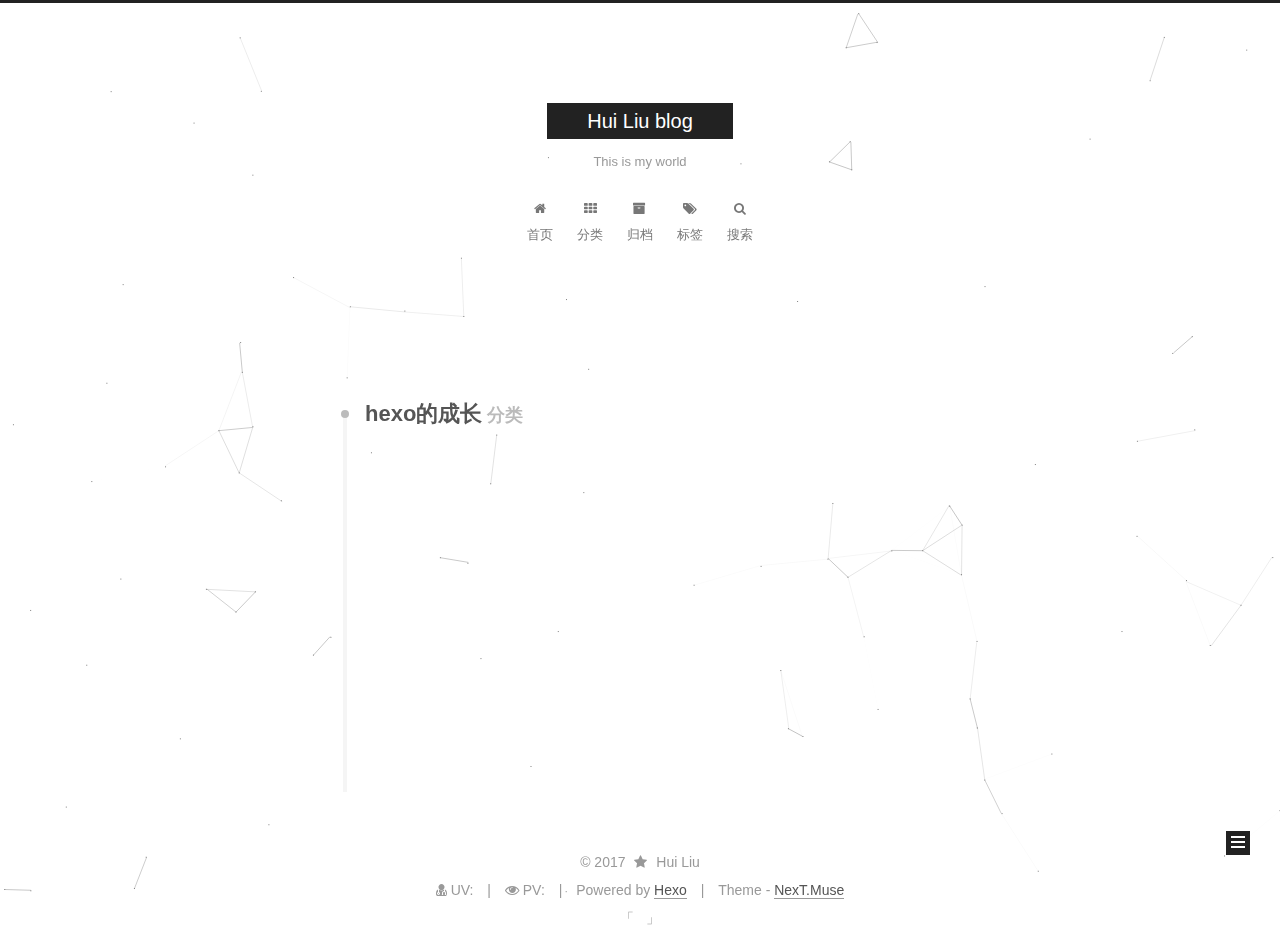
<file: categories/hexo的成长/index.html>
<!doctype html>



  


<html class="theme-next muse use-motion" lang="zh-Hans">
<head>
  <meta charset="UTF-8"/>
<meta http-equiv="X-UA-Compatible" content="IE=edge" />
<meta name="viewport" content="width=device-width, initial-scale=1, maximum-scale=1"/>


<!--Require password if want to read the article -->
<script>
    (function(){
        if(''){
            if (prompt('文章加密了哦！输入密码访问：') !== ''){
                alert('密码错误！');
                history.back();
            }
        }
    })();
</script>





<meta http-equiv="Cache-Control" content="no-transform" />
<meta http-equiv="Cache-Control" content="no-siteapp" />















  
  
  <link href="/lib/fancybox/source/jquery.fancybox.css?v=2.1.5" rel="stylesheet" type="text/css" />







<link href="/lib/font-awesome/css/font-awesome.min.css?v=4.6.2" rel="stylesheet" type="text/css" />

<link href="/css/main.css?v=5.1.1" rel="stylesheet" type="text/css" />


  <meta name="keywords" content="Hui Liu's personal blog." />







  <link rel="shortcut icon" type="image/x-icon" href="/favicon.ico?v=5.1.1" />






<meta name="description" content="去路有孤勇加身">
<meta property="og:type" content="website">
<meta property="og:title" content="Hui Liu blog">
<meta property="og:url" content="http://i1i0.com/categories/hexo的成长/index.html">
<meta property="og:site_name" content="Hui Liu blog">
<meta property="og:description" content="去路有孤勇加身">
<meta property="og:locale" content="zh-Hans">
<meta name="twitter:card" content="summary">
<meta name="twitter:title" content="Hui Liu blog">
<meta name="twitter:description" content="去路有孤勇加身">



<script type="text/javascript" id="hexo.configurations">
  var NexT = window.NexT || {};
  var CONFIG = {
    root: '/',
    scheme: 'Muse',
    sidebar: {"position":"left","display":"always","offset":12,"offset_float":0,"b2t":false,"scrollpercent":true,"onmobile":false},
    fancybox: true,
    motion: true,
    duoshuo: {
      userId: '0',
      author: '博主'
    },
    algolia: {
      applicationID: '',
      apiKey: '',
      indexName: '',
      hits: {"per_page":10},
      labels: {"input_placeholder":"Search for Posts","hits_empty":"We didn't find any results for the search: ${query}","hits_stats":"${hits} results found in ${time} ms"}
    }
  };
</script>



  <link rel="canonical" href="http://i1i0.com/categories/hexo的成长/"/>





  <title>分类: hexo的成长 | Hui Liu blog</title>
  














</head>

<body itemscope itemtype="http://schema.org/WebPage" lang="zh-Hans">

  
  
    
  

  <div class="container sidebar-position-left  ">
    <div class="headband"></div>

    <header id="header" class="header" itemscope itemtype="http://schema.org/WPHeader">
      <div class="header-inner"><div class="site-brand-wrapper">
  <div class="site-meta ">
    

    <div class="custom-logo-site-title">
      <a href="/"  class="brand" rel="start">
        <span class="logo-line-before"><i></i></span>
        <span class="site-title">Hui Liu blog</span>
        <span class="logo-line-after"><i></i></span>
      </a>
    </div>
      
        <p class="site-subtitle">This is my world</p>
      
  </div>

  <div class="site-nav-toggle">
    <button>
      <span class="btn-bar"></span>
      <span class="btn-bar"></span>
      <span class="btn-bar"></span>
    </button>
  </div>
</div>

<nav class="site-nav">
  

  
    <ul id="menu" class="menu">
      
        
        <li class="menu-item menu-item-home">
          <a href="/" rel="section">
            
              <i class="menu-item-icon fa fa-fw fa-home"></i> <br />
            
            首页
          </a>
        </li>
      
        
        <li class="menu-item menu-item-categories">
          <a href="/categories/" rel="section">
            
              <i class="menu-item-icon fa fa-fw fa-th"></i> <br />
            
            分类
          </a>
        </li>
      
        
        <li class="menu-item menu-item-archives">
          <a href="/archives/" rel="section">
            
              <i class="menu-item-icon fa fa-fw fa-archive"></i> <br />
            
            归档
          </a>
        </li>
      
        
        <li class="menu-item menu-item-tags">
          <a href="/tags/" rel="section">
            
              <i class="menu-item-icon fa fa-fw fa-tags"></i> <br />
            
            标签
          </a>
        </li>
      

      
        <li class="menu-item menu-item-search">
          
            <a href="javascript:;" class="popup-trigger">
          
            
              <i class="menu-item-icon fa fa-search fa-fw"></i> <br />
            
            搜索
          </a>
        </li>
      
    </ul>
  

  
    <div class="site-search">
      
  <div class="popup search-popup local-search-popup">
  <div class="local-search-header clearfix">
    <span class="search-icon">
      <i class="fa fa-search"></i>
    </span>
    <span class="popup-btn-close">
      <i class="fa fa-times-circle"></i>
    </span>
    <div class="local-search-input-wrapper">
      <input autocomplete="off"
             placeholder="搜索..." spellcheck="false"
             type="text" id="local-search-input">
    </div>
  </div>
  <div id="local-search-result"></div>
</div>



    </div>
  
</nav>



 </div>
    </header>

    <main id="main" class="main">
      <div class="main-inner">
        <div class="content-wrap">
          <div id="content" class="content">
            

  <section id="posts" class="posts-collapse">
    <div class="collection-title">
      <h1>hexo的成长<small>分类</small>
      </h1>
    </div>

    
      

  <article class="post post-type-normal" itemscope itemtype="http://schema.org/Article">
    <header class="post-header">

      <h2 class="post-title">
        
            <a class="post-title-link" href="/2017/09/10/静态网页教程二/" itemprop="url">
              
                <span itemprop="name">使用GitHub Pages和Hexo搭建静态网页的教程《2》</span>
              
            </a>
        
      </h2>

      <div class="post-meta">
        <time class="post-time" itemprop="dateCreated"
              datetime="2017-09-10T18:02:28+08:00"
              content="2017-09-10" >
          09-10
        </time>
      </div>

    </header>
  </article>


    
      

  <article class="post post-type-normal" itemscope itemtype="http://schema.org/Article">
    <header class="post-header">

      <h2 class="post-title">
        
            <a class="post-title-link" href="/2017/09/10/静态网页教程一/" itemprop="url">
              
                <span itemprop="name">使用GitHub Pages和Hexo搭建静态网页的教程《1》</span>
              
            </a>
        
      </h2>

      <div class="post-meta">
        <time class="post-time" itemprop="dateCreated"
              datetime="2017-09-10T18:02:28+08:00"
              content="2017-09-10" >
          09-10
        </time>
      </div>

    </header>
  </article>


    
      

  <article class="post post-type-normal" itemscope itemtype="http://schema.org/Article">
    <header class="post-header">

      <h2 class="post-title">
        
            <a class="post-title-link" href="/2017/09/10/静态网页教程四/" itemprop="url">
              
                <span itemprop="name">使用GitHub Pages和Hexo搭建静态网页的教程《4》</span>
              
            </a>
        
      </h2>

      <div class="post-meta">
        <time class="post-time" itemprop="dateCreated"
              datetime="2017-09-10T18:02:28+08:00"
              content="2017-09-10" >
          09-10
        </time>
      </div>

    </header>
  </article>


    
      

  <article class="post post-type-normal" itemscope itemtype="http://schema.org/Article">
    <header class="post-header">

      <h2 class="post-title">
        
            <a class="post-title-link" href="/2017/09/10/静态网页教程三/" itemprop="url">
              
                <span itemprop="name">使用GitHub Pages和Hexo搭建静态网页的教程《3》</span>
              
            </a>
        
      </h2>

      <div class="post-meta">
        <time class="post-time" itemprop="dateCreated"
              datetime="2017-09-10T18:02:28+08:00"
              content="2017-09-10" >
          09-10
        </time>
      </div>

    </header>
  </article>


    
  </section>

  



          </div>
          


          

        </div>
        
          
  
  <div class="sidebar-toggle">
    <div class="sidebar-toggle-line-wrap">
      <span class="sidebar-toggle-line sidebar-toggle-line-first"></span>
      <span class="sidebar-toggle-line sidebar-toggle-line-middle"></span>
      <span class="sidebar-toggle-line sidebar-toggle-line-last"></span>
    </div>
  </div>

  <aside id="sidebar" class="sidebar">
    <div id="sidebar-dimmer"></div>
    <div class="sidebar-inner">

      

      

      <section class="site-overview sidebar-panel sidebar-panel-active">
        <div class="site-author motion-element" itemprop="author" itemscope itemtype="http://schema.org/Person">
          <img class="site-author-image" itemprop="image"
               src="/images/avatar.jpg"
               alt="Hui Liu" />
          <p class="site-author-name" itemprop="name">Hui Liu</p>
           
              <p class="site-description motion-element" itemprop="description">去路有孤勇加身</p>
          
        </div>
        <nav class="site-state motion-element">

          
            <div class="site-state-item site-state-posts">
              <a href="/archives/">
                <span class="site-state-item-count">5</span>
                <span class="site-state-item-name">日志</span>
              </a>
            </div>
          

          
            
            
            <div class="site-state-item site-state-categories">
              
                <span class="site-state-item-count">1</span>
                <span class="site-state-item-name">分类</span>
              
            </div>
          

          
            
            
            <div class="site-state-item site-state-tags">
              
                <span class="site-state-item-count">1</span>
                <span class="site-state-item-name">标签</span>
              
            </div>
          

        </nav>

        

        <div class="links-of-author motion-element">
          
            
              <span class="links-of-author-item">
                <a href="https://github.com/XTULiuHui" target="_blank" title="GitHub">
                  
                    <i class="fa fa-fw fa-github"></i>
                  
                  GitHub
                </a>
              </span>
            
              <span class="links-of-author-item">
                <a href="http://i1i0.com" target="_blank" title="Home">
                  
                    <i class="fa fa-fw fa-globe"></i>
                  
                  Home
                </a>
              </span>
            
              <span class="links-of-author-item">
                <a href="http://music.163.com/#/user/home?id=107318717" target="_blank" title="Music">
                  
                    <i class="fa fa-fw fa-music"></i>
                  
                  Music
                </a>
              </span>
            
          
        </div>

        
        
        
        
          <div class="links-of-blogroll motion-element links-of-blogroll-block">
            <div class="links-of-blogroll-title">
              <i class="fa  fa-fw fa-globe"></i>
              Friends
            </div>
            <ul class="links-of-blogroll-list">
              
                <li class="links-of-blogroll-item">
                  <a href="http://yunrui.online/" title="yunruirui" target="_blank">yunruirui</a>
                </li>
              
                <li class="links-of-blogroll-item">
                  <a href="http://blog.dukto.cc/" title="j0ck1e" target="_blank">j0ck1e</a>
                </li>
              
            </ul>
          </div>
        

        


      </section>

      

      

    </div>
  </aside>


        
      </div>
    </main>

    <footer id="footer" class="footer">
      <div class="footer-inner">
        <script async src="https://dn-lbstatics.qbox.me/busuanzi/2.3/busuanzi.pure.mini.js"></script>

<div class="copyright" >
  
  &copy; 
  <span itemprop="copyrightYear">2017</span>
  <span class="with-love">
    <i class="fa fa-star"></i>
  </span>
  <span class="author" itemprop="copyrightHolder">Hui Liu</span>
</div>



<div class="powered-by">
<span id="busuanzi_container_site_uv">
  <i class="fa fa-user-md"></i>&nbsp;UV:<span id="busuanzi_value_site_uv"></span>
</span>
</div>

<div class="powered-by">
<span id="busuanzi_container_site_pv">
  <i class="fa fa-eye"></i>&nbsp;PV:<span id="busuanzi_value_site_pv"></span>
</span>
</div>

<div class="powered-by">
  Powered by <a class="theme-link" href="https://hexo.io">Hexo</a>
</div>

<div class="theme-info">
  Theme -
  <a class="theme-link" href="https://github.com/iissnan/hexo-theme-next">
    NexT.Muse
  </a>
</div>
<!--LWL Hitokoto-->
<script type="text/javascript" src="https://api.lwl12.com/hitokoto/main/get?encode=js&charset=utf-8"></script>
<div id="lwlhitokoto">
  「&nbsp;&nbsp;<script>lwlhitokoto()</script>&nbsp;」
</div>


        

        
      </div>
    </footer>

    
      <div class="back-to-top">
        <i class="fa fa-arrow-up"></i>
        
          <span id="scrollpercent"><span>0</span>%</span>
        
      </div>
    

  </div>

  

<script type="text/javascript">
  if (Object.prototype.toString.call(window.Promise) !== '[object Function]') {
    window.Promise = null;
  }
</script>









  


  











  
  <script type="text/javascript" src="/lib/jquery/index.js?v=2.1.3"></script>

  
  <script type="text/javascript" src="/lib/fastclick/lib/fastclick.min.js?v=1.0.6"></script>

  
  <script type="text/javascript" src="/lib/jquery_lazyload/jquery.lazyload.js?v=1.9.7"></script>

  
  <script type="text/javascript" src="/lib/velocity/velocity.min.js?v=1.2.1"></script>

  
  <script type="text/javascript" src="/lib/velocity/velocity.ui.min.js?v=1.2.1"></script>

  
  <script type="text/javascript" src="/lib/fancybox/source/jquery.fancybox.pack.js?v=2.1.5"></script>

  
  <script type="text/javascript" src="/lib/canvas-nest/canvas-nest.min.js"></script>


  


  <script type="text/javascript" src="/js/src/utils.js?v=5.1.1"></script>

  <script type="text/javascript" src="/js/src/motion.js?v=5.1.1"></script>



  
  

  
    <script type="text/javascript" src="/js/src/scrollspy.js?v=5.1.1"></script>
<script type="text/javascript" src="/js/src/post-details.js?v=5.1.1"></script>

  

  


  <script type="text/javascript" src="/js/src/bootstrap.js?v=5.1.1"></script>



  


  




	





  





  






  

  <script type="text/javascript">
    // Popup Window;
    var isfetched = false;
    var isXml = true;
    // Search DB path;
    var search_path = "";
    if (search_path.length === 0) {
      search_path = "search.xml";
    } else if (/json$/i.test(search_path)) {
      isXml = false;
    }
    var path = "/" + search_path;
    // monitor main search box;

    var onPopupClose = function (e) {
      $('.popup').hide();
      $('#local-search-input').val('');
      $('.search-result-list').remove();
      $('#no-result').remove();
      $(".local-search-pop-overlay").remove();
      $('body').css('overflow', '');
    }

    function proceedsearch() {
      $("body")
        .append('<div class="search-popup-overlay local-search-pop-overlay"></div>')
        .css('overflow', 'hidden');
      $('.search-popup-overlay').click(onPopupClose);
      $('.popup').toggle();
      var $localSearchInput = $('#local-search-input');
      $localSearchInput.attr("autocapitalize", "none");
      $localSearchInput.attr("autocorrect", "off");
      $localSearchInput.focus();
    }

    // search function;
    var searchFunc = function(path, search_id, content_id) {
      'use strict';

      // start loading animation
      $("body")
        .append('<div class="search-popup-overlay local-search-pop-overlay">' +
          '<div id="search-loading-icon">' +
          '<i class="fa fa-spinner fa-pulse fa-5x fa-fw"></i>' +
          '</div>' +
          '</div>')
        .css('overflow', 'hidden');
      $("#search-loading-icon").css('margin', '20% auto 0 auto').css('text-align', 'center');

      $.ajax({
        url: path,
        dataType: isXml ? "xml" : "json",
        async: true,
        success: function(res) {
          // get the contents from search data
          isfetched = true;
          $('.popup').detach().appendTo('.header-inner');
          var datas = isXml ? $("entry", res).map(function() {
            return {
              title: $("title", this).text(),
              content: $("content",this).text(),
              url: $("url" , this).text()
            };
          }).get() : res;
          var input = document.getElementById(search_id);
          var resultContent = document.getElementById(content_id);
          var inputEventFunction = function() {
            var searchText = input.value.trim().toLowerCase();
            var keywords = searchText.split(/[\s\-]+/);
            if (keywords.length > 1) {
              keywords.push(searchText);
            }
            var resultItems = [];
            if (searchText.length > 0) {
              // perform local searching
              datas.forEach(function(data) {
                var isMatch = false;
                var hitCount = 0;
                var searchTextCount = 0;
                var title = data.title.trim();
                var titleInLowerCase = title.toLowerCase();
                var content = data.content.trim().replace(/<[^>]+>/g,"");
                var contentInLowerCase = content.toLowerCase();
                var articleUrl = decodeURIComponent(data.url);
                var indexOfTitle = [];
                var indexOfContent = [];
                // only match articles with not empty titles
                if(title != '') {
                  keywords.forEach(function(keyword) {
                    function getIndexByWord(word, text, caseSensitive) {
                      var wordLen = word.length;
                      if (wordLen === 0) {
                        return [];
                      }
                      var startPosition = 0, position = [], index = [];
                      if (!caseSensitive) {
                        text = text.toLowerCase();
                        word = word.toLowerCase();
                      }
                      while ((position = text.indexOf(word, startPosition)) > -1) {
                        index.push({position: position, word: word});
                        startPosition = position + wordLen;
                      }
                      return index;
                    }

                    indexOfTitle = indexOfTitle.concat(getIndexByWord(keyword, titleInLowerCase, false));
                    indexOfContent = indexOfContent.concat(getIndexByWord(keyword, contentInLowerCase, false));
                  });
                  if (indexOfTitle.length > 0 || indexOfContent.length > 0) {
                    isMatch = true;
                    hitCount = indexOfTitle.length + indexOfContent.length;
                  }
                }

                // show search results

                if (isMatch) {
                  // sort index by position of keyword

                  [indexOfTitle, indexOfContent].forEach(function (index) {
                    index.sort(function (itemLeft, itemRight) {
                      if (itemRight.position !== itemLeft.position) {
                        return itemRight.position - itemLeft.position;
                      } else {
                        return itemLeft.word.length - itemRight.word.length;
                      }
                    });
                  });

                  // merge hits into slices

                  function mergeIntoSlice(text, start, end, index) {
                    var item = index[index.length - 1];
                    var position = item.position;
                    var word = item.word;
                    var hits = [];
                    var searchTextCountInSlice = 0;
                    while (position + word.length <= end && index.length != 0) {
                      if (word === searchText) {
                        searchTextCountInSlice++;
                      }
                      hits.push({position: position, length: word.length});
                      var wordEnd = position + word.length;

                      // move to next position of hit

                      index.pop();
                      while (index.length != 0) {
                        item = index[index.length - 1];
                        position = item.position;
                        word = item.word;
                        if (wordEnd > position) {
                          index.pop();
                        } else {
                          break;
                        }
                      }
                    }
                    searchTextCount += searchTextCountInSlice;
                    return {
                      hits: hits,
                      start: start,
                      end: end,
                      searchTextCount: searchTextCountInSlice
                    };
                  }

                  var slicesOfTitle = [];
                  if (indexOfTitle.length != 0) {
                    slicesOfTitle.push(mergeIntoSlice(title, 0, title.length, indexOfTitle));
                  }

                  var slicesOfContent = [];
                  while (indexOfContent.length != 0) {
                    var item = indexOfContent[indexOfContent.length - 1];
                    var position = item.position;
                    var word = item.word;
                    // cut out 100 characters
                    var start = position - 20;
                    var end = position + 80;
                    if(start < 0){
                      start = 0;
                    }
                    if (end < position + word.length) {
                      end = position + word.length;
                    }
                    if(end > content.length){
                      end = content.length;
                    }
                    slicesOfContent.push(mergeIntoSlice(content, start, end, indexOfContent));
                  }

                  // sort slices in content by search text's count and hits' count

                  slicesOfContent.sort(function (sliceLeft, sliceRight) {
                    if (sliceLeft.searchTextCount !== sliceRight.searchTextCount) {
                      return sliceRight.searchTextCount - sliceLeft.searchTextCount;
                    } else if (sliceLeft.hits.length !== sliceRight.hits.length) {
                      return sliceRight.hits.length - sliceLeft.hits.length;
                    } else {
                      return sliceLeft.start - sliceRight.start;
                    }
                  });

                  // select top N slices in content

                  var upperBound = parseInt('1');
                  if (upperBound >= 0) {
                    slicesOfContent = slicesOfContent.slice(0, upperBound);
                  }

                  // highlight title and content

                  function highlightKeyword(text, slice) {
                    var result = '';
                    var prevEnd = slice.start;
                    slice.hits.forEach(function (hit) {
                      result += text.substring(prevEnd, hit.position);
                      var end = hit.position + hit.length;
                      result += '<b class="search-keyword">' + text.substring(hit.position, end) + '</b>';
                      prevEnd = end;
                    });
                    result += text.substring(prevEnd, slice.end);
                    return result;
                  }

                  var resultItem = '';

                  if (slicesOfTitle.length != 0) {
                    resultItem += "<li><a href='" + articleUrl + "' class='search-result-title'>" + highlightKeyword(title, slicesOfTitle[0]) + "</a>";
                  } else {
                    resultItem += "<li><a href='" + articleUrl + "' class='search-result-title'>" + title + "</a>";
                  }

                  slicesOfContent.forEach(function (slice) {
                    resultItem += "<a href='" + articleUrl + "'>" +
                      "<p class=\"search-result\">" + highlightKeyword(content, slice) +
                      "...</p>" + "</a>";
                  });

                  resultItem += "</li>";
                  resultItems.push({
                    item: resultItem,
                    searchTextCount: searchTextCount,
                    hitCount: hitCount,
                    id: resultItems.length
                  });
                }
              })
            };
            if (keywords.length === 1 && keywords[0] === "") {
              resultContent.innerHTML = '<div id="no-result"><i class="fa fa-search fa-5x" /></div>'
            } else if (resultItems.length === 0) {
              resultContent.innerHTML = '<div id="no-result"><i class="fa fa-frown-o fa-5x" /></div>'
            } else {
              resultItems.sort(function (resultLeft, resultRight) {
                if (resultLeft.searchTextCount !== resultRight.searchTextCount) {
                  return resultRight.searchTextCount - resultLeft.searchTextCount;
                } else if (resultLeft.hitCount !== resultRight.hitCount) {
                  return resultRight.hitCount - resultLeft.hitCount;
                } else {
                  return resultRight.id - resultLeft.id;
                }
              });
              var searchResultList = '<ul class=\"search-result-list\">';
              resultItems.forEach(function (result) {
                searchResultList += result.item;
              })
              searchResultList += "</ul>";
              resultContent.innerHTML = searchResultList;
            }
          }

          if ('auto' === 'auto') {
            input.addEventListener('input', inputEventFunction);
          } else {
            $('.search-icon').click(inputEventFunction);
            input.addEventListener('keypress', function (event) {
              if (event.keyCode === 13) {
                inputEventFunction();
              }
            });
          }

          // remove loading animation
          $(".local-search-pop-overlay").remove();
          $('body').css('overflow', '');

          proceedsearch();
        }
      });
    }

    // handle and trigger popup window;
    $('.popup-trigger').click(function(e) {
      e.stopPropagation();
      if (isfetched === false) {
        searchFunc(path, 'local-search-input', 'local-search-result');
      } else {
        proceedsearch();
      };
    });

    $('.popup-btn-close').click(onPopupClose);
    $('.popup').click(function(e){
      e.stopPropagation();
    });
    $(document).on('keyup', function (event) {
      var shouldDismissSearchPopup = event.which === 27 &&
        $('.search-popup').is(':visible');
      if (shouldDismissSearchPopup) {
        onPopupClose();
      }
    });
  </script>





  

  

  

  

  

  

</body>
</html>
</file>
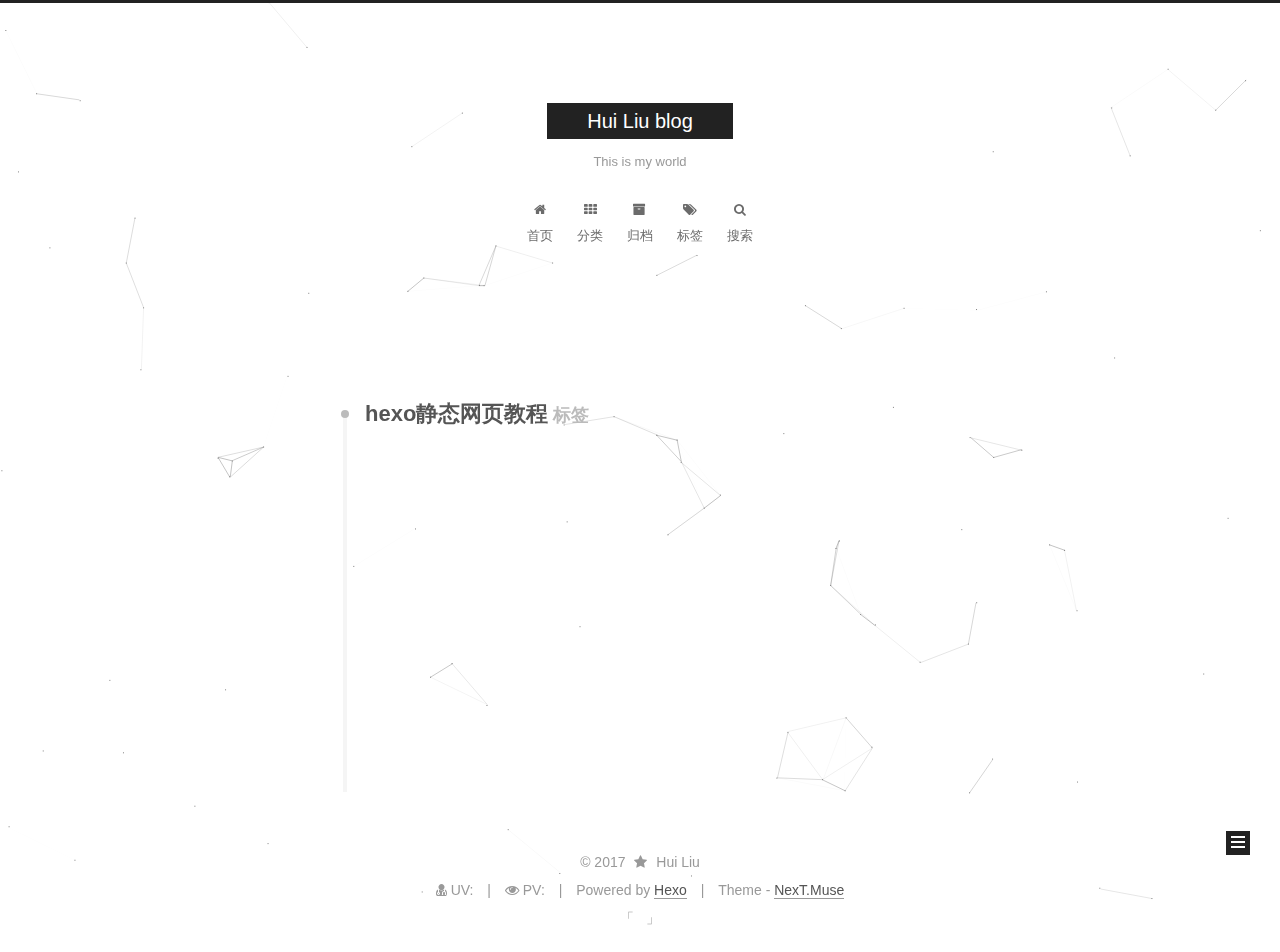
<file: tags/hexo静态网页教程/index.html>
<!doctype html>



  


<html class="theme-next muse use-motion" lang="zh-Hans">
<head>
  <meta charset="UTF-8"/>
<meta http-equiv="X-UA-Compatible" content="IE=edge" />
<meta name="viewport" content="width=device-width, initial-scale=1, maximum-scale=1"/>


<!--Require password if want to read the article -->
<script>
    (function(){
        if(''){
            if (prompt('文章加密了哦！输入密码访问：') !== ''){
                alert('密码错误！');
                history.back();
            }
        }
    })();
</script>





<meta http-equiv="Cache-Control" content="no-transform" />
<meta http-equiv="Cache-Control" content="no-siteapp" />















  
  
  <link href="/lib/fancybox/source/jquery.fancybox.css?v=2.1.5" rel="stylesheet" type="text/css" />







<link href="/lib/font-awesome/css/font-awesome.min.css?v=4.6.2" rel="stylesheet" type="text/css" />

<link href="/css/main.css?v=5.1.1" rel="stylesheet" type="text/css" />


  <meta name="keywords" content="Hui Liu's personal blog." />







  <link rel="shortcut icon" type="image/x-icon" href="/favicon.ico?v=5.1.1" />






<meta name="description" content="去路有孤勇加身">
<meta property="og:type" content="website">
<meta property="og:title" content="Hui Liu blog">
<meta property="og:url" content="http://i1i0.com/tags/hexo静态网页教程/index.html">
<meta property="og:site_name" content="Hui Liu blog">
<meta property="og:description" content="去路有孤勇加身">
<meta property="og:locale" content="zh-Hans">
<meta name="twitter:card" content="summary">
<meta name="twitter:title" content="Hui Liu blog">
<meta name="twitter:description" content="去路有孤勇加身">



<script type="text/javascript" id="hexo.configurations">
  var NexT = window.NexT || {};
  var CONFIG = {
    root: '/',
    scheme: 'Muse',
    sidebar: {"position":"left","display":"always","offset":12,"offset_float":0,"b2t":false,"scrollpercent":true,"onmobile":false},
    fancybox: true,
    motion: true,
    duoshuo: {
      userId: '0',
      author: '博主'
    },
    algolia: {
      applicationID: '',
      apiKey: '',
      indexName: '',
      hits: {"per_page":10},
      labels: {"input_placeholder":"Search for Posts","hits_empty":"We didn't find any results for the search: ${query}","hits_stats":"${hits} results found in ${time} ms"}
    }
  };
</script>



  <link rel="canonical" href="http://i1i0.com/tags/hexo静态网页教程/"/>





  <title>标签: hexo静态网页教程 | Hui Liu blog</title>
  














</head>

<body itemscope itemtype="http://schema.org/WebPage" lang="zh-Hans">

  
  
    
  

  <div class="container sidebar-position-left  ">
    <div class="headband"></div>

    <header id="header" class="header" itemscope itemtype="http://schema.org/WPHeader">
      <div class="header-inner"><div class="site-brand-wrapper">
  <div class="site-meta ">
    

    <div class="custom-logo-site-title">
      <a href="/"  class="brand" rel="start">
        <span class="logo-line-before"><i></i></span>
        <span class="site-title">Hui Liu blog</span>
        <span class="logo-line-after"><i></i></span>
      </a>
    </div>
      
        <p class="site-subtitle">This is my world</p>
      
  </div>

  <div class="site-nav-toggle">
    <button>
      <span class="btn-bar"></span>
      <span class="btn-bar"></span>
      <span class="btn-bar"></span>
    </button>
  </div>
</div>

<nav class="site-nav">
  

  
    <ul id="menu" class="menu">
      
        
        <li class="menu-item menu-item-home">
          <a href="/" rel="section">
            
              <i class="menu-item-icon fa fa-fw fa-home"></i> <br />
            
            首页
          </a>
        </li>
      
        
        <li class="menu-item menu-item-categories">
          <a href="/categories/" rel="section">
            
              <i class="menu-item-icon fa fa-fw fa-th"></i> <br />
            
            分类
          </a>
        </li>
      
        
        <li class="menu-item menu-item-archives">
          <a href="/archives/" rel="section">
            
              <i class="menu-item-icon fa fa-fw fa-archive"></i> <br />
            
            归档
          </a>
        </li>
      
        
        <li class="menu-item menu-item-tags">
          <a href="/tags/" rel="section">
            
              <i class="menu-item-icon fa fa-fw fa-tags"></i> <br />
            
            标签
          </a>
        </li>
      

      
        <li class="menu-item menu-item-search">
          
            <a href="javascript:;" class="popup-trigger">
          
            
              <i class="menu-item-icon fa fa-search fa-fw"></i> <br />
            
            搜索
          </a>
        </li>
      
    </ul>
  

  
    <div class="site-search">
      
  <div class="popup search-popup local-search-popup">
  <div class="local-search-header clearfix">
    <span class="search-icon">
      <i class="fa fa-search"></i>
    </span>
    <span class="popup-btn-close">
      <i class="fa fa-times-circle"></i>
    </span>
    <div class="local-search-input-wrapper">
      <input autocomplete="off"
             placeholder="搜索..." spellcheck="false"
             type="text" id="local-search-input">
    </div>
  </div>
  <div id="local-search-result"></div>
</div>



    </div>
  
</nav>



 </div>
    </header>

    <main id="main" class="main">
      <div class="main-inner">
        <div class="content-wrap">
          <div id="content" class="content">
            

  <div id="posts" class="posts-collapse">
    <div class="collection-title">
      <h1>hexo静态网页教程<small>标签</small>
      </h1>
    </div>

    
      

  <article class="post post-type-normal" itemscope itemtype="http://schema.org/Article">
    <header class="post-header">

      <h2 class="post-title">
        
            <a class="post-title-link" href="/2017/09/10/静态网页教程二/" itemprop="url">
              
                <span itemprop="name">使用GitHub Pages和Hexo搭建静态网页的教程《2》</span>
              
            </a>
        
      </h2>

      <div class="post-meta">
        <time class="post-time" itemprop="dateCreated"
              datetime="2017-09-10T18:02:28+08:00"
              content="2017-09-10" >
          09-10
        </time>
      </div>

    </header>
  </article>


    
      

  <article class="post post-type-normal" itemscope itemtype="http://schema.org/Article">
    <header class="post-header">

      <h2 class="post-title">
        
            <a class="post-title-link" href="/2017/09/10/静态网页教程一/" itemprop="url">
              
                <span itemprop="name">使用GitHub Pages和Hexo搭建静态网页的教程《1》</span>
              
            </a>
        
      </h2>

      <div class="post-meta">
        <time class="post-time" itemprop="dateCreated"
              datetime="2017-09-10T18:02:28+08:00"
              content="2017-09-10" >
          09-10
        </time>
      </div>

    </header>
  </article>


    
      

  <article class="post post-type-normal" itemscope itemtype="http://schema.org/Article">
    <header class="post-header">

      <h2 class="post-title">
        
            <a class="post-title-link" href="/2017/09/10/静态网页教程四/" itemprop="url">
              
                <span itemprop="name">使用GitHub Pages和Hexo搭建静态网页的教程《4》</span>
              
            </a>
        
      </h2>

      <div class="post-meta">
        <time class="post-time" itemprop="dateCreated"
              datetime="2017-09-10T18:02:28+08:00"
              content="2017-09-10" >
          09-10
        </time>
      </div>

    </header>
  </article>


    
      

  <article class="post post-type-normal" itemscope itemtype="http://schema.org/Article">
    <header class="post-header">

      <h2 class="post-title">
        
            <a class="post-title-link" href="/2017/09/10/静态网页教程三/" itemprop="url">
              
                <span itemprop="name">使用GitHub Pages和Hexo搭建静态网页的教程《3》</span>
              
            </a>
        
      </h2>

      <div class="post-meta">
        <time class="post-time" itemprop="dateCreated"
              datetime="2017-09-10T18:02:28+08:00"
              content="2017-09-10" >
          09-10
        </time>
      </div>

    </header>
  </article>


    
  </div>

  


          </div>
          


          

        </div>
        
          
  
  <div class="sidebar-toggle">
    <div class="sidebar-toggle-line-wrap">
      <span class="sidebar-toggle-line sidebar-toggle-line-first"></span>
      <span class="sidebar-toggle-line sidebar-toggle-line-middle"></span>
      <span class="sidebar-toggle-line sidebar-toggle-line-last"></span>
    </div>
  </div>

  <aside id="sidebar" class="sidebar">
    <div id="sidebar-dimmer"></div>
    <div class="sidebar-inner">

      

      

      <section class="site-overview sidebar-panel sidebar-panel-active">
        <div class="site-author motion-element" itemprop="author" itemscope itemtype="http://schema.org/Person">
          <img class="site-author-image" itemprop="image"
               src="/images/avatar.jpg"
               alt="Hui Liu" />
          <p class="site-author-name" itemprop="name">Hui Liu</p>
           
              <p class="site-description motion-element" itemprop="description">去路有孤勇加身</p>
          
        </div>
        <nav class="site-state motion-element">

          
            <div class="site-state-item site-state-posts">
              <a href="/archives/">
                <span class="site-state-item-count">5</span>
                <span class="site-state-item-name">日志</span>
              </a>
            </div>
          

          
            
            
            <div class="site-state-item site-state-categories">
              
                <span class="site-state-item-count">1</span>
                <span class="site-state-item-name">分类</span>
              
            </div>
          

          
            
            
            <div class="site-state-item site-state-tags">
              
                <span class="site-state-item-count">1</span>
                <span class="site-state-item-name">标签</span>
              
            </div>
          

        </nav>

        

        <div class="links-of-author motion-element">
          
            
              <span class="links-of-author-item">
                <a href="https://github.com/XTULiuHui" target="_blank" title="GitHub">
                  
                    <i class="fa fa-fw fa-github"></i>
                  
                  GitHub
                </a>
              </span>
            
              <span class="links-of-author-item">
                <a href="http://i1i0.com" target="_blank" title="Home">
                  
                    <i class="fa fa-fw fa-globe"></i>
                  
                  Home
                </a>
              </span>
            
              <span class="links-of-author-item">
                <a href="http://music.163.com/#/user/home?id=107318717" target="_blank" title="Music">
                  
                    <i class="fa fa-fw fa-music"></i>
                  
                  Music
                </a>
              </span>
            
          
        </div>

        
        
        
        
          <div class="links-of-blogroll motion-element links-of-blogroll-block">
            <div class="links-of-blogroll-title">
              <i class="fa  fa-fw fa-globe"></i>
              Friends
            </div>
            <ul class="links-of-blogroll-list">
              
                <li class="links-of-blogroll-item">
                  <a href="http://yunrui.online/" title="yunruirui" target="_blank">yunruirui</a>
                </li>
              
                <li class="links-of-blogroll-item">
                  <a href="http://blog.dukto.cc/" title="j0ck1e" target="_blank">j0ck1e</a>
                </li>
              
            </ul>
          </div>
        

        


      </section>

      

      

    </div>
  </aside>


        
      </div>
    </main>

    <footer id="footer" class="footer">
      <div class="footer-inner">
        <script async src="https://dn-lbstatics.qbox.me/busuanzi/2.3/busuanzi.pure.mini.js"></script>

<div class="copyright" >
  
  &copy; 
  <span itemprop="copyrightYear">2017</span>
  <span class="with-love">
    <i class="fa fa-star"></i>
  </span>
  <span class="author" itemprop="copyrightHolder">Hui Liu</span>
</div>



<div class="powered-by">
<span id="busuanzi_container_site_uv">
  <i class="fa fa-user-md"></i>&nbsp;UV:<span id="busuanzi_value_site_uv"></span>
</span>
</div>

<div class="powered-by">
<span id="busuanzi_container_site_pv">
  <i class="fa fa-eye"></i>&nbsp;PV:<span id="busuanzi_value_site_pv"></span>
</span>
</div>

<div class="powered-by">
  Powered by <a class="theme-link" href="https://hexo.io">Hexo</a>
</div>

<div class="theme-info">
  Theme -
  <a class="theme-link" href="https://github.com/iissnan/hexo-theme-next">
    NexT.Muse
  </a>
</div>
<!--LWL Hitokoto-->
<script type="text/javascript" src="https://api.lwl12.com/hitokoto/main/get?encode=js&charset=utf-8"></script>
<div id="lwlhitokoto">
  「&nbsp;&nbsp;<script>lwlhitokoto()</script>&nbsp;」
</div>


        

        
      </div>
    </footer>

    
      <div class="back-to-top">
        <i class="fa fa-arrow-up"></i>
        
          <span id="scrollpercent"><span>0</span>%</span>
        
      </div>
    

  </div>

  

<script type="text/javascript">
  if (Object.prototype.toString.call(window.Promise) !== '[object Function]') {
    window.Promise = null;
  }
</script>









  


  











  
  <script type="text/javascript" src="/lib/jquery/index.js?v=2.1.3"></script>

  
  <script type="text/javascript" src="/lib/fastclick/lib/fastclick.min.js?v=1.0.6"></script>

  
  <script type="text/javascript" src="/lib/jquery_lazyload/jquery.lazyload.js?v=1.9.7"></script>

  
  <script type="text/javascript" src="/lib/velocity/velocity.min.js?v=1.2.1"></script>

  
  <script type="text/javascript" src="/lib/velocity/velocity.ui.min.js?v=1.2.1"></script>

  
  <script type="text/javascript" src="/lib/fancybox/source/jquery.fancybox.pack.js?v=2.1.5"></script>

  
  <script type="text/javascript" src="/lib/canvas-nest/canvas-nest.min.js"></script>


  


  <script type="text/javascript" src="/js/src/utils.js?v=5.1.1"></script>

  <script type="text/javascript" src="/js/src/motion.js?v=5.1.1"></script>



  
  

  
    <script type="text/javascript" src="/js/src/scrollspy.js?v=5.1.1"></script>
<script type="text/javascript" src="/js/src/post-details.js?v=5.1.1"></script>

  

  


  <script type="text/javascript" src="/js/src/bootstrap.js?v=5.1.1"></script>



  


  




	





  





  






  

  <script type="text/javascript">
    // Popup Window;
    var isfetched = false;
    var isXml = true;
    // Search DB path;
    var search_path = "";
    if (search_path.length === 0) {
      search_path = "search.xml";
    } else if (/json$/i.test(search_path)) {
      isXml = false;
    }
    var path = "/" + search_path;
    // monitor main search box;

    var onPopupClose = function (e) {
      $('.popup').hide();
      $('#local-search-input').val('');
      $('.search-result-list').remove();
      $('#no-result').remove();
      $(".local-search-pop-overlay").remove();
      $('body').css('overflow', '');
    }

    function proceedsearch() {
      $("body")
        .append('<div class="search-popup-overlay local-search-pop-overlay"></div>')
        .css('overflow', 'hidden');
      $('.search-popup-overlay').click(onPopupClose);
      $('.popup').toggle();
      var $localSearchInput = $('#local-search-input');
      $localSearchInput.attr("autocapitalize", "none");
      $localSearchInput.attr("autocorrect", "off");
      $localSearchInput.focus();
    }

    // search function;
    var searchFunc = function(path, search_id, content_id) {
      'use strict';

      // start loading animation
      $("body")
        .append('<div class="search-popup-overlay local-search-pop-overlay">' +
          '<div id="search-loading-icon">' +
          '<i class="fa fa-spinner fa-pulse fa-5x fa-fw"></i>' +
          '</div>' +
          '</div>')
        .css('overflow', 'hidden');
      $("#search-loading-icon").css('margin', '20% auto 0 auto').css('text-align', 'center');

      $.ajax({
        url: path,
        dataType: isXml ? "xml" : "json",
        async: true,
        success: function(res) {
          // get the contents from search data
          isfetched = true;
          $('.popup').detach().appendTo('.header-inner');
          var datas = isXml ? $("entry", res).map(function() {
            return {
              title: $("title", this).text(),
              content: $("content",this).text(),
              url: $("url" , this).text()
            };
          }).get() : res;
          var input = document.getElementById(search_id);
          var resultContent = document.getElementById(content_id);
          var inputEventFunction = function() {
            var searchText = input.value.trim().toLowerCase();
            var keywords = searchText.split(/[\s\-]+/);
            if (keywords.length > 1) {
              keywords.push(searchText);
            }
            var resultItems = [];
            if (searchText.length > 0) {
              // perform local searching
              datas.forEach(function(data) {
                var isMatch = false;
                var hitCount = 0;
                var searchTextCount = 0;
                var title = data.title.trim();
                var titleInLowerCase = title.toLowerCase();
                var content = data.content.trim().replace(/<[^>]+>/g,"");
                var contentInLowerCase = content.toLowerCase();
                var articleUrl = decodeURIComponent(data.url);
                var indexOfTitle = [];
                var indexOfContent = [];
                // only match articles with not empty titles
                if(title != '') {
                  keywords.forEach(function(keyword) {
                    function getIndexByWord(word, text, caseSensitive) {
                      var wordLen = word.length;
                      if (wordLen === 0) {
                        return [];
                      }
                      var startPosition = 0, position = [], index = [];
                      if (!caseSensitive) {
                        text = text.toLowerCase();
                        word = word.toLowerCase();
                      }
                      while ((position = text.indexOf(word, startPosition)) > -1) {
                        index.push({position: position, word: word});
                        startPosition = position + wordLen;
                      }
                      return index;
                    }

                    indexOfTitle = indexOfTitle.concat(getIndexByWord(keyword, titleInLowerCase, false));
                    indexOfContent = indexOfContent.concat(getIndexByWord(keyword, contentInLowerCase, false));
                  });
                  if (indexOfTitle.length > 0 || indexOfContent.length > 0) {
                    isMatch = true;
                    hitCount = indexOfTitle.length + indexOfContent.length;
                  }
                }

                // show search results

                if (isMatch) {
                  // sort index by position of keyword

                  [indexOfTitle, indexOfContent].forEach(function (index) {
                    index.sort(function (itemLeft, itemRight) {
                      if (itemRight.position !== itemLeft.position) {
                        return itemRight.position - itemLeft.position;
                      } else {
                        return itemLeft.word.length - itemRight.word.length;
                      }
                    });
                  });

                  // merge hits into slices

                  function mergeIntoSlice(text, start, end, index) {
                    var item = index[index.length - 1];
                    var position = item.position;
                    var word = item.word;
                    var hits = [];
                    var searchTextCountInSlice = 0;
                    while (position + word.length <= end && index.length != 0) {
                      if (word === searchText) {
                        searchTextCountInSlice++;
                      }
                      hits.push({position: position, length: word.length});
                      var wordEnd = position + word.length;

                      // move to next position of hit

                      index.pop();
                      while (index.length != 0) {
                        item = index[index.length - 1];
                        position = item.position;
                        word = item.word;
                        if (wordEnd > position) {
                          index.pop();
                        } else {
                          break;
                        }
                      }
                    }
                    searchTextCount += searchTextCountInSlice;
                    return {
                      hits: hits,
                      start: start,
                      end: end,
                      searchTextCount: searchTextCountInSlice
                    };
                  }

                  var slicesOfTitle = [];
                  if (indexOfTitle.length != 0) {
                    slicesOfTitle.push(mergeIntoSlice(title, 0, title.length, indexOfTitle));
                  }

                  var slicesOfContent = [];
                  while (indexOfContent.length != 0) {
                    var item = indexOfContent[indexOfContent.length - 1];
                    var position = item.position;
                    var word = item.word;
                    // cut out 100 characters
                    var start = position - 20;
                    var end = position + 80;
                    if(start < 0){
                      start = 0;
                    }
                    if (end < position + word.length) {
                      end = position + word.length;
                    }
                    if(end > content.length){
                      end = content.length;
                    }
                    slicesOfContent.push(mergeIntoSlice(content, start, end, indexOfContent));
                  }

                  // sort slices in content by search text's count and hits' count

                  slicesOfContent.sort(function (sliceLeft, sliceRight) {
                    if (sliceLeft.searchTextCount !== sliceRight.searchTextCount) {
                      return sliceRight.searchTextCount - sliceLeft.searchTextCount;
                    } else if (sliceLeft.hits.length !== sliceRight.hits.length) {
                      return sliceRight.hits.length - sliceLeft.hits.length;
                    } else {
                      return sliceLeft.start - sliceRight.start;
                    }
                  });

                  // select top N slices in content

                  var upperBound = parseInt('1');
                  if (upperBound >= 0) {
                    slicesOfContent = slicesOfContent.slice(0, upperBound);
                  }

                  // highlight title and content

                  function highlightKeyword(text, slice) {
                    var result = '';
                    var prevEnd = slice.start;
                    slice.hits.forEach(function (hit) {
                      result += text.substring(prevEnd, hit.position);
                      var end = hit.position + hit.length;
                      result += '<b class="search-keyword">' + text.substring(hit.position, end) + '</b>';
                      prevEnd = end;
                    });
                    result += text.substring(prevEnd, slice.end);
                    return result;
                  }

                  var resultItem = '';

                  if (slicesOfTitle.length != 0) {
                    resultItem += "<li><a href='" + articleUrl + "' class='search-result-title'>" + highlightKeyword(title, slicesOfTitle[0]) + "</a>";
                  } else {
                    resultItem += "<li><a href='" + articleUrl + "' class='search-result-title'>" + title + "</a>";
                  }

                  slicesOfContent.forEach(function (slice) {
                    resultItem += "<a href='" + articleUrl + "'>" +
                      "<p class=\"search-result\">" + highlightKeyword(content, slice) +
                      "...</p>" + "</a>";
                  });

                  resultItem += "</li>";
                  resultItems.push({
                    item: resultItem,
                    searchTextCount: searchTextCount,
                    hitCount: hitCount,
                    id: resultItems.length
                  });
                }
              })
            };
            if (keywords.length === 1 && keywords[0] === "") {
              resultContent.innerHTML = '<div id="no-result"><i class="fa fa-search fa-5x" /></div>'
            } else if (resultItems.length === 0) {
              resultContent.innerHTML = '<div id="no-result"><i class="fa fa-frown-o fa-5x" /></div>'
            } else {
              resultItems.sort(function (resultLeft, resultRight) {
                if (resultLeft.searchTextCount !== resultRight.searchTextCount) {
                  return resultRight.searchTextCount - resultLeft.searchTextCount;
                } else if (resultLeft.hitCount !== resultRight.hitCount) {
                  return resultRight.hitCount - resultLeft.hitCount;
                } else {
                  return resultRight.id - resultLeft.id;
                }
              });
              var searchResultList = '<ul class=\"search-result-list\">';
              resultItems.forEach(function (result) {
                searchResultList += result.item;
              })
              searchResultList += "</ul>";
              resultContent.innerHTML = searchResultList;
            }
          }

          if ('auto' === 'auto') {
            input.addEventListener('input', inputEventFunction);
          } else {
            $('.search-icon').click(inputEventFunction);
            input.addEventListener('keypress', function (event) {
              if (event.keyCode === 13) {
                inputEventFunction();
              }
            });
          }

          // remove loading animation
          $(".local-search-pop-overlay").remove();
          $('body').css('overflow', '');

          proceedsearch();
        }
      });
    }

    // handle and trigger popup window;
    $('.popup-trigger').click(function(e) {
      e.stopPropagation();
      if (isfetched === false) {
        searchFunc(path, 'local-search-input', 'local-search-result');
      } else {
        proceedsearch();
      };
    });

    $('.popup-btn-close').click(onPopupClose);
    $('.popup').click(function(e){
      e.stopPropagation();
    });
    $(document).on('keyup', function (event) {
      var shouldDismissSearchPopup = event.which === 27 &&
        $('.search-popup').is(':visible');
      if (shouldDismissSearchPopup) {
        onPopupClose();
      }
    });
  </script>





  

  

  

  

  

  

</body>
</html>
</file>
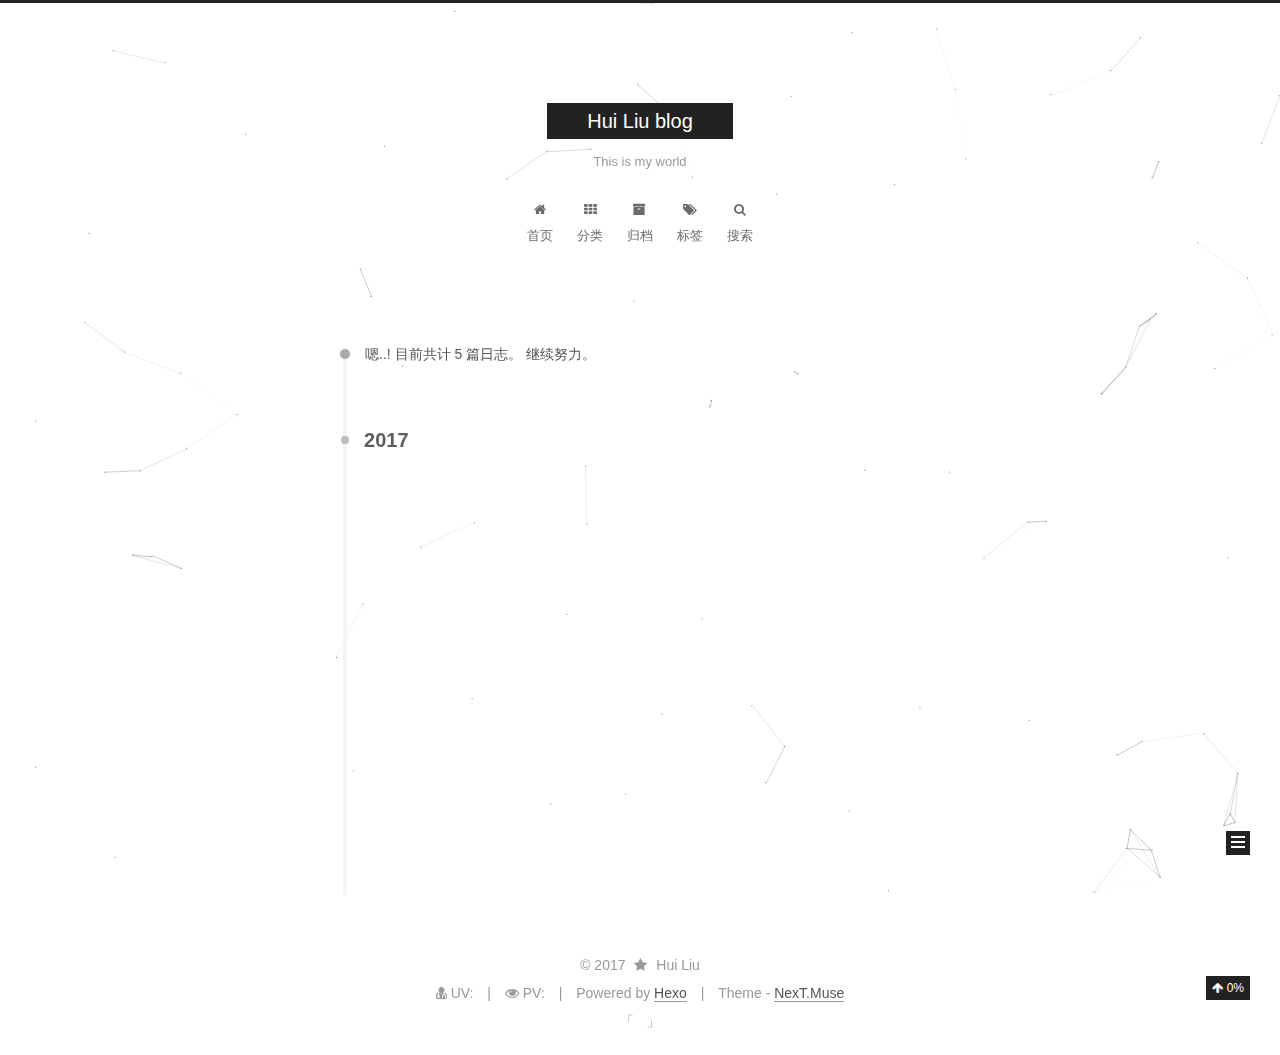
<file: archives/2017/09/index.html>
<!doctype html>



  


<html class="theme-next muse use-motion" lang="zh-Hans">
<head>
  <meta charset="UTF-8"/>
<meta http-equiv="X-UA-Compatible" content="IE=edge" />
<meta name="viewport" content="width=device-width, initial-scale=1, maximum-scale=1"/>


<!--Require password if want to read the article -->
<script>
    (function(){
        if(''){
            if (prompt('文章加密了哦！输入密码访问：') !== ''){
                alert('密码错误！');
                history.back();
            }
        }
    })();
</script>





<meta http-equiv="Cache-Control" content="no-transform" />
<meta http-equiv="Cache-Control" content="no-siteapp" />















  
  
  <link href="/lib/fancybox/source/jquery.fancybox.css?v=2.1.5" rel="stylesheet" type="text/css" />







<link href="/lib/font-awesome/css/font-awesome.min.css?v=4.6.2" rel="stylesheet" type="text/css" />

<link href="/css/main.css?v=5.1.1" rel="stylesheet" type="text/css" />


  <meta name="keywords" content="Hui Liu's personal blog." />







  <link rel="shortcut icon" type="image/x-icon" href="/favicon.ico?v=5.1.1" />






<meta name="description" content="去路有孤勇加身">
<meta property="og:type" content="website">
<meta property="og:title" content="Hui Liu blog">
<meta property="og:url" content="http://i1i0.com/archives/2017/09/index.html">
<meta property="og:site_name" content="Hui Liu blog">
<meta property="og:description" content="去路有孤勇加身">
<meta property="og:locale" content="zh-Hans">
<meta name="twitter:card" content="summary">
<meta name="twitter:title" content="Hui Liu blog">
<meta name="twitter:description" content="去路有孤勇加身">



<script type="text/javascript" id="hexo.configurations">
  var NexT = window.NexT || {};
  var CONFIG = {
    root: '/',
    scheme: 'Muse',
    sidebar: {"position":"left","display":"always","offset":12,"offset_float":0,"b2t":false,"scrollpercent":true,"onmobile":false},
    fancybox: true,
    motion: true,
    duoshuo: {
      userId: '0',
      author: '博主'
    },
    algolia: {
      applicationID: '',
      apiKey: '',
      indexName: '',
      hits: {"per_page":10},
      labels: {"input_placeholder":"Search for Posts","hits_empty":"We didn't find any results for the search: ${query}","hits_stats":"${hits} results found in ${time} ms"}
    }
  };
</script>



  <link rel="canonical" href="http://i1i0.com/archives/2017/09/"/>





  <title>归档 | Hui Liu blog</title>
  














</head>

<body itemscope itemtype="http://schema.org/WebPage" lang="zh-Hans">

  
  
    
  

  <div class="container sidebar-position-left  page-archive  ">
    <div class="headband"></div>

    <header id="header" class="header" itemscope itemtype="http://schema.org/WPHeader">
      <div class="header-inner"><div class="site-brand-wrapper">
  <div class="site-meta ">
    

    <div class="custom-logo-site-title">
      <a href="/"  class="brand" rel="start">
        <span class="logo-line-before"><i></i></span>
        <span class="site-title">Hui Liu blog</span>
        <span class="logo-line-after"><i></i></span>
      </a>
    </div>
      
        <p class="site-subtitle">This is my world</p>
      
  </div>

  <div class="site-nav-toggle">
    <button>
      <span class="btn-bar"></span>
      <span class="btn-bar"></span>
      <span class="btn-bar"></span>
    </button>
  </div>
</div>

<nav class="site-nav">
  

  
    <ul id="menu" class="menu">
      
        
        <li class="menu-item menu-item-home">
          <a href="/" rel="section">
            
              <i class="menu-item-icon fa fa-fw fa-home"></i> <br />
            
            首页
          </a>
        </li>
      
        
        <li class="menu-item menu-item-categories">
          <a href="/categories/" rel="section">
            
              <i class="menu-item-icon fa fa-fw fa-th"></i> <br />
            
            分类
          </a>
        </li>
      
        
        <li class="menu-item menu-item-archives">
          <a href="/archives/" rel="section">
            
              <i class="menu-item-icon fa fa-fw fa-archive"></i> <br />
            
            归档
          </a>
        </li>
      
        
        <li class="menu-item menu-item-tags">
          <a href="/tags/" rel="section">
            
              <i class="menu-item-icon fa fa-fw fa-tags"></i> <br />
            
            标签
          </a>
        </li>
      

      
        <li class="menu-item menu-item-search">
          
            <a href="javascript:;" class="popup-trigger">
          
            
              <i class="menu-item-icon fa fa-search fa-fw"></i> <br />
            
            搜索
          </a>
        </li>
      
    </ul>
  

  
    <div class="site-search">
      
  <div class="popup search-popup local-search-popup">
  <div class="local-search-header clearfix">
    <span class="search-icon">
      <i class="fa fa-search"></i>
    </span>
    <span class="popup-btn-close">
      <i class="fa fa-times-circle"></i>
    </span>
    <div class="local-search-input-wrapper">
      <input autocomplete="off"
             placeholder="搜索..." spellcheck="false"
             type="text" id="local-search-input">
    </div>
  </div>
  <div id="local-search-result"></div>
</div>



    </div>
  
</nav>



 </div>
    </header>

    <main id="main" class="main">
      <div class="main-inner">
        <div class="content-wrap">
          <div id="content" class="content">
            

  <section id="posts" class="posts-collapse">
    <span class="archive-move-on"></span>

    <span class="archive-page-counter">
      
      
      
        
      
      嗯..! 目前共计 5 篇日志。 继续努力。
    </span>

    

      
      
      

      
        
        <div class="collection-title">
          <h2 class="archive-year motion-element" id="archive-year-2017">2017</h2>
        </div>
      
      

      

  <article class="post post-type-normal" itemscope itemtype="http://schema.org/Article">
    <header class="post-header">

      <h2 class="post-title">
        
            <a class="post-title-link" href="/2017/09/10/静态网页教程二/" itemprop="url">
              
                <span itemprop="name">使用GitHub Pages和Hexo搭建静态网页的教程《2》</span>
              
            </a>
        
      </h2>

      <div class="post-meta">
        <time class="post-time" itemprop="dateCreated"
              datetime="2017-09-10T18:02:28+08:00"
              content="2017-09-10" >
          09-10
        </time>
      </div>

    </header>
  </article>



    

      
      
      

      
      

      

  <article class="post post-type-normal" itemscope itemtype="http://schema.org/Article">
    <header class="post-header">

      <h2 class="post-title">
        
            <a class="post-title-link" href="/2017/09/10/静态网页教程一/" itemprop="url">
              
                <span itemprop="name">使用GitHub Pages和Hexo搭建静态网页的教程《1》</span>
              
            </a>
        
      </h2>

      <div class="post-meta">
        <time class="post-time" itemprop="dateCreated"
              datetime="2017-09-10T18:02:28+08:00"
              content="2017-09-10" >
          09-10
        </time>
      </div>

    </header>
  </article>



    

      
      
      

      
      

      

  <article class="post post-type-normal" itemscope itemtype="http://schema.org/Article">
    <header class="post-header">

      <h2 class="post-title">
        
            <a class="post-title-link" href="/2017/09/10/静态网页教程四/" itemprop="url">
              
                <span itemprop="name">使用GitHub Pages和Hexo搭建静态网页的教程《4》</span>
              
            </a>
        
      </h2>

      <div class="post-meta">
        <time class="post-time" itemprop="dateCreated"
              datetime="2017-09-10T18:02:28+08:00"
              content="2017-09-10" >
          09-10
        </time>
      </div>

    </header>
  </article>



    

      
      
      

      
      

      

  <article class="post post-type-normal" itemscope itemtype="http://schema.org/Article">
    <header class="post-header">

      <h2 class="post-title">
        
            <a class="post-title-link" href="/2017/09/10/静态网页教程三/" itemprop="url">
              
                <span itemprop="name">使用GitHub Pages和Hexo搭建静态网页的教程《3》</span>
              
            </a>
        
      </h2>

      <div class="post-meta">
        <time class="post-time" itemprop="dateCreated"
              datetime="2017-09-10T18:02:28+08:00"
              content="2017-09-10" >
          09-10
        </time>
      </div>

    </header>
  </article>



    

      
      
      

      
      

      

  <article class="post post-type-normal" itemscope itemtype="http://schema.org/Article">
    <header class="post-header">

      <h2 class="post-title">
        
            <a class="post-title-link" href="/2017/09/07/hello-world/" itemprop="url">
              
                <span itemprop="name">Hello World</span>
              
            </a>
        
      </h2>

      <div class="post-meta">
        <time class="post-time" itemprop="dateCreated"
              datetime="2017-09-07T21:13:58+08:00"
              content="2017-09-07" >
          09-07
        </time>
      </div>

    </header>
  </article>



    

  </section>

  



          </div>
          


          

        </div>
        
          
  
  <div class="sidebar-toggle">
    <div class="sidebar-toggle-line-wrap">
      <span class="sidebar-toggle-line sidebar-toggle-line-first"></span>
      <span class="sidebar-toggle-line sidebar-toggle-line-middle"></span>
      <span class="sidebar-toggle-line sidebar-toggle-line-last"></span>
    </div>
  </div>

  <aside id="sidebar" class="sidebar">
    <div id="sidebar-dimmer"></div>
    <div class="sidebar-inner">

      

      

      <section class="site-overview sidebar-panel sidebar-panel-active">
        <div class="site-author motion-element" itemprop="author" itemscope itemtype="http://schema.org/Person">
          <img class="site-author-image" itemprop="image"
               src="/images/avatar.jpg"
               alt="Hui Liu" />
          <p class="site-author-name" itemprop="name">Hui Liu</p>
           
              <p class="site-description motion-element" itemprop="description">去路有孤勇加身</p>
          
        </div>
        <nav class="site-state motion-element">

          
            <div class="site-state-item site-state-posts">
              <a href="/archives/">
                <span class="site-state-item-count">5</span>
                <span class="site-state-item-name">日志</span>
              </a>
            </div>
          

          
            
            
            <div class="site-state-item site-state-categories">
              
                <span class="site-state-item-count">1</span>
                <span class="site-state-item-name">分类</span>
              
            </div>
          

          
            
            
            <div class="site-state-item site-state-tags">
              
                <span class="site-state-item-count">1</span>
                <span class="site-state-item-name">标签</span>
              
            </div>
          

        </nav>

        

        <div class="links-of-author motion-element">
          
            
              <span class="links-of-author-item">
                <a href="https://github.com/XTULiuHui" target="_blank" title="GitHub">
                  
                    <i class="fa fa-fw fa-github"></i>
                  
                  GitHub
                </a>
              </span>
            
              <span class="links-of-author-item">
                <a href="http://i1i0.com" target="_blank" title="Home">
                  
                    <i class="fa fa-fw fa-globe"></i>
                  
                  Home
                </a>
              </span>
            
              <span class="links-of-author-item">
                <a href="http://music.163.com/#/user/home?id=107318717" target="_blank" title="Music">
                  
                    <i class="fa fa-fw fa-music"></i>
                  
                  Music
                </a>
              </span>
            
          
        </div>

        
        
        
        
          <div class="links-of-blogroll motion-element links-of-blogroll-block">
            <div class="links-of-blogroll-title">
              <i class="fa  fa-fw fa-globe"></i>
              Friends
            </div>
            <ul class="links-of-blogroll-list">
              
                <li class="links-of-blogroll-item">
                  <a href="http://yunrui.online/" title="yunruirui" target="_blank">yunruirui</a>
                </li>
              
                <li class="links-of-blogroll-item">
                  <a href="http://blog.dukto.cc/" title="j0ck1e" target="_blank">j0ck1e</a>
                </li>
              
            </ul>
          </div>
        

        


      </section>

      

      

    </div>
  </aside>


        
      </div>
    </main>

    <footer id="footer" class="footer">
      <div class="footer-inner">
        <script async src="https://dn-lbstatics.qbox.me/busuanzi/2.3/busuanzi.pure.mini.js"></script>

<div class="copyright" >
  
  &copy; 
  <span itemprop="copyrightYear">2017</span>
  <span class="with-love">
    <i class="fa fa-star"></i>
  </span>
  <span class="author" itemprop="copyrightHolder">Hui Liu</span>
</div>



<div class="powered-by">
<span id="busuanzi_container_site_uv">
  <i class="fa fa-user-md"></i>&nbsp;UV:<span id="busuanzi_value_site_uv"></span>
</span>
</div>

<div class="powered-by">
<span id="busuanzi_container_site_pv">
  <i class="fa fa-eye"></i>&nbsp;PV:<span id="busuanzi_value_site_pv"></span>
</span>
</div>

<div class="powered-by">
  Powered by <a class="theme-link" href="https://hexo.io">Hexo</a>
</div>

<div class="theme-info">
  Theme -
  <a class="theme-link" href="https://github.com/iissnan/hexo-theme-next">
    NexT.Muse
  </a>
</div>
<!--LWL Hitokoto-->
<script type="text/javascript" src="https://api.lwl12.com/hitokoto/main/get?encode=js&charset=utf-8"></script>
<div id="lwlhitokoto">
  「&nbsp;&nbsp;<script>lwlhitokoto()</script>&nbsp;」
</div>


        

        
      </div>
    </footer>

    
      <div class="back-to-top">
        <i class="fa fa-arrow-up"></i>
        
          <span id="scrollpercent"><span>0</span>%</span>
        
      </div>
    

  </div>

  

<script type="text/javascript">
  if (Object.prototype.toString.call(window.Promise) !== '[object Function]') {
    window.Promise = null;
  }
</script>









  


  











  
  <script type="text/javascript" src="/lib/jquery/index.js?v=2.1.3"></script>

  
  <script type="text/javascript" src="/lib/fastclick/lib/fastclick.min.js?v=1.0.6"></script>

  
  <script type="text/javascript" src="/lib/jquery_lazyload/jquery.lazyload.js?v=1.9.7"></script>

  
  <script type="text/javascript" src="/lib/velocity/velocity.min.js?v=1.2.1"></script>

  
  <script type="text/javascript" src="/lib/velocity/velocity.ui.min.js?v=1.2.1"></script>

  
  <script type="text/javascript" src="/lib/fancybox/source/jquery.fancybox.pack.js?v=2.1.5"></script>

  
  <script type="text/javascript" src="/lib/canvas-nest/canvas-nest.min.js"></script>


  


  <script type="text/javascript" src="/js/src/utils.js?v=5.1.1"></script>

  <script type="text/javascript" src="/js/src/motion.js?v=5.1.1"></script>



  
  

  
  
    <script type="text/javascript" id="motion.page.archive">
      $('.archive-year').velocity('transition.slideLeftIn');
    </script>
  


  


  <script type="text/javascript" src="/js/src/bootstrap.js?v=5.1.1"></script>



  


  




	





  





  






  

  <script type="text/javascript">
    // Popup Window;
    var isfetched = false;
    var isXml = true;
    // Search DB path;
    var search_path = "";
    if (search_path.length === 0) {
      search_path = "search.xml";
    } else if (/json$/i.test(search_path)) {
      isXml = false;
    }
    var path = "/" + search_path;
    // monitor main search box;

    var onPopupClose = function (e) {
      $('.popup').hide();
      $('#local-search-input').val('');
      $('.search-result-list').remove();
      $('#no-result').remove();
      $(".local-search-pop-overlay").remove();
      $('body').css('overflow', '');
    }

    function proceedsearch() {
      $("body")
        .append('<div class="search-popup-overlay local-search-pop-overlay"></div>')
        .css('overflow', 'hidden');
      $('.search-popup-overlay').click(onPopupClose);
      $('.popup').toggle();
      var $localSearchInput = $('#local-search-input');
      $localSearchInput.attr("autocapitalize", "none");
      $localSearchInput.attr("autocorrect", "off");
      $localSearchInput.focus();
    }

    // search function;
    var searchFunc = function(path, search_id, content_id) {
      'use strict';

      // start loading animation
      $("body")
        .append('<div class="search-popup-overlay local-search-pop-overlay">' +
          '<div id="search-loading-icon">' +
          '<i class="fa fa-spinner fa-pulse fa-5x fa-fw"></i>' +
          '</div>' +
          '</div>')
        .css('overflow', 'hidden');
      $("#search-loading-icon").css('margin', '20% auto 0 auto').css('text-align', 'center');

      $.ajax({
        url: path,
        dataType: isXml ? "xml" : "json",
        async: true,
        success: function(res) {
          // get the contents from search data
          isfetched = true;
          $('.popup').detach().appendTo('.header-inner');
          var datas = isXml ? $("entry", res).map(function() {
            return {
              title: $("title", this).text(),
              content: $("content",this).text(),
              url: $("url" , this).text()
            };
          }).get() : res;
          var input = document.getElementById(search_id);
          var resultContent = document.getElementById(content_id);
          var inputEventFunction = function() {
            var searchText = input.value.trim().toLowerCase();
            var keywords = searchText.split(/[\s\-]+/);
            if (keywords.length > 1) {
              keywords.push(searchText);
            }
            var resultItems = [];
            if (searchText.length > 0) {
              // perform local searching
              datas.forEach(function(data) {
                var isMatch = false;
                var hitCount = 0;
                var searchTextCount = 0;
                var title = data.title.trim();
                var titleInLowerCase = title.toLowerCase();
                var content = data.content.trim().replace(/<[^>]+>/g,"");
                var contentInLowerCase = content.toLowerCase();
                var articleUrl = decodeURIComponent(data.url);
                var indexOfTitle = [];
                var indexOfContent = [];
                // only match articles with not empty titles
                if(title != '') {
                  keywords.forEach(function(keyword) {
                    function getIndexByWord(word, text, caseSensitive) {
                      var wordLen = word.length;
                      if (wordLen === 0) {
                        return [];
                      }
                      var startPosition = 0, position = [], index = [];
                      if (!caseSensitive) {
                        text = text.toLowerCase();
                        word = word.toLowerCase();
                      }
                      while ((position = text.indexOf(word, startPosition)) > -1) {
                        index.push({position: position, word: word});
                        startPosition = position + wordLen;
                      }
                      return index;
                    }

                    indexOfTitle = indexOfTitle.concat(getIndexByWord(keyword, titleInLowerCase, false));
                    indexOfContent = indexOfContent.concat(getIndexByWord(keyword, contentInLowerCase, false));
                  });
                  if (indexOfTitle.length > 0 || indexOfContent.length > 0) {
                    isMatch = true;
                    hitCount = indexOfTitle.length + indexOfContent.length;
                  }
                }

                // show search results

                if (isMatch) {
                  // sort index by position of keyword

                  [indexOfTitle, indexOfContent].forEach(function (index) {
                    index.sort(function (itemLeft, itemRight) {
                      if (itemRight.position !== itemLeft.position) {
                        return itemRight.position - itemLeft.position;
                      } else {
                        return itemLeft.word.length - itemRight.word.length;
                      }
                    });
                  });

                  // merge hits into slices

                  function mergeIntoSlice(text, start, end, index) {
                    var item = index[index.length - 1];
                    var position = item.position;
                    var word = item.word;
                    var hits = [];
                    var searchTextCountInSlice = 0;
                    while (position + word.length <= end && index.length != 0) {
                      if (word === searchText) {
                        searchTextCountInSlice++;
                      }
                      hits.push({position: position, length: word.length});
                      var wordEnd = position + word.length;

                      // move to next position of hit

                      index.pop();
                      while (index.length != 0) {
                        item = index[index.length - 1];
                        position = item.position;
                        word = item.word;
                        if (wordEnd > position) {
                          index.pop();
                        } else {
                          break;
                        }
                      }
                    }
                    searchTextCount += searchTextCountInSlice;
                    return {
                      hits: hits,
                      start: start,
                      end: end,
                      searchTextCount: searchTextCountInSlice
                    };
                  }

                  var slicesOfTitle = [];
                  if (indexOfTitle.length != 0) {
                    slicesOfTitle.push(mergeIntoSlice(title, 0, title.length, indexOfTitle));
                  }

                  var slicesOfContent = [];
                  while (indexOfContent.length != 0) {
                    var item = indexOfContent[indexOfContent.length - 1];
                    var position = item.position;
                    var word = item.word;
                    // cut out 100 characters
                    var start = position - 20;
                    var end = position + 80;
                    if(start < 0){
                      start = 0;
                    }
                    if (end < position + word.length) {
                      end = position + word.length;
                    }
                    if(end > content.length){
                      end = content.length;
                    }
                    slicesOfContent.push(mergeIntoSlice(content, start, end, indexOfContent));
                  }

                  // sort slices in content by search text's count and hits' count

                  slicesOfContent.sort(function (sliceLeft, sliceRight) {
                    if (sliceLeft.searchTextCount !== sliceRight.searchTextCount) {
                      return sliceRight.searchTextCount - sliceLeft.searchTextCount;
                    } else if (sliceLeft.hits.length !== sliceRight.hits.length) {
                      return sliceRight.hits.length - sliceLeft.hits.length;
                    } else {
                      return sliceLeft.start - sliceRight.start;
                    }
                  });

                  // select top N slices in content

                  var upperBound = parseInt('1');
                  if (upperBound >= 0) {
                    slicesOfContent = slicesOfContent.slice(0, upperBound);
                  }

                  // highlight title and content

                  function highlightKeyword(text, slice) {
                    var result = '';
                    var prevEnd = slice.start;
                    slice.hits.forEach(function (hit) {
                      result += text.substring(prevEnd, hit.position);
                      var end = hit.position + hit.length;
                      result += '<b class="search-keyword">' + text.substring(hit.position, end) + '</b>';
                      prevEnd = end;
                    });
                    result += text.substring(prevEnd, slice.end);
                    return result;
                  }

                  var resultItem = '';

                  if (slicesOfTitle.length != 0) {
                    resultItem += "<li><a href='" + articleUrl + "' class='search-result-title'>" + highlightKeyword(title, slicesOfTitle[0]) + "</a>";
                  } else {
                    resultItem += "<li><a href='" + articleUrl + "' class='search-result-title'>" + title + "</a>";
                  }

                  slicesOfContent.forEach(function (slice) {
                    resultItem += "<a href='" + articleUrl + "'>" +
                      "<p class=\"search-result\">" + highlightKeyword(content, slice) +
                      "...</p>" + "</a>";
                  });

                  resultItem += "</li>";
                  resultItems.push({
                    item: resultItem,
                    searchTextCount: searchTextCount,
                    hitCount: hitCount,
                    id: resultItems.length
                  });
                }
              })
            };
            if (keywords.length === 1 && keywords[0] === "") {
              resultContent.innerHTML = '<div id="no-result"><i class="fa fa-search fa-5x" /></div>'
            } else if (resultItems.length === 0) {
              resultContent.innerHTML = '<div id="no-result"><i class="fa fa-frown-o fa-5x" /></div>'
            } else {
              resultItems.sort(function (resultLeft, resultRight) {
                if (resultLeft.searchTextCount !== resultRight.searchTextCount) {
                  return resultRight.searchTextCount - resultLeft.searchTextCount;
                } else if (resultLeft.hitCount !== resultRight.hitCount) {
                  return resultRight.hitCount - resultLeft.hitCount;
                } else {
                  return resultRight.id - resultLeft.id;
                }
              });
              var searchResultList = '<ul class=\"search-result-list\">';
              resultItems.forEach(function (result) {
                searchResultList += result.item;
              })
              searchResultList += "</ul>";
              resultContent.innerHTML = searchResultList;
            }
          }

          if ('auto' === 'auto') {
            input.addEventListener('input', inputEventFunction);
          } else {
            $('.search-icon').click(inputEventFunction);
            input.addEventListener('keypress', function (event) {
              if (event.keyCode === 13) {
                inputEventFunction();
              }
            });
          }

          // remove loading animation
          $(".local-search-pop-overlay").remove();
          $('body').css('overflow', '');

          proceedsearch();
        }
      });
    }

    // handle and trigger popup window;
    $('.popup-trigger').click(function(e) {
      e.stopPropagation();
      if (isfetched === false) {
        searchFunc(path, 'local-search-input', 'local-search-result');
      } else {
        proceedsearch();
      };
    });

    $('.popup-btn-close').click(onPopupClose);
    $('.popup').click(function(e){
      e.stopPropagation();
    });
    $(document).on('keyup', function (event) {
      var shouldDismissSearchPopup = event.which === 27 &&
        $('.search-popup').is(':visible');
      if (shouldDismissSearchPopup) {
        onPopupClose();
      }
    });
  </script>





  

  

  

  

  

  

</body>
</html>
</file>
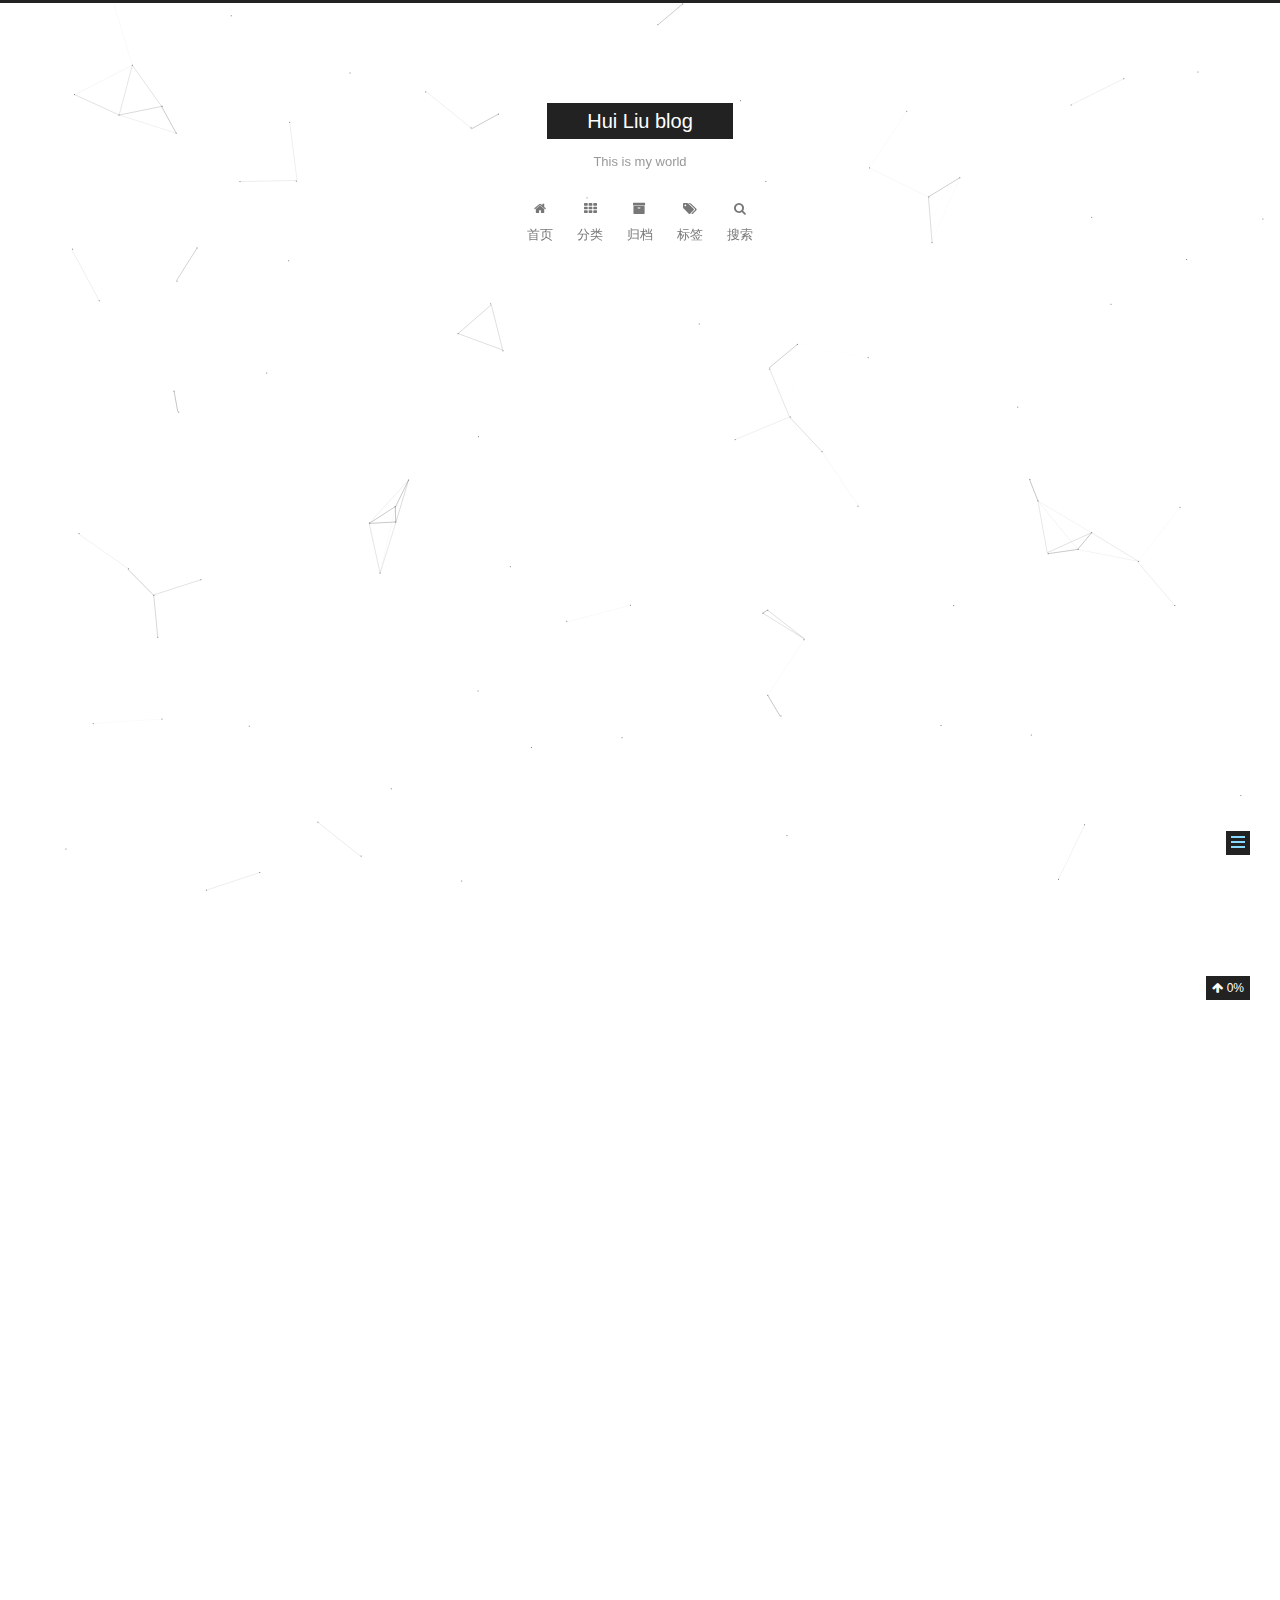
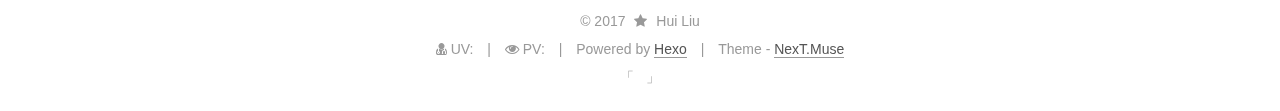
<file: 2017/09/07/hello-world/index.html>
<!doctype html>



  


<html class="theme-next muse use-motion" lang="zh-Hans">
<head>
  <meta charset="UTF-8"/>
<meta http-equiv="X-UA-Compatible" content="IE=edge" />
<meta name="viewport" content="width=device-width, initial-scale=1, maximum-scale=1"/>


<!--Require password if want to read the article -->
<script>
    (function(){
        if(''){
            if (prompt('文章加密了哦！输入密码访问：') !== ''){
                alert('密码错误！');
                history.back();
            }
        }
    })();
</script>





<meta http-equiv="Cache-Control" content="no-transform" />
<meta http-equiv="Cache-Control" content="no-siteapp" />















  
  
  <link href="/lib/fancybox/source/jquery.fancybox.css?v=2.1.5" rel="stylesheet" type="text/css" />







<link href="/lib/font-awesome/css/font-awesome.min.css?v=4.6.2" rel="stylesheet" type="text/css" />

<link href="/css/main.css?v=5.1.1" rel="stylesheet" type="text/css" />


  <meta name="keywords" content="Hui Liu's personal blog." />







  <link rel="shortcut icon" type="image/x-icon" href="/favicon.ico?v=5.1.1" />






<meta name="description" content="Welcome to Hexo! This is your very first post. Check documentation for more info. If you get any problems when using Hexo, you can find the answer in troubleshooting or you can ask me on GitHub. Quick">
<meta property="og:type" content="article">
<meta property="og:title" content="Hello World">
<meta property="og:url" content="http://i1i0.com/2017/09/07/hello-world/index.html">
<meta property="og:site_name" content="Hui Liu blog">
<meta property="og:description" content="Welcome to Hexo! This is your very first post. Check documentation for more info. If you get any problems when using Hexo, you can find the answer in troubleshooting or you can ask me on GitHub. Quick">
<meta property="og:locale" content="zh-Hans">
<meta property="og:updated_time" content="2017-09-07T13:13:58.318Z">
<meta name="twitter:card" content="summary">
<meta name="twitter:title" content="Hello World">
<meta name="twitter:description" content="Welcome to Hexo! This is your very first post. Check documentation for more info. If you get any problems when using Hexo, you can find the answer in troubleshooting or you can ask me on GitHub. Quick">



<script type="text/javascript" id="hexo.configurations">
  var NexT = window.NexT || {};
  var CONFIG = {
    root: '/',
    scheme: 'Muse',
    sidebar: {"position":"left","display":"always","offset":12,"offset_float":0,"b2t":false,"scrollpercent":true,"onmobile":false},
    fancybox: true,
    motion: true,
    duoshuo: {
      userId: '0',
      author: '博主'
    },
    algolia: {
      applicationID: '',
      apiKey: '',
      indexName: '',
      hits: {"per_page":10},
      labels: {"input_placeholder":"Search for Posts","hits_empty":"We didn't find any results for the search: ${query}","hits_stats":"${hits} results found in ${time} ms"}
    }
  };
</script>



  <link rel="canonical" href="http://i1i0.com/2017/09/07/hello-world/"/>





  <title>Hello World | Hui Liu blog</title>
  














</head>

<body itemscope itemtype="http://schema.org/WebPage" lang="zh-Hans">

  
  
    
  

  <div class="container sidebar-position-left page-post-detail ">
    <div class="headband"></div>

    <header id="header" class="header" itemscope itemtype="http://schema.org/WPHeader">
      <div class="header-inner"><div class="site-brand-wrapper">
  <div class="site-meta ">
    

    <div class="custom-logo-site-title">
      <a href="/"  class="brand" rel="start">
        <span class="logo-line-before"><i></i></span>
        <span class="site-title">Hui Liu blog</span>
        <span class="logo-line-after"><i></i></span>
      </a>
    </div>
      
        <p class="site-subtitle">This is my world</p>
      
  </div>

  <div class="site-nav-toggle">
    <button>
      <span class="btn-bar"></span>
      <span class="btn-bar"></span>
      <span class="btn-bar"></span>
    </button>
  </div>
</div>

<nav class="site-nav">
  

  
    <ul id="menu" class="menu">
      
        
        <li class="menu-item menu-item-home">
          <a href="/" rel="section">
            
              <i class="menu-item-icon fa fa-fw fa-home"></i> <br />
            
            首页
          </a>
        </li>
      
        
        <li class="menu-item menu-item-categories">
          <a href="/categories/" rel="section">
            
              <i class="menu-item-icon fa fa-fw fa-th"></i> <br />
            
            分类
          </a>
        </li>
      
        
        <li class="menu-item menu-item-archives">
          <a href="/archives/" rel="section">
            
              <i class="menu-item-icon fa fa-fw fa-archive"></i> <br />
            
            归档
          </a>
        </li>
      
        
        <li class="menu-item menu-item-tags">
          <a href="/tags/" rel="section">
            
              <i class="menu-item-icon fa fa-fw fa-tags"></i> <br />
            
            标签
          </a>
        </li>
      

      
        <li class="menu-item menu-item-search">
          
            <a href="javascript:;" class="popup-trigger">
          
            
              <i class="menu-item-icon fa fa-search fa-fw"></i> <br />
            
            搜索
          </a>
        </li>
      
    </ul>
  

  
    <div class="site-search">
      
  <div class="popup search-popup local-search-popup">
  <div class="local-search-header clearfix">
    <span class="search-icon">
      <i class="fa fa-search"></i>
    </span>
    <span class="popup-btn-close">
      <i class="fa fa-times-circle"></i>
    </span>
    <div class="local-search-input-wrapper">
      <input autocomplete="off"
             placeholder="搜索..." spellcheck="false"
             type="text" id="local-search-input">
    </div>
  </div>
  <div id="local-search-result"></div>
</div>



    </div>
  
</nav>



 </div>
    </header>

    <main id="main" class="main">
      <div class="main-inner">
        <div class="content-wrap">
          <div id="content" class="content">
            

  <div id="posts" class="posts-expand">
    

  

  
  
  

  <article class="post post-type-normal " itemscope itemtype="http://schema.org/Article">
    <link itemprop="mainEntityOfPage" href="http://i1i0.com/2017/09/07/hello-world/">

    <span hidden itemprop="author" itemscope itemtype="http://schema.org/Person">
      <meta itemprop="name" content="Hui Liu">
      <meta itemprop="description" content="">
      <meta itemprop="image" content="/images/avatar.jpg">
    </span>

    <span hidden itemprop="publisher" itemscope itemtype="http://schema.org/Organization">
      <meta itemprop="name" content="Hui Liu blog">
    </span>

    
      <header class="post-header">

        
        
          <h1 class="post-title" itemprop="name headline">Hello World</h1>
        

        <div class="post-meta">
          <span class="post-time">
            
              <span class="post-meta-item-icon">
                <i class="fa fa-calendar-o"></i>
              </span>
              
                <span class="post-meta-item-text">发表于</span>
              
              <time title="创建于" itemprop="dateCreated datePublished" datetime="2017-09-07T21:13:58+08:00">
                2017-09-07
              </time>
            

            

            
          </span>

          

          
            
          

          
          

          

          

          

        </div>
      </header>
    

    <div class="post-body" itemprop="articleBody">

      
      

      
        <p>Welcome to <a href="https://hexo.io/" target="_blank" rel="external">Hexo</a>! This is your very first post. Check <a href="https://hexo.io/docs/" target="_blank" rel="external">documentation</a> for more info. If you get any problems when using Hexo, you can find the answer in <a href="https://hexo.io/docs/troubleshooting.html" target="_blank" rel="external">troubleshooting</a> or you can ask me on <a href="https://github.com/hexojs/hexo/issues" target="_blank" rel="external">GitHub</a>.</p>
<h2 id="Quick-Start"><a href="#Quick-Start" class="headerlink" title="Quick Start"></a>Quick Start</h2><h3 id="Create-a-new-post"><a href="#Create-a-new-post" class="headerlink" title="Create a new post"></a>Create a new post</h3><figure class="highlight bash"><table><tr><td class="gutter"><pre><div class="line">1</div></pre></td><td class="code"><pre><div class="line">$ hexo new <span class="string">"My New Post"</span></div></pre></td></tr></table></figure>
<p>More info: <a href="https://hexo.io/docs/writing.html" target="_blank" rel="external">Writing</a></p>
<h3 id="Run-server"><a href="#Run-server" class="headerlink" title="Run server"></a>Run server</h3><figure class="highlight bash"><table><tr><td class="gutter"><pre><div class="line">1</div></pre></td><td class="code"><pre><div class="line">$ hexo server</div></pre></td></tr></table></figure>
<p>More info: <a href="https://hexo.io/docs/server.html" target="_blank" rel="external">Server</a></p>
<h3 id="Generate-static-files"><a href="#Generate-static-files" class="headerlink" title="Generate static files"></a>Generate static files</h3><figure class="highlight bash"><table><tr><td class="gutter"><pre><div class="line">1</div></pre></td><td class="code"><pre><div class="line">$ hexo generate</div></pre></td></tr></table></figure>
<p>More info: <a href="https://hexo.io/docs/generating.html" target="_blank" rel="external">Generating</a></p>
<h3 id="Deploy-to-remote-sites"><a href="#Deploy-to-remote-sites" class="headerlink" title="Deploy to remote sites"></a>Deploy to remote sites</h3><figure class="highlight bash"><table><tr><td class="gutter"><pre><div class="line">1</div></pre></td><td class="code"><pre><div class="line">$ hexo deploy</div></pre></td></tr></table></figure>
<p>More info: <a href="https://hexo.io/docs/deployment.html" target="_blank" rel="external">Deployment</a></p>

      
    </div>

    <div>
      
        

      
    </div>

    <div>
      
        

      
    </div>

    <div>
      
        
  <ul class="post-copyright">
    <li class="post-copyright-author">
      <strong>本文作者：</strong>
      Hui Liu
    </li>
    <li class="post-copyright-link">
      <strong>本文链接：</strong>
      <a href="http://i1i0.com/2017/09/07/hello-world/" title="Hello World">http://i1i0.com/2017/09/07/hello-world/</a>
    </li>
    <li class="post-copyright-license">
      <strong>版权声明： </strong>
      本博客所有文章除特别声明外，均采用 <a href="https://creativecommons.org/licenses/by-nc-sa/3.0/" rel="external nofollow" target="_blank">CC BY-NC-SA 3.0</a> 许可协议。转载请注明出处！
    </li>
  </ul>


      
    </div>

    <footer class="post-footer">
      

      
      
      

      
        <div class="post-nav">
          <div class="post-nav-next post-nav-item">
            
          </div>

          <span class="post-nav-divider"></span>

          <div class="post-nav-prev post-nav-item">
            
              <a href="/2017/09/10/静态网页教程三/" rel="prev" title="使用GitHub Pages和Hexo搭建静态网页的教程《3》">
                使用GitHub Pages和Hexo搭建静态网页的教程《3》 <i class="fa fa-chevron-right"></i>
              </a>
            
          </div>
        </div>
      

      
      
    </footer>
  </article>



    <div class="post-spread">
      
    </div>
  </div>


          </div>
          


          
  <div class="comments" id="comments">
    
  </div>


        </div>
        
          
  
  <div class="sidebar-toggle">
    <div class="sidebar-toggle-line-wrap">
      <span class="sidebar-toggle-line sidebar-toggle-line-first"></span>
      <span class="sidebar-toggle-line sidebar-toggle-line-middle"></span>
      <span class="sidebar-toggle-line sidebar-toggle-line-last"></span>
    </div>
  </div>

  <aside id="sidebar" class="sidebar">
    <div id="sidebar-dimmer"></div>
    <div class="sidebar-inner">

      

      

      <section class="site-overview sidebar-panel sidebar-panel-active">
        <div class="site-author motion-element" itemprop="author" itemscope itemtype="http://schema.org/Person">
          <img class="site-author-image" itemprop="image"
               src="/images/avatar.jpg"
               alt="Hui Liu" />
          <p class="site-author-name" itemprop="name">Hui Liu</p>
           
              <p class="site-description motion-element" itemprop="description">去路有孤勇加身</p>
          
        </div>
        <nav class="site-state motion-element">

          
            <div class="site-state-item site-state-posts">
              <a href="/archives/">
                <span class="site-state-item-count">5</span>
                <span class="site-state-item-name">日志</span>
              </a>
            </div>
          

          
            
            
            <div class="site-state-item site-state-categories">
              
                <span class="site-state-item-count">1</span>
                <span class="site-state-item-name">分类</span>
              
            </div>
          

          
            
            
            <div class="site-state-item site-state-tags">
              
                <span class="site-state-item-count">1</span>
                <span class="site-state-item-name">标签</span>
              
            </div>
          

        </nav>

        

        <div class="links-of-author motion-element">
          
            
              <span class="links-of-author-item">
                <a href="https://github.com/XTULiuHui" target="_blank" title="GitHub">
                  
                    <i class="fa fa-fw fa-github"></i>
                  
                  GitHub
                </a>
              </span>
            
              <span class="links-of-author-item">
                <a href="http://i1i0.com" target="_blank" title="Home">
                  
                    <i class="fa fa-fw fa-globe"></i>
                  
                  Home
                </a>
              </span>
            
              <span class="links-of-author-item">
                <a href="http://music.163.com/#/user/home?id=107318717" target="_blank" title="Music">
                  
                    <i class="fa fa-fw fa-music"></i>
                  
                  Music
                </a>
              </span>
            
          
        </div>

        
        
        
        
          <div class="links-of-blogroll motion-element links-of-blogroll-block">
            <div class="links-of-blogroll-title">
              <i class="fa  fa-fw fa-globe"></i>
              Friends
            </div>
            <ul class="links-of-blogroll-list">
              
                <li class="links-of-blogroll-item">
                  <a href="http://yunrui.online/" title="yunruirui" target="_blank">yunruirui</a>
                </li>
              
                <li class="links-of-blogroll-item">
                  <a href="http://blog.dukto.cc/" title="j0ck1e" target="_blank">j0ck1e</a>
                </li>
              
            </ul>
          </div>
        

        


      </section>

      

      

    </div>
  </aside>


        
      </div>
    </main>

    <footer id="footer" class="footer">
      <div class="footer-inner">
        <script async src="https://dn-lbstatics.qbox.me/busuanzi/2.3/busuanzi.pure.mini.js"></script>

<div class="copyright" >
  
  &copy; 
  <span itemprop="copyrightYear">2017</span>
  <span class="with-love">
    <i class="fa fa-star"></i>
  </span>
  <span class="author" itemprop="copyrightHolder">Hui Liu</span>
</div>



<div class="powered-by">
<span id="busuanzi_container_site_uv">
  <i class="fa fa-user-md"></i>&nbsp;UV:<span id="busuanzi_value_site_uv"></span>
</span>
</div>

<div class="powered-by">
<span id="busuanzi_container_site_pv">
  <i class="fa fa-eye"></i>&nbsp;PV:<span id="busuanzi_value_site_pv"></span>
</span>
</div>

<div class="powered-by">
  Powered by <a class="theme-link" href="https://hexo.io">Hexo</a>
</div>

<div class="theme-info">
  Theme -
  <a class="theme-link" href="https://github.com/iissnan/hexo-theme-next">
    NexT.Muse
  </a>
</div>
<!--LWL Hitokoto-->
<script type="text/javascript" src="https://api.lwl12.com/hitokoto/main/get?encode=js&charset=utf-8"></script>
<div id="lwlhitokoto">
  「&nbsp;&nbsp;<script>lwlhitokoto()</script>&nbsp;」
</div>


        

        
      </div>
    </footer>

    
      <div class="back-to-top">
        <i class="fa fa-arrow-up"></i>
        
          <span id="scrollpercent"><span>0</span>%</span>
        
      </div>
    

  </div>

  

<script type="text/javascript">
  if (Object.prototype.toString.call(window.Promise) !== '[object Function]') {
    window.Promise = null;
  }
</script>









  


  











  
  <script type="text/javascript" src="/lib/jquery/index.js?v=2.1.3"></script>

  
  <script type="text/javascript" src="/lib/fastclick/lib/fastclick.min.js?v=1.0.6"></script>

  
  <script type="text/javascript" src="/lib/jquery_lazyload/jquery.lazyload.js?v=1.9.7"></script>

  
  <script type="text/javascript" src="/lib/velocity/velocity.min.js?v=1.2.1"></script>

  
  <script type="text/javascript" src="/lib/velocity/velocity.ui.min.js?v=1.2.1"></script>

  
  <script type="text/javascript" src="/lib/fancybox/source/jquery.fancybox.pack.js?v=2.1.5"></script>

  
  <script type="text/javascript" src="/lib/canvas-nest/canvas-nest.min.js"></script>


  


  <script type="text/javascript" src="/js/src/utils.js?v=5.1.1"></script>

  <script type="text/javascript" src="/js/src/motion.js?v=5.1.1"></script>



  
  

  
  <script type="text/javascript" src="/js/src/scrollspy.js?v=5.1.1"></script>
<script type="text/javascript" src="/js/src/post-details.js?v=5.1.1"></script>



  


  <script type="text/javascript" src="/js/src/bootstrap.js?v=5.1.1"></script>



  


  




	





  





  






  

  <script type="text/javascript">
    // Popup Window;
    var isfetched = false;
    var isXml = true;
    // Search DB path;
    var search_path = "";
    if (search_path.length === 0) {
      search_path = "search.xml";
    } else if (/json$/i.test(search_path)) {
      isXml = false;
    }
    var path = "/" + search_path;
    // monitor main search box;

    var onPopupClose = function (e) {
      $('.popup').hide();
      $('#local-search-input').val('');
      $('.search-result-list').remove();
      $('#no-result').remove();
      $(".local-search-pop-overlay").remove();
      $('body').css('overflow', '');
    }

    function proceedsearch() {
      $("body")
        .append('<div class="search-popup-overlay local-search-pop-overlay"></div>')
        .css('overflow', 'hidden');
      $('.search-popup-overlay').click(onPopupClose);
      $('.popup').toggle();
      var $localSearchInput = $('#local-search-input');
      $localSearchInput.attr("autocapitalize", "none");
      $localSearchInput.attr("autocorrect", "off");
      $localSearchInput.focus();
    }

    // search function;
    var searchFunc = function(path, search_id, content_id) {
      'use strict';

      // start loading animation
      $("body")
        .append('<div class="search-popup-overlay local-search-pop-overlay">' +
          '<div id="search-loading-icon">' +
          '<i class="fa fa-spinner fa-pulse fa-5x fa-fw"></i>' +
          '</div>' +
          '</div>')
        .css('overflow', 'hidden');
      $("#search-loading-icon").css('margin', '20% auto 0 auto').css('text-align', 'center');

      $.ajax({
        url: path,
        dataType: isXml ? "xml" : "json",
        async: true,
        success: function(res) {
          // get the contents from search data
          isfetched = true;
          $('.popup').detach().appendTo('.header-inner');
          var datas = isXml ? $("entry", res).map(function() {
            return {
              title: $("title", this).text(),
              content: $("content",this).text(),
              url: $("url" , this).text()
            };
          }).get() : res;
          var input = document.getElementById(search_id);
          var resultContent = document.getElementById(content_id);
          var inputEventFunction = function() {
            var searchText = input.value.trim().toLowerCase();
            var keywords = searchText.split(/[\s\-]+/);
            if (keywords.length > 1) {
              keywords.push(searchText);
            }
            var resultItems = [];
            if (searchText.length > 0) {
              // perform local searching
              datas.forEach(function(data) {
                var isMatch = false;
                var hitCount = 0;
                var searchTextCount = 0;
                var title = data.title.trim();
                var titleInLowerCase = title.toLowerCase();
                var content = data.content.trim().replace(/<[^>]+>/g,"");
                var contentInLowerCase = content.toLowerCase();
                var articleUrl = decodeURIComponent(data.url);
                var indexOfTitle = [];
                var indexOfContent = [];
                // only match articles with not empty titles
                if(title != '') {
                  keywords.forEach(function(keyword) {
                    function getIndexByWord(word, text, caseSensitive) {
                      var wordLen = word.length;
                      if (wordLen === 0) {
                        return [];
                      }
                      var startPosition = 0, position = [], index = [];
                      if (!caseSensitive) {
                        text = text.toLowerCase();
                        word = word.toLowerCase();
                      }
                      while ((position = text.indexOf(word, startPosition)) > -1) {
                        index.push({position: position, word: word});
                        startPosition = position + wordLen;
                      }
                      return index;
                    }

                    indexOfTitle = indexOfTitle.concat(getIndexByWord(keyword, titleInLowerCase, false));
                    indexOfContent = indexOfContent.concat(getIndexByWord(keyword, contentInLowerCase, false));
                  });
                  if (indexOfTitle.length > 0 || indexOfContent.length > 0) {
                    isMatch = true;
                    hitCount = indexOfTitle.length + indexOfContent.length;
                  }
                }

                // show search results

                if (isMatch) {
                  // sort index by position of keyword

                  [indexOfTitle, indexOfContent].forEach(function (index) {
                    index.sort(function (itemLeft, itemRight) {
                      if (itemRight.position !== itemLeft.position) {
                        return itemRight.position - itemLeft.position;
                      } else {
                        return itemLeft.word.length - itemRight.word.length;
                      }
                    });
                  });

                  // merge hits into slices

                  function mergeIntoSlice(text, start, end, index) {
                    var item = index[index.length - 1];
                    var position = item.position;
                    var word = item.word;
                    var hits = [];
                    var searchTextCountInSlice = 0;
                    while (position + word.length <= end && index.length != 0) {
                      if (word === searchText) {
                        searchTextCountInSlice++;
                      }
                      hits.push({position: position, length: word.length});
                      var wordEnd = position + word.length;

                      // move to next position of hit

                      index.pop();
                      while (index.length != 0) {
                        item = index[index.length - 1];
                        position = item.position;
                        word = item.word;
                        if (wordEnd > position) {
                          index.pop();
                        } else {
                          break;
                        }
                      }
                    }
                    searchTextCount += searchTextCountInSlice;
                    return {
                      hits: hits,
                      start: start,
                      end: end,
                      searchTextCount: searchTextCountInSlice
                    };
                  }

                  var slicesOfTitle = [];
                  if (indexOfTitle.length != 0) {
                    slicesOfTitle.push(mergeIntoSlice(title, 0, title.length, indexOfTitle));
                  }

                  var slicesOfContent = [];
                  while (indexOfContent.length != 0) {
                    var item = indexOfContent[indexOfContent.length - 1];
                    var position = item.position;
                    var word = item.word;
                    // cut out 100 characters
                    var start = position - 20;
                    var end = position + 80;
                    if(start < 0){
                      start = 0;
                    }
                    if (end < position + word.length) {
                      end = position + word.length;
                    }
                    if(end > content.length){
                      end = content.length;
                    }
                    slicesOfContent.push(mergeIntoSlice(content, start, end, indexOfContent));
                  }

                  // sort slices in content by search text's count and hits' count

                  slicesOfContent.sort(function (sliceLeft, sliceRight) {
                    if (sliceLeft.searchTextCount !== sliceRight.searchTextCount) {
                      return sliceRight.searchTextCount - sliceLeft.searchTextCount;
                    } else if (sliceLeft.hits.length !== sliceRight.hits.length) {
                      return sliceRight.hits.length - sliceLeft.hits.length;
                    } else {
                      return sliceLeft.start - sliceRight.start;
                    }
                  });

                  // select top N slices in content

                  var upperBound = parseInt('1');
                  if (upperBound >= 0) {
                    slicesOfContent = slicesOfContent.slice(0, upperBound);
                  }

                  // highlight title and content

                  function highlightKeyword(text, slice) {
                    var result = '';
                    var prevEnd = slice.start;
                    slice.hits.forEach(function (hit) {
                      result += text.substring(prevEnd, hit.position);
                      var end = hit.position + hit.length;
                      result += '<b class="search-keyword">' + text.substring(hit.position, end) + '</b>';
                      prevEnd = end;
                    });
                    result += text.substring(prevEnd, slice.end);
                    return result;
                  }

                  var resultItem = '';

                  if (slicesOfTitle.length != 0) {
                    resultItem += "<li><a href='" + articleUrl + "' class='search-result-title'>" + highlightKeyword(title, slicesOfTitle[0]) + "</a>";
                  } else {
                    resultItem += "<li><a href='" + articleUrl + "' class='search-result-title'>" + title + "</a>";
                  }

                  slicesOfContent.forEach(function (slice) {
                    resultItem += "<a href='" + articleUrl + "'>" +
                      "<p class=\"search-result\">" + highlightKeyword(content, slice) +
                      "...</p>" + "</a>";
                  });

                  resultItem += "</li>";
                  resultItems.push({
                    item: resultItem,
                    searchTextCount: searchTextCount,
                    hitCount: hitCount,
                    id: resultItems.length
                  });
                }
              })
            };
            if (keywords.length === 1 && keywords[0] === "") {
              resultContent.innerHTML = '<div id="no-result"><i class="fa fa-search fa-5x" /></div>'
            } else if (resultItems.length === 0) {
              resultContent.innerHTML = '<div id="no-result"><i class="fa fa-frown-o fa-5x" /></div>'
            } else {
              resultItems.sort(function (resultLeft, resultRight) {
                if (resultLeft.searchTextCount !== resultRight.searchTextCount) {
                  return resultRight.searchTextCount - resultLeft.searchTextCount;
                } else if (resultLeft.hitCount !== resultRight.hitCount) {
                  return resultRight.hitCount - resultLeft.hitCount;
                } else {
                  return resultRight.id - resultLeft.id;
                }
              });
              var searchResultList = '<ul class=\"search-result-list\">';
              resultItems.forEach(function (result) {
                searchResultList += result.item;
              })
              searchResultList += "</ul>";
              resultContent.innerHTML = searchResultList;
            }
          }

          if ('auto' === 'auto') {
            input.addEventListener('input', inputEventFunction);
          } else {
            $('.search-icon').click(inputEventFunction);
            input.addEventListener('keypress', function (event) {
              if (event.keyCode === 13) {
                inputEventFunction();
              }
            });
          }

          // remove loading animation
          $(".local-search-pop-overlay").remove();
          $('body').css('overflow', '');

          proceedsearch();
        }
      });
    }

    // handle and trigger popup window;
    $('.popup-trigger').click(function(e) {
      e.stopPropagation();
      if (isfetched === false) {
        searchFunc(path, 'local-search-input', 'local-search-result');
      } else {
        proceedsearch();
      };
    });

    $('.popup-btn-close').click(onPopupClose);
    $('.popup').click(function(e){
      e.stopPropagation();
    });
    $(document).on('keyup', function (event) {
      var shouldDismissSearchPopup = event.which === 27 &&
        $('.search-popup').is(':visible');
      if (shouldDismissSearchPopup) {
        onPopupClose();
      }
    });
  </script>





  

  

  

  

  

  

</body>
</html>
</file>
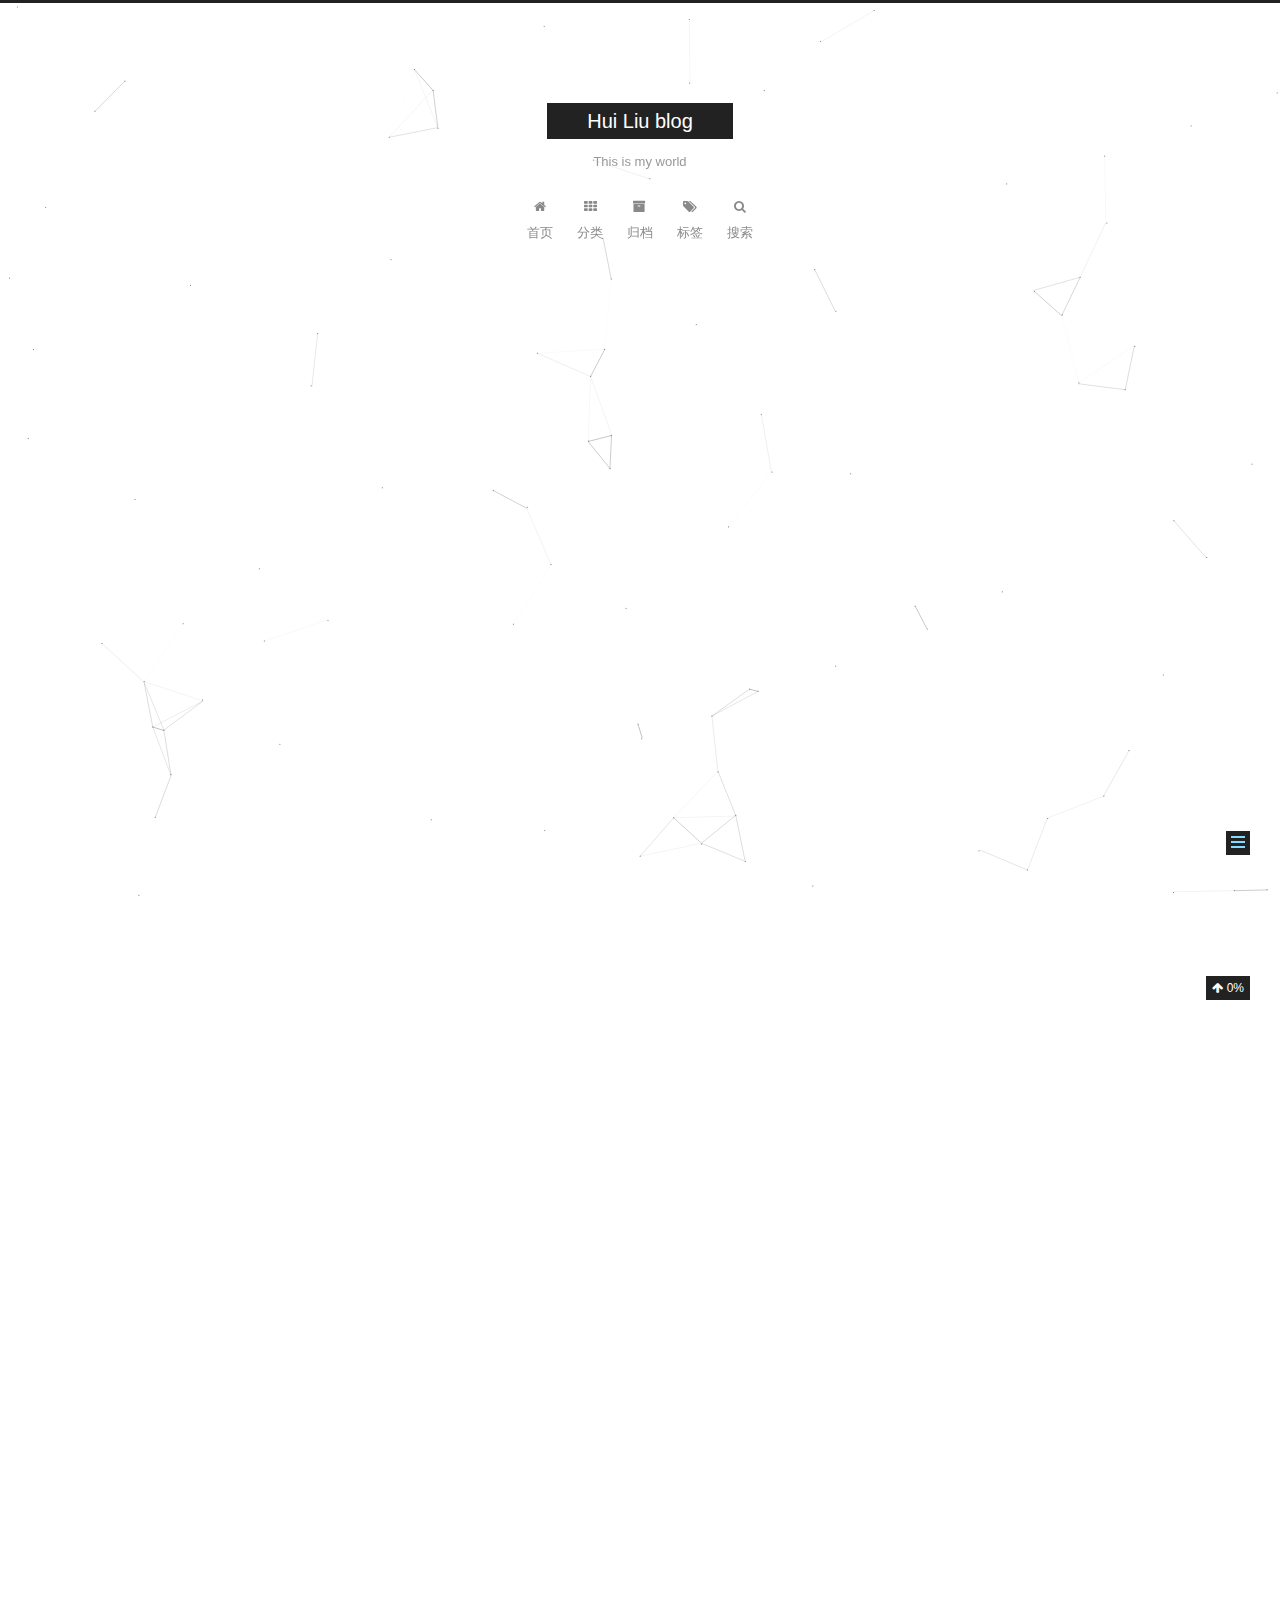
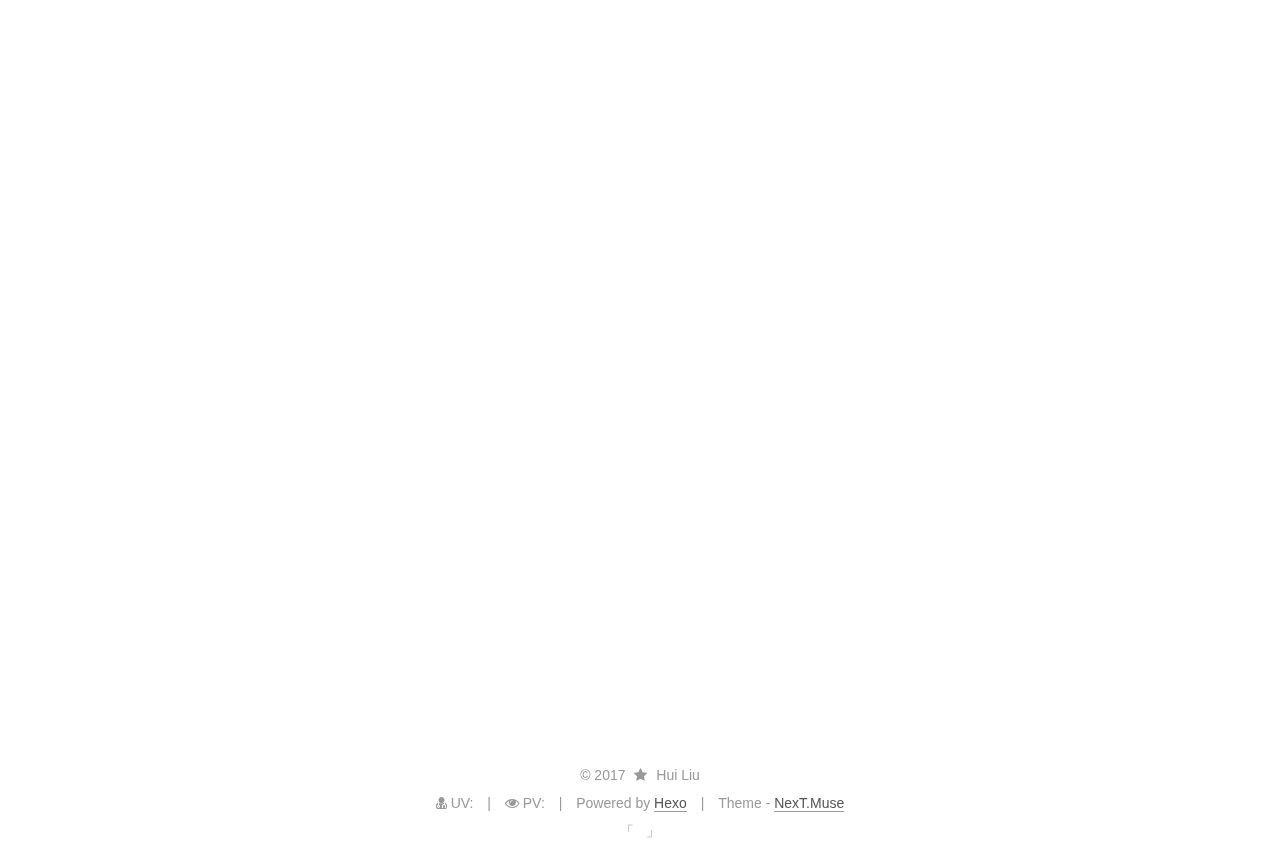
<file: 2017/09/10/静态网页教程一/index.html>
<!doctype html>



  


<html class="theme-next muse use-motion" lang="zh-Hans">
<head>
  <meta charset="UTF-8"/>
<meta http-equiv="X-UA-Compatible" content="IE=edge" />
<meta name="viewport" content="width=device-width, initial-scale=1, maximum-scale=1"/>


<!--Require password if want to read the article -->
<script>
    (function(){
        if(''){
            if (prompt('文章加密了哦！输入密码访问：') !== ''){
                alert('密码错误！');
                history.back();
            }
        }
    })();
</script>





<meta http-equiv="Cache-Control" content="no-transform" />
<meta http-equiv="Cache-Control" content="no-siteapp" />















  
  
  <link href="/lib/fancybox/source/jquery.fancybox.css?v=2.1.5" rel="stylesheet" type="text/css" />







<link href="/lib/font-awesome/css/font-awesome.min.css?v=4.6.2" rel="stylesheet" type="text/css" />

<link href="/css/main.css?v=5.1.1" rel="stylesheet" type="text/css" />


  <meta name="keywords" content="hexo静态网页教程," />







  <link rel="shortcut icon" type="image/x-icon" href="/favicon.ico?v=5.1.1" />






<meta name="description" content="笔者是一名大学大一工科狗，在学长的启发下尝试搭建博客，一开始照着网上的各种教程去搭建的时候，还是云里雾里的。记得几个月前刚接触GitHub（哈哈，庆幸看到了不一样的世界），对这些东西一点都不了解，更别说使用GitHub Page能做出一个好看又好用的博客了。所以是被这个东西折磨的要死了。现在博客雏形基本搭好，总结这篇教程以备后来需要。   如果是小小白，可以先花时间去了解下：什么是Hexo">
<meta name="keywords" content="hexo静态网页教程">
<meta property="og:type" content="article">
<meta property="og:title" content="使用GitHub Pages和Hexo搭建静态网页的教程《1》">
<meta property="og:url" content="http://i1i0.com/2017/09/10/静态网页教程一/index.html">
<meta property="og:site_name" content="Hui Liu blog">
<meta property="og:description" content="笔者是一名大学大一工科狗，在学长的启发下尝试搭建博客，一开始照着网上的各种教程去搭建的时候，还是云里雾里的。记得几个月前刚接触GitHub（哈哈，庆幸看到了不一样的世界），对这些东西一点都不了解，更别说使用GitHub Page能做出一个好看又好用的博客了。所以是被这个东西折磨的要死了。现在博客雏形基本搭好，总结这篇教程以备后来需要。   如果是小小白，可以先花时间去了解下：什么是Hexo">
<meta property="og:locale" content="zh-Hans">
<meta property="og:updated_time" content="2016-03-02T11:51:53.598Z">
<meta name="twitter:card" content="summary">
<meta name="twitter:title" content="使用GitHub Pages和Hexo搭建静态网页的教程《1》">
<meta name="twitter:description" content="笔者是一名大学大一工科狗，在学长的启发下尝试搭建博客，一开始照着网上的各种教程去搭建的时候，还是云里雾里的。记得几个月前刚接触GitHub（哈哈，庆幸看到了不一样的世界），对这些东西一点都不了解，更别说使用GitHub Page能做出一个好看又好用的博客了。所以是被这个东西折磨的要死了。现在博客雏形基本搭好，总结这篇教程以备后来需要。   如果是小小白，可以先花时间去了解下：什么是Hexo">



<script type="text/javascript" id="hexo.configurations">
  var NexT = window.NexT || {};
  var CONFIG = {
    root: '/',
    scheme: 'Muse',
    sidebar: {"position":"left","display":"always","offset":12,"offset_float":0,"b2t":false,"scrollpercent":true,"onmobile":false},
    fancybox: true,
    motion: true,
    duoshuo: {
      userId: '0',
      author: '博主'
    },
    algolia: {
      applicationID: '',
      apiKey: '',
      indexName: '',
      hits: {"per_page":10},
      labels: {"input_placeholder":"Search for Posts","hits_empty":"We didn't find any results for the search: ${query}","hits_stats":"${hits} results found in ${time} ms"}
    }
  };
</script>



  <link rel="canonical" href="http://i1i0.com/2017/09/10/静态网页教程一/"/>





  <title>使用GitHub Pages和Hexo搭建静态网页的教程《1》 | Hui Liu blog</title>
  














</head>

<body itemscope itemtype="http://schema.org/WebPage" lang="zh-Hans">

  
  
    
  

  <div class="container sidebar-position-left page-post-detail ">
    <div class="headband"></div>

    <header id="header" class="header" itemscope itemtype="http://schema.org/WPHeader">
      <div class="header-inner"><div class="site-brand-wrapper">
  <div class="site-meta ">
    

    <div class="custom-logo-site-title">
      <a href="/"  class="brand" rel="start">
        <span class="logo-line-before"><i></i></span>
        <span class="site-title">Hui Liu blog</span>
        <span class="logo-line-after"><i></i></span>
      </a>
    </div>
      
        <p class="site-subtitle">This is my world</p>
      
  </div>

  <div class="site-nav-toggle">
    <button>
      <span class="btn-bar"></span>
      <span class="btn-bar"></span>
      <span class="btn-bar"></span>
    </button>
  </div>
</div>

<nav class="site-nav">
  

  
    <ul id="menu" class="menu">
      
        
        <li class="menu-item menu-item-home">
          <a href="/" rel="section">
            
              <i class="menu-item-icon fa fa-fw fa-home"></i> <br />
            
            首页
          </a>
        </li>
      
        
        <li class="menu-item menu-item-categories">
          <a href="/categories/" rel="section">
            
              <i class="menu-item-icon fa fa-fw fa-th"></i> <br />
            
            分类
          </a>
        </li>
      
        
        <li class="menu-item menu-item-archives">
          <a href="/archives/" rel="section">
            
              <i class="menu-item-icon fa fa-fw fa-archive"></i> <br />
            
            归档
          </a>
        </li>
      
        
        <li class="menu-item menu-item-tags">
          <a href="/tags/" rel="section">
            
              <i class="menu-item-icon fa fa-fw fa-tags"></i> <br />
            
            标签
          </a>
        </li>
      

      
        <li class="menu-item menu-item-search">
          
            <a href="javascript:;" class="popup-trigger">
          
            
              <i class="menu-item-icon fa fa-search fa-fw"></i> <br />
            
            搜索
          </a>
        </li>
      
    </ul>
  

  
    <div class="site-search">
      
  <div class="popup search-popup local-search-popup">
  <div class="local-search-header clearfix">
    <span class="search-icon">
      <i class="fa fa-search"></i>
    </span>
    <span class="popup-btn-close">
      <i class="fa fa-times-circle"></i>
    </span>
    <div class="local-search-input-wrapper">
      <input autocomplete="off"
             placeholder="搜索..." spellcheck="false"
             type="text" id="local-search-input">
    </div>
  </div>
  <div id="local-search-result"></div>
</div>



    </div>
  
</nav>



 </div>
    </header>

    <main id="main" class="main">
      <div class="main-inner">
        <div class="content-wrap">
          <div id="content" class="content">
            

  <div id="posts" class="posts-expand">
    

  

  
  
  

  <article class="post post-type-normal " itemscope itemtype="http://schema.org/Article">
    <link itemprop="mainEntityOfPage" href="http://i1i0.com/2017/09/10/静态网页教程一/">

    <span hidden itemprop="author" itemscope itemtype="http://schema.org/Person">
      <meta itemprop="name" content="Hui Liu">
      <meta itemprop="description" content="">
      <meta itemprop="image" content="/images/avatar.jpg">
    </span>

    <span hidden itemprop="publisher" itemscope itemtype="http://schema.org/Organization">
      <meta itemprop="name" content="Hui Liu blog">
    </span>

    
      <header class="post-header">

        
        
          <h1 class="post-title" itemprop="name headline">使用GitHub Pages和Hexo搭建静态网页的教程《1》</h1>
        

        <div class="post-meta">
          <span class="post-time">
            
              <span class="post-meta-item-icon">
                <i class="fa fa-calendar-o"></i>
              </span>
              
                <span class="post-meta-item-text">发表于</span>
              
              <time title="创建于" itemprop="dateCreated datePublished" datetime="2017-09-10T18:02:28+08:00">
                2017-09-10
              </time>
            

            

            
          </span>

          
            <span class="post-category" >
            
              <span class="post-meta-divider">|</span>
            
              <span class="post-meta-item-icon">
                <i class="fa fa-folder-o"></i>
              </span>
              
                <span class="post-meta-item-text">分类于</span>
              
              
                <span itemprop="about" itemscope itemtype="http://schema.org/Thing">
                  <a href="/categories/hexo的成长/" itemprop="url" rel="index">
                    <span itemprop="name">hexo的成长</span>
                  </a>
                </span>

                
                
              
            </span>
          

          
            
          

          
          

          

          

          

        </div>
      </header>
    

    <div class="post-body" itemprop="articleBody">

      
      

      
        <hr>
<p> 　　笔者是一名大学大一工科狗，在学长的启发下尝试搭建博客，一开始照着网上的各种教程去搭建的时候，还是云里雾里的。记得几个月前刚接触GitHub（哈哈，庆幸看到了不一样的世界），对这些东西一点都不了解，更别说使用GitHub Page能做出一个好看又好用的博客了。所以是被这个东西折磨的要死了。现在博客雏形基本搭好，总结这篇教程以备后来需要。</p>
<hr>
<p> 如果是小小白，可以先花时间去了解下：什么是Hexo?</p>
<p> hexo是一个基于Node.js的静态博客程序，可以方便的生成静态网页托管在github和Heroku上。作者是来自台湾的@tommy351 引用 @tommy351 一句话:</p>
<blockquote>
<p><strong>快速、简洁且高效的博客框架。</strong></p>
<hr>
</blockquote>
<p>类似于jekyll、Octopress、WordPress，我们可以用hexo创建自己的博客，托管到GitHub上，绑定自己的域名，用MarkDown写文章。本博客即使用hexo创建并托管在github上。</p>
<hr>
<p> <strong>为什么要使用Hexo?</strong></p>
<ol>
<li>超快的速度</li>
</ol>
<p>Node.js 所带来的超快生成速度，让上百个页面在几秒内瞬间完成渲染。</p>
<ol>
<li>支持 Markdown</li>
</ol>
<p>Hexo 支持 GitHub Flavored Markdown 的所有功能，甚至可以整合 Octopress 的大多数插件。</p>
<ol>
<li>一键部署</li>
</ol>
<p>只需一条指令即可部署到 GitHub Pages, Heroku 或其他网站。</p>
<p>丰富的插件。</p>
<ol>
<li>Hexo 拥有强大的插件系统，安装插件可以让 Hexo 支持 Jade, CoffeeScript。</li>
</ol>
<hr>
<p><strong>我使用后的感觉:</strong></p>
<p>　　在Windows下 部署简单, 需要记得命令较少 只需要熟悉简单的  <strong>hexo new　　hexo generate　　 hexo server　　 hexo clean　hexo deploy</strong>　　 五个命令就可以轻松加愉快的完成所有流程<br>部署到GitHub上十分方便 只需要简单的配置和一行命令就可以完成</p>
<hr>
<p><strong>哪些人可以使用Hexo?</strong></p>
<p>　　这是一个免费开源的博客程序，任何人都可以使用和修改。但是不同于WorldPress，Hexo由于需要使用GitHub, Git,Markdown, Node.js这样的工具，好多插件，都需要自己安装、设置。所以适合那些有一定计算机基础，喜欢折腾的人。</p>

      
    </div>

    <div>
      
        

      
    </div>

    <div>
      
        

      
    </div>

    <div>
      
        
  <ul class="post-copyright">
    <li class="post-copyright-author">
      <strong>本文作者：</strong>
      Hui Liu
    </li>
    <li class="post-copyright-link">
      <strong>本文链接：</strong>
      <a href="http://i1i0.com/2017/09/10/静态网页教程一/" title="使用GitHub Pages和Hexo搭建静态网页的教程《1》">http://i1i0.com/2017/09/10/静态网页教程一/</a>
    </li>
    <li class="post-copyright-license">
      <strong>版权声明： </strong>
      本博客所有文章除特别声明外，均采用 <a href="https://creativecommons.org/licenses/by-nc-sa/3.0/" rel="external nofollow" target="_blank">CC BY-NC-SA 3.0</a> 许可协议。转载请注明出处！
    </li>
  </ul>


      
    </div>

    <footer class="post-footer">
      
        <div class="post-tags">
          
            <a href="/tags/hexo静态网页教程/" rel="tag"><i class="fa fa-tag"></i> hexo静态网页教程</a>
          
        </div>
      

      
      
      

      
        <div class="post-nav">
          <div class="post-nav-next post-nav-item">
            
              <a href="/2017/09/10/静态网页教程四/" rel="next" title="使用GitHub Pages和Hexo搭建静态网页的教程《4》">
                <i class="fa fa-chevron-left"></i> 使用GitHub Pages和Hexo搭建静态网页的教程《4》
              </a>
            
          </div>

          <span class="post-nav-divider"></span>

          <div class="post-nav-prev post-nav-item">
            
              <a href="/2017/09/10/静态网页教程二/" rel="prev" title="使用GitHub Pages和Hexo搭建静态网页的教程《2》">
                使用GitHub Pages和Hexo搭建静态网页的教程《2》 <i class="fa fa-chevron-right"></i>
              </a>
            
          </div>
        </div>
      

      
      
    </footer>
  </article>



    <div class="post-spread">
      
    </div>
  </div>


          </div>
          


          
  <div class="comments" id="comments">
    
  </div>


        </div>
        
          
  
  <div class="sidebar-toggle">
    <div class="sidebar-toggle-line-wrap">
      <span class="sidebar-toggle-line sidebar-toggle-line-first"></span>
      <span class="sidebar-toggle-line sidebar-toggle-line-middle"></span>
      <span class="sidebar-toggle-line sidebar-toggle-line-last"></span>
    </div>
  </div>

  <aside id="sidebar" class="sidebar">
    <div id="sidebar-dimmer"></div>
    <div class="sidebar-inner">

      

      

      <section class="site-overview sidebar-panel sidebar-panel-active">
        <div class="site-author motion-element" itemprop="author" itemscope itemtype="http://schema.org/Person">
          <img class="site-author-image" itemprop="image"
               src="/images/avatar.jpg"
               alt="Hui Liu" />
          <p class="site-author-name" itemprop="name">Hui Liu</p>
           
              <p class="site-description motion-element" itemprop="description">去路有孤勇加身</p>
          
        </div>
        <nav class="site-state motion-element">

          
            <div class="site-state-item site-state-posts">
              <a href="/archives/">
                <span class="site-state-item-count">5</span>
                <span class="site-state-item-name">日志</span>
              </a>
            </div>
          

          
            
            
            <div class="site-state-item site-state-categories">
              
                <span class="site-state-item-count">1</span>
                <span class="site-state-item-name">分类</span>
              
            </div>
          

          
            
            
            <div class="site-state-item site-state-tags">
              
                <span class="site-state-item-count">1</span>
                <span class="site-state-item-name">标签</span>
              
            </div>
          

        </nav>

        

        <div class="links-of-author motion-element">
          
            
              <span class="links-of-author-item">
                <a href="https://github.com/XTULiuHui" target="_blank" title="GitHub">
                  
                    <i class="fa fa-fw fa-github"></i>
                  
                  GitHub
                </a>
              </span>
            
              <span class="links-of-author-item">
                <a href="http://i1i0.com" target="_blank" title="Home">
                  
                    <i class="fa fa-fw fa-globe"></i>
                  
                  Home
                </a>
              </span>
            
              <span class="links-of-author-item">
                <a href="http://music.163.com/#/user/home?id=107318717" target="_blank" title="Music">
                  
                    <i class="fa fa-fw fa-music"></i>
                  
                  Music
                </a>
              </span>
            
          
        </div>

        
        
        
        
          <div class="links-of-blogroll motion-element links-of-blogroll-block">
            <div class="links-of-blogroll-title">
              <i class="fa  fa-fw fa-globe"></i>
              Friends
            </div>
            <ul class="links-of-blogroll-list">
              
                <li class="links-of-blogroll-item">
                  <a href="http://yunrui.online/" title="yunruirui" target="_blank">yunruirui</a>
                </li>
              
                <li class="links-of-blogroll-item">
                  <a href="http://blog.dukto.cc/" title="j0ck1e" target="_blank">j0ck1e</a>
                </li>
              
            </ul>
          </div>
        

        


      </section>

      

      

    </div>
  </aside>


        
      </div>
    </main>

    <footer id="footer" class="footer">
      <div class="footer-inner">
        <script async src="https://dn-lbstatics.qbox.me/busuanzi/2.3/busuanzi.pure.mini.js"></script>

<div class="copyright" >
  
  &copy; 
  <span itemprop="copyrightYear">2017</span>
  <span class="with-love">
    <i class="fa fa-star"></i>
  </span>
  <span class="author" itemprop="copyrightHolder">Hui Liu</span>
</div>



<div class="powered-by">
<span id="busuanzi_container_site_uv">
  <i class="fa fa-user-md"></i>&nbsp;UV:<span id="busuanzi_value_site_uv"></span>
</span>
</div>

<div class="powered-by">
<span id="busuanzi_container_site_pv">
  <i class="fa fa-eye"></i>&nbsp;PV:<span id="busuanzi_value_site_pv"></span>
</span>
</div>

<div class="powered-by">
  Powered by <a class="theme-link" href="https://hexo.io">Hexo</a>
</div>

<div class="theme-info">
  Theme -
  <a class="theme-link" href="https://github.com/iissnan/hexo-theme-next">
    NexT.Muse
  </a>
</div>
<!--LWL Hitokoto-->
<script type="text/javascript" src="https://api.lwl12.com/hitokoto/main/get?encode=js&charset=utf-8"></script>
<div id="lwlhitokoto">
  「&nbsp;&nbsp;<script>lwlhitokoto()</script>&nbsp;」
</div>


        

        
      </div>
    </footer>

    
      <div class="back-to-top">
        <i class="fa fa-arrow-up"></i>
        
          <span id="scrollpercent"><span>0</span>%</span>
        
      </div>
    

  </div>

  

<script type="text/javascript">
  if (Object.prototype.toString.call(window.Promise) !== '[object Function]') {
    window.Promise = null;
  }
</script>









  


  











  
  <script type="text/javascript" src="/lib/jquery/index.js?v=2.1.3"></script>

  
  <script type="text/javascript" src="/lib/fastclick/lib/fastclick.min.js?v=1.0.6"></script>

  
  <script type="text/javascript" src="/lib/jquery_lazyload/jquery.lazyload.js?v=1.9.7"></script>

  
  <script type="text/javascript" src="/lib/velocity/velocity.min.js?v=1.2.1"></script>

  
  <script type="text/javascript" src="/lib/velocity/velocity.ui.min.js?v=1.2.1"></script>

  
  <script type="text/javascript" src="/lib/fancybox/source/jquery.fancybox.pack.js?v=2.1.5"></script>

  
  <script type="text/javascript" src="/lib/canvas-nest/canvas-nest.min.js"></script>


  


  <script type="text/javascript" src="/js/src/utils.js?v=5.1.1"></script>

  <script type="text/javascript" src="/js/src/motion.js?v=5.1.1"></script>



  
  

  
  <script type="text/javascript" src="/js/src/scrollspy.js?v=5.1.1"></script>
<script type="text/javascript" src="/js/src/post-details.js?v=5.1.1"></script>



  


  <script type="text/javascript" src="/js/src/bootstrap.js?v=5.1.1"></script>



  


  




	





  





  






  

  <script type="text/javascript">
    // Popup Window;
    var isfetched = false;
    var isXml = true;
    // Search DB path;
    var search_path = "";
    if (search_path.length === 0) {
      search_path = "search.xml";
    } else if (/json$/i.test(search_path)) {
      isXml = false;
    }
    var path = "/" + search_path;
    // monitor main search box;

    var onPopupClose = function (e) {
      $('.popup').hide();
      $('#local-search-input').val('');
      $('.search-result-list').remove();
      $('#no-result').remove();
      $(".local-search-pop-overlay").remove();
      $('body').css('overflow', '');
    }

    function proceedsearch() {
      $("body")
        .append('<div class="search-popup-overlay local-search-pop-overlay"></div>')
        .css('overflow', 'hidden');
      $('.search-popup-overlay').click(onPopupClose);
      $('.popup').toggle();
      var $localSearchInput = $('#local-search-input');
      $localSearchInput.attr("autocapitalize", "none");
      $localSearchInput.attr("autocorrect", "off");
      $localSearchInput.focus();
    }

    // search function;
    var searchFunc = function(path, search_id, content_id) {
      'use strict';

      // start loading animation
      $("body")
        .append('<div class="search-popup-overlay local-search-pop-overlay">' +
          '<div id="search-loading-icon">' +
          '<i class="fa fa-spinner fa-pulse fa-5x fa-fw"></i>' +
          '</div>' +
          '</div>')
        .css('overflow', 'hidden');
      $("#search-loading-icon").css('margin', '20% auto 0 auto').css('text-align', 'center');

      $.ajax({
        url: path,
        dataType: isXml ? "xml" : "json",
        async: true,
        success: function(res) {
          // get the contents from search data
          isfetched = true;
          $('.popup').detach().appendTo('.header-inner');
          var datas = isXml ? $("entry", res).map(function() {
            return {
              title: $("title", this).text(),
              content: $("content",this).text(),
              url: $("url" , this).text()
            };
          }).get() : res;
          var input = document.getElementById(search_id);
          var resultContent = document.getElementById(content_id);
          var inputEventFunction = function() {
            var searchText = input.value.trim().toLowerCase();
            var keywords = searchText.split(/[\s\-]+/);
            if (keywords.length > 1) {
              keywords.push(searchText);
            }
            var resultItems = [];
            if (searchText.length > 0) {
              // perform local searching
              datas.forEach(function(data) {
                var isMatch = false;
                var hitCount = 0;
                var searchTextCount = 0;
                var title = data.title.trim();
                var titleInLowerCase = title.toLowerCase();
                var content = data.content.trim().replace(/<[^>]+>/g,"");
                var contentInLowerCase = content.toLowerCase();
                var articleUrl = decodeURIComponent(data.url);
                var indexOfTitle = [];
                var indexOfContent = [];
                // only match articles with not empty titles
                if(title != '') {
                  keywords.forEach(function(keyword) {
                    function getIndexByWord(word, text, caseSensitive) {
                      var wordLen = word.length;
                      if (wordLen === 0) {
                        return [];
                      }
                      var startPosition = 0, position = [], index = [];
                      if (!caseSensitive) {
                        text = text.toLowerCase();
                        word = word.toLowerCase();
                      }
                      while ((position = text.indexOf(word, startPosition)) > -1) {
                        index.push({position: position, word: word});
                        startPosition = position + wordLen;
                      }
                      return index;
                    }

                    indexOfTitle = indexOfTitle.concat(getIndexByWord(keyword, titleInLowerCase, false));
                    indexOfContent = indexOfContent.concat(getIndexByWord(keyword, contentInLowerCase, false));
                  });
                  if (indexOfTitle.length > 0 || indexOfContent.length > 0) {
                    isMatch = true;
                    hitCount = indexOfTitle.length + indexOfContent.length;
                  }
                }

                // show search results

                if (isMatch) {
                  // sort index by position of keyword

                  [indexOfTitle, indexOfContent].forEach(function (index) {
                    index.sort(function (itemLeft, itemRight) {
                      if (itemRight.position !== itemLeft.position) {
                        return itemRight.position - itemLeft.position;
                      } else {
                        return itemLeft.word.length - itemRight.word.length;
                      }
                    });
                  });

                  // merge hits into slices

                  function mergeIntoSlice(text, start, end, index) {
                    var item = index[index.length - 1];
                    var position = item.position;
                    var word = item.word;
                    var hits = [];
                    var searchTextCountInSlice = 0;
                    while (position + word.length <= end && index.length != 0) {
                      if (word === searchText) {
                        searchTextCountInSlice++;
                      }
                      hits.push({position: position, length: word.length});
                      var wordEnd = position + word.length;

                      // move to next position of hit

                      index.pop();
                      while (index.length != 0) {
                        item = index[index.length - 1];
                        position = item.position;
                        word = item.word;
                        if (wordEnd > position) {
                          index.pop();
                        } else {
                          break;
                        }
                      }
                    }
                    searchTextCount += searchTextCountInSlice;
                    return {
                      hits: hits,
                      start: start,
                      end: end,
                      searchTextCount: searchTextCountInSlice
                    };
                  }

                  var slicesOfTitle = [];
                  if (indexOfTitle.length != 0) {
                    slicesOfTitle.push(mergeIntoSlice(title, 0, title.length, indexOfTitle));
                  }

                  var slicesOfContent = [];
                  while (indexOfContent.length != 0) {
                    var item = indexOfContent[indexOfContent.length - 1];
                    var position = item.position;
                    var word = item.word;
                    // cut out 100 characters
                    var start = position - 20;
                    var end = position + 80;
                    if(start < 0){
                      start = 0;
                    }
                    if (end < position + word.length) {
                      end = position + word.length;
                    }
                    if(end > content.length){
                      end = content.length;
                    }
                    slicesOfContent.push(mergeIntoSlice(content, start, end, indexOfContent));
                  }

                  // sort slices in content by search text's count and hits' count

                  slicesOfContent.sort(function (sliceLeft, sliceRight) {
                    if (sliceLeft.searchTextCount !== sliceRight.searchTextCount) {
                      return sliceRight.searchTextCount - sliceLeft.searchTextCount;
                    } else if (sliceLeft.hits.length !== sliceRight.hits.length) {
                      return sliceRight.hits.length - sliceLeft.hits.length;
                    } else {
                      return sliceLeft.start - sliceRight.start;
                    }
                  });

                  // select top N slices in content

                  var upperBound = parseInt('1');
                  if (upperBound >= 0) {
                    slicesOfContent = slicesOfContent.slice(0, upperBound);
                  }

                  // highlight title and content

                  function highlightKeyword(text, slice) {
                    var result = '';
                    var prevEnd = slice.start;
                    slice.hits.forEach(function (hit) {
                      result += text.substring(prevEnd, hit.position);
                      var end = hit.position + hit.length;
                      result += '<b class="search-keyword">' + text.substring(hit.position, end) + '</b>';
                      prevEnd = end;
                    });
                    result += text.substring(prevEnd, slice.end);
                    return result;
                  }

                  var resultItem = '';

                  if (slicesOfTitle.length != 0) {
                    resultItem += "<li><a href='" + articleUrl + "' class='search-result-title'>" + highlightKeyword(title, slicesOfTitle[0]) + "</a>";
                  } else {
                    resultItem += "<li><a href='" + articleUrl + "' class='search-result-title'>" + title + "</a>";
                  }

                  slicesOfContent.forEach(function (slice) {
                    resultItem += "<a href='" + articleUrl + "'>" +
                      "<p class=\"search-result\">" + highlightKeyword(content, slice) +
                      "...</p>" + "</a>";
                  });

                  resultItem += "</li>";
                  resultItems.push({
                    item: resultItem,
                    searchTextCount: searchTextCount,
                    hitCount: hitCount,
                    id: resultItems.length
                  });
                }
              })
            };
            if (keywords.length === 1 && keywords[0] === "") {
              resultContent.innerHTML = '<div id="no-result"><i class="fa fa-search fa-5x" /></div>'
            } else if (resultItems.length === 0) {
              resultContent.innerHTML = '<div id="no-result"><i class="fa fa-frown-o fa-5x" /></div>'
            } else {
              resultItems.sort(function (resultLeft, resultRight) {
                if (resultLeft.searchTextCount !== resultRight.searchTextCount) {
                  return resultRight.searchTextCount - resultLeft.searchTextCount;
                } else if (resultLeft.hitCount !== resultRight.hitCount) {
                  return resultRight.hitCount - resultLeft.hitCount;
                } else {
                  return resultRight.id - resultLeft.id;
                }
              });
              var searchResultList = '<ul class=\"search-result-list\">';
              resultItems.forEach(function (result) {
                searchResultList += result.item;
              })
              searchResultList += "</ul>";
              resultContent.innerHTML = searchResultList;
            }
          }

          if ('auto' === 'auto') {
            input.addEventListener('input', inputEventFunction);
          } else {
            $('.search-icon').click(inputEventFunction);
            input.addEventListener('keypress', function (event) {
              if (event.keyCode === 13) {
                inputEventFunction();
              }
            });
          }

          // remove loading animation
          $(".local-search-pop-overlay").remove();
          $('body').css('overflow', '');

          proceedsearch();
        }
      });
    }

    // handle and trigger popup window;
    $('.popup-trigger').click(function(e) {
      e.stopPropagation();
      if (isfetched === false) {
        searchFunc(path, 'local-search-input', 'local-search-result');
      } else {
        proceedsearch();
      };
    });

    $('.popup-btn-close').click(onPopupClose);
    $('.popup').click(function(e){
      e.stopPropagation();
    });
    $(document).on('keyup', function (event) {
      var shouldDismissSearchPopup = event.which === 27 &&
        $('.search-popup').is(':visible');
      if (shouldDismissSearchPopup) {
        onPopupClose();
      }
    });
  </script>





  

  

  

  

  

  

</body>
</html>
</file>
<file: css/main.css>
/* normalize.css v3.0.2 | MIT License | git.io/normalize */
html {
  font-family: sans-serif; /* 1 */
  -ms-text-size-adjust: 100%; /* 2 */
  -webkit-text-size-adjust: 100%; /* 2 */
}
body {
  margin: 0;
}
article,
aside,
details,
figcaption,
figure,
footer,
header,
hgroup,
main,
menu,
nav,
section,
summary {
  display: block;
}
audio,
canvas,
progress,
video {
  display: inline-block; /* 1 */
  vertical-align: baseline; /* 2 */
}
audio:not([controls]) {
  display: none;
  height: 0;
}
[hidden],
template {
  display: none;
}
a {
  background-color: transparent;
}
a:active,
a:hover {
  outline: 0;
}
abbr[title] {
  border-bottom: 1px dotted;
}
b,
strong {
  font-weight: bold;
}
dfn {
  font-style: italic;
}
h1 {
  font-size: 2em;
  margin: 0.67em 0;
}
mark {
  background: #ff0;
  color: #000;
}
small {
  font-size: 80%;
}
sub,
sup {
  font-size: 75%;
  line-height: 0;
  position: relative;
  vertical-align: baseline;
}
sup {
  top: -0.5em;
}
sub {
  bottom: -0.25em;
}
img {
  border: 0;
}
svg:not(:root) {
  overflow: hidden;
}
figure {
  margin: 1em 40px;
}
hr {
  -moz-box-sizing: content-box;
  box-sizing: content-box;
  height: 0;
}
pre {
  overflow: auto;
}
code,
kbd,
pre,
samp {
  font-family: monospace, monospace;
  font-size: 1em;
}
button,
input,
optgroup,
select,
textarea {
  color: inherit; /* 1 */
  font: inherit; /* 2 */
  margin: 0; /* 3 */
}
button {
  overflow: visible;
}
button,
select {
  text-transform: none;
}
button,
html input[type="button"],
input[type="reset"],
input[type="submit"] {
  -webkit-appearance: button; /* 2 */
  cursor: pointer; /* 3 */
}
button[disabled],
html input[disabled] {
  cursor: default;
}
button::-moz-focus-inner,
input::-moz-focus-inner {
  border: 0;
  padding: 0;
}
input {
  line-height: normal;
}
input[type="checkbox"],
input[type="radio"] {
  box-sizing: border-box; /* 1 */
  padding: 0; /* 2 */
}
input[type="number"]::-webkit-inner-spin-button,
input[type="number"]::-webkit-outer-spin-button {
  height: auto;
}
input[type="search"] {
  -webkit-appearance: textfield; /* 1 */
  -moz-box-sizing: content-box;
  -webkit-box-sizing: content-box; /* 2 */
  box-sizing: content-box;
}
input[type="search"]::-webkit-search-cancel-button,
input[type="search"]::-webkit-search-decoration {
  -webkit-appearance: none;
}
fieldset {
  border: 1px solid #c0c0c0;
  margin: 0 2px;
  padding: 0.35em 0.625em 0.75em;
}
legend {
  border: 0; /* 1 */
  padding: 0; /* 2 */
}
textarea {
  overflow: auto;
}
optgroup {
  font-weight: bold;
}
table {
  border-collapse: collapse;
  border-spacing: 0;
}
td,
th {
  padding: 0;
}
::selection {
  background: #262a30;
  color: #fff;
}
body {
  position: relative;
  font-family: '浪漫雅圆', "PingFang SC", "Microsoft YaHei", sans-serif;
  font-size: 14px;
  line-height: 2;
  color: #555;
  background: #fff;
}
@media (max-width: 767px) {
  body {
    padding-right: 0 !important;
  }
}
@media (min-width: 768px) and (max-width: 991px) {
  body {
    padding-right: 0 !important;
  }
}
@media (min-width: 1600px) {
  body {
    font-size: 16px;
  }
}
h1,
h2,
h3,
h4,
h5,
h6 {
  margin: 0;
  padding: 0;
  font-weight: bold;
  line-height: 1.5;
  font-family: '浪漫雅圆', "PingFang SC", "Microsoft YaHei", sans-serif;
}
h2,
h3,
h4,
h5,
h6 {
  margin: 20px 0 15px;
}
h1 {
  font-size: 22px;
}
@media (max-width: 767px) {
  h1 {
    font-size: 18px;
  }
}
h2 {
  font-size: 20px;
}
@media (max-width: 767px) {
  h2 {
    font-size: 16px;
  }
}
h3 {
  font-size: 18px;
}
@media (max-width: 767px) {
  h3 {
    font-size: 14px;
  }
}
h4 {
  font-size: 16px;
}
@media (max-width: 767px) {
  h4 {
    font-size: 12px;
  }
}
h5 {
  font-size: 14px;
}
@media (max-width: 767px) {
  h5 {
    font-size: 10px;
  }
}
h6 {
  font-size: 12px;
}
@media (max-width: 767px) {
  h6 {
    font-size: 8px;
  }
}
p {
  margin: 0 0 25px 0;
}
a {
  color: #555;
  text-decoration: none;
  border-bottom: 1px solid #999;
  word-wrap: break-word;
}
a:hover {
  color: #222;
  border-bottom-color: #222;
}
blockquote {
  margin: 0;
  padding: 0;
}
img {
  display: block;
  margin: auto;
  max-width: 100%;
  height: auto;
}
hr {
  margin: 40px 0;
  height: 3px;
  border: none;
  background-color: #ddd;
  background-image: repeating-linear-gradient(-45deg, #fff, #fff 4px, transparent 4px, transparent 8px);
}
blockquote {
  padding: 0 15px;
  color: #666;
  border-left: 4px solid #ddd;
}
blockquote cite::before {
  content: "-";
  padding: 0 5px;
}
dt {
  font-weight: 700;
}
dd {
  margin: 0;
  padding: 0;
}
.text-left {
  text-align: left;
}
.text-center {
  text-align: center;
}
.text-right {
  text-align: right;
}
.text-justify {
  text-align: justify;
}
.text-nowrap {
  white-space: nowrap;
}
.text-lowercase {
  text-transform: lowercase;
}
.text-uppercase {
  text-transform: uppercase;
}
.text-capitalize {
  text-transform: capitalize;
}
.center-block {
  display: block;
  margin-left: auto;
  margin-right: auto;
}
.clearfix:before,
.clearfix:after {
  content: " ";
  display: table;
}
.clearfix:after {
  clear: both;
}
.pullquote {
  width: 45%;
}
.pullquote.left {
  float: left;
  margin-left: 5px;
  margin-right: 10px;
}
.pullquote.right {
  float: right;
  margin-left: 10px;
  margin-right: 5px;
}
.affix.affix.affix {
  position: fixed;
}
.translation {
  margin-top: -20px;
  font-size: 14px;
  color: #999;
}
.scrollbar-measure {
  width: 100px;
  height: 100px;
  overflow: scroll;
  position: absolute;
  top: -9999px;
}
.use-motion .motion-element {
  opacity: 0;
}
table {
  margin: 20px 0;
  width: 100%;
  border-collapse: collapse;
  border-spacing: 0;
  border: 1px solid #ddd;
  font-size: 14px;
  table-layout: fixed;
  word-wrap: break-all;
}
table>tbody>tr:nth-of-type(odd) {
  background-color: #f9f9f9;
}
table>tbody>tr:hover {
  background-color: #f5f5f5;
}
caption,
th,
td {
  padding: 8px;
  text-align: left;
  vertical-align: middle;
  font-weight: normal;
}
th,
td {
  border-bottom: 3px solid #ddd;
  border-right: 1px solid #eee;
}
th {
  padding-bottom: 10px;
  font-weight: 700;
}
td {
  border-bottom-width: 1px;
}
html,
body {
  height: 100%;
}
.container {
  position: relative;
  min-height: 100%;
}
.header-inner {
  margin: 0 auto;
  padding: 100px 0 70px;
  width: 700px;
}
@media (min-width: 1600px) {
  .container .header-inner {
    width: 900px;
  }
}
.main {
  padding-bottom: 150px;
}
.main-inner {
  margin: 0 auto;
  width: 700px;
}
@media (min-width: 1600px) {
  .container .main-inner {
    width: 900px;
  }
}
.footer {
  position: absolute;
  left: 0;
  bottom: 0;
  width: 100%;
  min-height: 50px;
}
.footer-inner {
  box-sizing: border-box;
  margin: 20px auto;
  width: 700px;
}
@media (min-width: 1600px) {
  .container .footer-inner {
    width: 900px;
  }
}
pre,
.highlight {
  overflow: auto;
  margin: 20px 0;
  padding: 0;
  font-size: 13px;
  color: #ccc;
  background: #2d2d2d;
  line-height: 1.6;
}
pre,
code {
  font-family: consolas, Menlo, "PingFang SC", "Microsoft YaHei", monospace;
}
code {
  padding: 2px 4px;
  word-wrap: break-word;
  color: #555;
  background: #eee;
  border-radius: 3px;
  font-size: 13px;
}
pre code {
  padding: 0;
  color: #ccc;
  background: none;
  text-shadow: none;
}
.highlight {
  border-radius: 1px;
}
.highlight pre {
  border: none;
  margin: 0;
  padding: 10px 0;
}
.highlight table {
  margin: 0;
  width: auto;
  border: none;
}
.highlight td {
  border: none;
  padding: 0;
}
.highlight figcaption {
  font-size: 1em;
  color: #ccc;
  line-height: 1em;
  margin-bottom: 1em;
}
.highlight figcaption:before,
.highlight figcaption:after {
  content: " ";
  display: table;
}
.highlight figcaption:after {
  clear: both;
}
.highlight figcaption a {
  float: right;
  color: #ccc;
}
.highlight figcaption a:hover {
  border-bottom-color: #ccc;
}
.highlight .gutter pre {
  padding-left: 10px;
  padding-right: 10px;
  color: #999;
  text-align: right;
  background-color: #1b1b1b;
}
.highlight .code pre {
  width: 100%;
  padding-left: 10px;
  padding-right: 10px;
  background-color: #2d2d2d;
}
.highlight .line {
  height: 20px;
}
.gutter {
  -webkit-user-select: none;
  -moz-user-select: none;
  -ms-user-select: none;
  user-select: none;
}
.gist table {
  width: auto;
}
.gist table td {
  border: none;
}
pre .deletion {
  background: #008000;
}
pre .addition {
  background: #800000;
}
pre .meta {
  color: #c9c;
}
pre .comment {
  color: #999;
}
pre .variable,
pre .attribute,
pre .tag,
pre .regexp,
pre .ruby .constant,
pre .xml .tag .title,
pre .xml .pi,
pre .xml .doctype,
pre .html .doctype,
pre .css .id,
pre .css .class,
pre .css .pseudo {
  color: #f2777a;
}
pre .number,
pre .preprocessor,
pre .built_in,
pre .literal,
pre .params,
pre .constant,
pre .command {
  color: #f99157;
}
pre .ruby .class .title,
pre .css .rules .attribute,
pre .string,
pre .value,
pre .inheritance,
pre .header,
pre .ruby .symbol,
pre .xml .cdata,
pre .special,
pre .number,
pre .formula {
  color: #9c9;
}
pre .title,
pre .css .hexcolor {
  color: #6cc;
}
pre .function,
pre .python .decorator,
pre .python .title,
pre .ruby .function .title,
pre .ruby .title .keyword,
pre .perl .sub,
pre .javascript .title,
pre .coffeescript .title {
  color: #69c;
}
pre .keyword,
pre .javascript .function {
  color: #c9c;
}
.full-image.full-image.full-image {
  border: none;
  max-width: 100%;
  width: auto;
  margin: 20px auto;
}
@media (min-width: 992px) {
  .full-image.full-image.full-image {
    max-width: none;
    width: 110%;
    margin: 25px -5%;
  }
}
.blockquote-center,
.page-home .post-type-quote blockquote,
.page-post-detail .post-type-quote blockquote {
  position: relative;
  margin: 40px 0;
  padding: 0;
  border-left: none;
  text-align: center;
}
.blockquote-center::before,
.page-home .post-type-quote blockquote::before,
.page-post-detail .post-type-quote blockquote::before,
.blockquote-center::after,
.page-home .post-type-quote blockquote::after,
.page-post-detail .post-type-quote blockquote::after {
  position: absolute;
  content: ' ';
  display: block;
  width: 100%;
  height: 24px;
  opacity: 0.2;
  background-repeat: no-repeat;
  background-position: 0 -6px;
  background-size: 22px 22px;
}
.blockquote-center::before,
.page-home .post-type-quote blockquote::before,
.page-post-detail .post-type-quote blockquote::before {
  top: -20px;
  background-image: url("../images/quote-l.svg");
  border-top: 1px solid #ccc;
}
.blockquote-center::after,
.page-home .post-type-quote blockquote::after,
.page-post-detail .post-type-quote blockquote::after {
  bottom: -20px;
  background-image: url("../images/quote-r.svg");
  border-bottom: 1px solid #ccc;
  background-position: 100% 8px;
}
.blockquote-center p,
.page-home .post-type-quote blockquote p,
.page-post-detail .post-type-quote blockquote p,
.blockquote-center div,
.page-home .post-type-quote blockquote div,
.page-post-detail .post-type-quote blockquote div {
  text-align: center;
}
.post .post-body .group-picture img {
  box-sizing: border-box;
  padding: 0 3px;
  border: none;
}
.post .group-picture-row {
  overflow: hidden;
  margin-top: 6px;
}
.post .group-picture-row:first-child {
  margin-top: 0;
}
.post .group-picture-column {
  float: left;
}
.page-post-detail .post-body .group-picture-column {
  float: none;
  margin-top: 10px;
  width: auto !important;
}
.page-post-detail .post-body .group-picture-column img {
  margin: 0 auto;
}
.page-archive .group-picture-container {
  overflow: hidden;
}
.page-archive .group-picture-row {
  float: left;
}
.page-archive .group-picture-row:first-child {
  margin-top: 6px;
}
.page-archive .group-picture-column {
  max-width: 150px;
  max-height: 150px;
}
.note {
  padding: 20px;
  margin: 20px 0;
  border: 1px solid #eee;
  border-left-width: 5px;
  border-radius: 3px;
}
.note h2,
.note h3,
.note h4,
.note h5,
.note h6 {
  margin-top: 0;
  margin-bottom: 5px;
  padding-top: 0 !important;
}
.note p:last-child {
  margin-bottom: 0;
}
.note code {
  border-radius: 3px;
}
.note+.note {
  margin-top: -5px;
}
.default {
  border-left-color: #777;
}
.default h2,
.default h3,
.default h4,
.default h5,
.default h6 {
  color: #777;
}
.primary {
  border-left-color: #428bca;
}
.primary h2,
.primary h3,
.primary h4,
.primary h5,
.primary h6 {
  color: #428bca;
}
.success {
  border-left-color: #5cb85c;
}
.success h2,
.success h3,
.success h4,
.success h5,
.success h6 {
  color: #5cb85c;
}
.danger {
  border-left-color: #d9534f;
}
.danger h2,
.danger h3,
.danger h4,
.danger h5,
.danger h6 {
  color: #d9534f;
}
.warning {
  border-left-color: #f0ad4e;
}
.warning h2,
.warning h3,
.warning h4,
.warning h5,
.warning h6 {
  color: #f0ad4e;
}
.info {
  border-left-color: #5bc0de;
}
.info h2,
.info h3,
.info h4,
.info h5,
.info h6 {
  color: #5bc0de;
}
.btn {
  display: inline-block;
  padding: 0 20px;
  font-size: 14px;
  color: #fff;
  background: #222;
  border: 2px solid #222;
  text-decoration: none;
  border-radius: 0;
  transition-property: background-color;
  transition-duration: 0.2s;
  transition-timing-function: ease-in-out;
  transition-delay: 0s;
}
.btn:hover,
.post-button .btn:hover {
  border-color: #222;
  color: #222;
  background: #fff;
}
.btn-bar {
  display: block;
  width: 22px;
  height: 2px;
  background: #555;
  border-radius: 1px;
}
.btn-bar+.btn-bar {
  margin-top: 4px;
}
.pagination {
  margin: 120px 0 40px;
  text-align: center;
  border-top: 1px solid #eee;
}
.page-number-basic,
.pagination .prev,
.pagination .next,
.pagination .page-number,
.pagination .space {
  display: inline-block;
  position: relative;
  top: -1px;
  margin: 0 10px;
  padding: 0 10px;
  line-height: 30px;
}
@media (max-width: 767px) {
  .page-number-basic,
  .pagination .prev,
  .pagination .next,
  .pagination .page-number,
  .pagination .space {
    margin: 0 5px;
  }
}
.pagination .prev,
.pagination .next,
.pagination .page-number {
  border-bottom: 0;
  border-top: 1px solid #eee;
  transition-property: border-color;
  transition-duration: 0.2s;
  transition-timing-function: ease-in-out;
  transition-delay: 0s;
}
.pagination .prev:hover,
.pagination .next:hover,
.pagination .page-number:hover {
  border-top-color: #222;
}
.pagination .space {
  padding: 0;
  margin: 0;
}
.pagination .prev {
  margin-left: 0;
}
.pagination .next {
  margin-right: 0;
}
.pagination .page-number.current {
  color: #fff;
  background: #ccc;
  border-top-color: #ccc;
}
@media (max-width: 767px) {
  .pagination {
    border-top: none;
  }
  .pagination .prev,
  .pagination .next,
  .pagination .page-number {
    margin-bottom: 10px;
    border-top: 0;
    border-bottom: 1px solid #eee;
  }
  .pagination .prev:hover,
  .pagination .next:hover,
  .pagination .page-number:hover {
    border-bottom-color: #222;
  }
}
.comments {
  margin: 60px 20px 0;
}
.tag-cloud {
  text-align: center;
}
.tag-cloud a {
  display: inline-block;
  margin: 10px;
}
.back-to-top {
  box-sizing: border-box;
  position: fixed;
  bottom: -100px;
  right: 30px;
  z-index: 1050;
  padding: 0 6px;
  width: initial;
  background: #222;
  font-size: 12px;
  opacity: 1;
  color: #fff;
  cursor: pointer;
  text-align: center;
  -webkit-transform: translateZ(0);
  transition-property: bottom;
  transition-duration: 0.2s;
  transition-timing-function: ease-in-out;
  transition-delay: 0s;
}
@media (min-width: 768px) and (max-width: 991px) {
  .back-to-top {
    display: none !important;
  }
}
@media (max-width: 767px) {
  .back-to-top {
    display: none !important;
  }
}
.back-to-top.back-to-top-on {
  bottom: 19px;
}
.header {
  background: transparent;
}
.header-inner {
  position: relative;
}
.headband {
  height: 3px;
  background: #222;
}
.site-meta {
  margin: 0;
  text-align: center;
}
@media (max-width: 767px) {
  .site-meta {
    text-align: center;
  }
}
.brand {
  position: relative;
  display: inline-block;
  padding: 0 40px;
  color: #fff;
  background: #222;
  border-bottom: none;
}
.brand:hover {
  color: #fff;
}
.logo {
  display: inline-block;
  margin-right: 5px;
  line-height: 36px;
  vertical-align: top;
}
.site-title {
  display: inline-block;
  vertical-align: top;
  line-height: 36px;
  font-size: 20px;
  font-weight: normal;
  font-family: '浪漫雅圆', "PingFang SC", "Microsoft YaHei", sans-serif;
}
.site-subtitle {
  margin-top: 10px;
  font-size: 13px;
  color: #999;
}
.use-motion .brand {
  opacity: 0;
}
.use-motion .logo,
.use-motion .site-title,
.use-motion .site-subtitle {
  opacity: 0;
  position: relative;
  top: -10px;
}
.site-nav-toggle {
  display: none;
  position: absolute;
  top: 10px;
  left: 10px;
}
@media (max-width: 767px) {
  .site-nav-toggle {
    display: block;
  }
}
.site-nav-toggle button {
  margin-top: 2px;
  padding: 9px 10px;
  background: transparent;
  border: none;
}
@media (max-width: 767px) {
  .site-nav {
    display: none;
    margin: 0 -10px;
    padding: 0 10px;
    clear: both;
    border-top: 1px solid #ddd;
  }
}
@media (min-width: 768px) and (max-width: 991px) {
  .site-nav {
    display: block !important;
  }
}
@media (min-width: 992px) {
  .site-nav {
    display: block !important;
  }
}
.menu {
  margin-top: 20px;
  padding-left: 0;
  text-align: center;
}
.menu .menu-item {
  display: inline-block;
  margin: 0 10px;
  list-style: none;
}
@media screen and (max-width: 767px) {
  .menu .menu-item {
    margin-top: 10px;
  }
}
.menu .menu-item a {
  display: block;
  font-size: 13px;
  line-height: inherit;
  border-bottom: 1px solid transparent;
  transition-property: border-color;
  transition-duration: 0.2s;
  transition-timing-function: ease-in-out;
  transition-delay: 0s;
}
.menu .menu-item a:hover {
  border-bottom-color: #222;
}
.menu .menu-item .fa {
  margin-right: 5px;
}
.use-motion .menu-item {
  opacity: 0;
}
.post-body {
  font-family: '浪漫雅圆', "PingFang SC", "Microsoft YaHei", sans-serif;
}
@media (max-width: 767px) {
  .post-body {
    word-break: break-word;
  }
}
.post-body .fancybox img {
  display: block !important;
  margin: 0 auto;
  cursor: pointer;
  cursor: zoom-in;
  cursor: -webkit-zoom-in;
}
.post-body .image-caption,
.post-body .figure .caption {
  margin: 10px auto 15px;
  text-align: center;
  font-size: 14px;
  color: #999;
  font-weight: bold;
  line-height: 1;
}
.post-sticky-flag {
  display: inline-block;
  font-size: 16px;
  -ms-transform: rotate(30deg);
  -webkit-transform: rotate(30deg);
  -moz-transform: rotate(30deg);
  -ms-transform: rotate(30deg);
  -o-transform: rotate(30deg);
  transform: rotate(30deg);
}
.posts-expand {
  padding-top: 40px;
}
@media (max-width: 767px) {
  .posts-expand {
    margin: 0 20px;
  }
  .post-body pre {
    padding: 10px;
  }
  .post-body pre .gutter pre {
    padding-right: 10px;
  }
  .post-body .highlight {
    margin-left: 0px;
    margin-right: 0px;
    padding: 0;
  }
  .post-body .highlight .gutter pre {
    padding-right: 10px;
  }
}
@media (min-width: 992px) {
  .posts-expand .post-body {
    text-align: justify;
  }
}
.posts-expand .post-body h2,
.posts-expand .post-body h3,
.posts-expand .post-body h4,
.posts-expand .post-body h5,
.posts-expand .post-body h6 {
  padding-top: 10px;
}
.posts-expand .post-body h2 .header-anchor,
.posts-expand .post-body h3 .header-anchor,
.posts-expand .post-body h4 .header-anchor,
.posts-expand .post-body h5 .header-anchor,
.posts-expand .post-body h6 .header-anchor {
  float: right;
  margin-left: 10px;
  color: #ccc;
  border-bottom-style: none;
  visibility: hidden;
}
.posts-expand .post-body h2 .header-anchor:hover,
.posts-expand .post-body h3 .header-anchor:hover,
.posts-expand .post-body h4 .header-anchor:hover,
.posts-expand .post-body h5 .header-anchor:hover,
.posts-expand .post-body h6 .header-anchor:hover {
  color: inherit;
}
.posts-expand .post-body h2:hover .header-anchor,
.posts-expand .post-body h3:hover .header-anchor,
.posts-expand .post-body h4:hover .header-anchor,
.posts-expand .post-body h5:hover .header-anchor,
.posts-expand .post-body h6:hover .header-anchor {
  visibility: visible;
}
.posts-expand .post-body ul li {
  list-style: circle;
}
.posts-expand .post-body img {
  box-sizing: border-box;
  margin: auto;
  padding: 3px;
  border: 1px solid #ddd;
}
.posts-expand .fancybox img {
  margin: 0 auto;
}
@media (max-width: 767px) {
  .posts-collapse {
    margin: 0 20px;
  }
  .posts-collapse .post-title,
  .posts-collapse .post-meta {
    display: block;
    width: auto;
    text-align: left;
  }
}
.posts-collapse {
  position: relative;
  z-index: 1010;
  margin-left: 55px;
}
.posts-collapse::after {
  content: " ";
  position: absolute;
  top: 20px;
  left: 0;
  margin-left: -2px;
  width: 4px;
  height: 100%;
  background: #f5f5f5;
  z-index: -1;
}
@media (max-width: 767px) {
  .posts-collapse {
    margin: 0 20px;
  }
}
.posts-collapse .collection-title {
  position: relative;
  margin: 60px 0;
}
.posts-collapse .collection-title h1,
.posts-collapse .collection-title h2 {
  margin-left: 20px;
}
.posts-collapse .collection-title small {
  color: #bbb;
  margin-left: 5px;
}
.posts-collapse .collection-title::before {
  content: " ";
  position: absolute;
  left: 0;
  top: 50%;
  margin-left: -4px;
  margin-top: -4px;
  width: 8px;
  height: 8px;
  background: #bbb;
  border-radius: 50%;
}
.posts-collapse .post {
  margin: 30px 0;
}
.posts-collapse .post-header {
  position: relative;
  transition-duration: 0.2s;
  transition-timing-function: ease-in-out;
  transition-delay: 0s;
  transition-property: border;
  border-bottom: 1px dashed #ccc;
}
.posts-collapse .post-header::before {
  content: " ";
  position: absolute;
  left: 0;
  top: 12px;
  width: 6px;
  height: 6px;
  margin-left: -4px;
  background: #bbb;
  border-radius: 50%;
  border: 1px solid #fff;
  transition-duration: 0.2s;
  transition-timing-function: ease-in-out;
  transition-delay: 0s;
  transition-property: background;
}
.posts-collapse .post-header:hover {
  border-bottom-color: #666;
}
.posts-collapse .post-header:hover::before {
  background: #222;
}
.posts-collapse .post-meta {
  position: absolute;
  font-size: 12px;
  left: 20px;
  top: 5px;
}
.posts-collapse .post-comments-count {
  display: none;
}
.posts-collapse .post-title {
  margin-left: 60px;
  font-size: 16px;
  font-weight: normal;
  line-height: inherit;
}
.posts-collapse .post-title::after {
  margin-left: 3px;
  opacity: 0.6;
}
.posts-collapse .post-title a {
  color: #666;
  border-bottom: none;
}
.page-home .post-type-quote .post-header,
.page-post-detail .post-type-quote .post-header,
.page-home .post-type-quote .post-tags,
.page-post-detail .post-type-quote .post-tags {
  display: none;
}
.posts-expand .post-title {
  font-size: 26px;
  text-align: center;
  word-break: break-word;
  font-weight: 400;
}
@media (max-width: 767px) {
  .posts-expand .post-title {
    font-size: 22px;
  }
}
.posts-expand .post-title-link {
  display: inline-block;
  position: relative;
  color: #555;
  border-bottom: none;
  line-height: 1.2;
  vertical-align: top;
}
.posts-expand .post-title-link::before {
  content: "";
  position: absolute;
  width: 100%;
  height: 2px;
  bottom: 0;
  left: 0;
  background-color: #000;
  visibility: hidden;
  -webkit-transform: scaleX(0);
  -moz-transform: scaleX(0);
  -ms-transform: scaleX(0);
  -o-transform: scaleX(0);
  transform: scaleX(0);
  transition-duration: 0.2s;
  transition-timing-function: ease-in-out;
  transition-delay: 0s;
}
.posts-expand .post-title-link:hover::before {
  visibility: visible;
  -webkit-transform: scaleX(1);
  -moz-transform: scaleX(1);
  -ms-transform: scaleX(1);
  -o-transform: scaleX(1);
  transform: scaleX(1);
}
.posts-expand .post-title-link .fa {
  font-size: 16px;
}
.posts-expand .post-meta {
  margin: 3px 0 60px 0;
  color: #999;
  font-family: '浪漫雅圆', "PingFang SC", "Microsoft YaHei", sans-serif;
  font-size: 12px;
  text-align: center;
}
.posts-expand .post-meta .post-category-list {
  display: inline-block;
  margin: 0;
  padding: 3px;
}
.posts-expand .post-meta .post-category-list-link {
  color: #999;
}
.posts-expand .post-meta .post-description {
  font-size: 14px;
  margin-top: 2px;
}
.post-wordcount {
  display: inline-block;
}
.post-meta-divider {
  margin: 0 0.5em;
}
.post-meta-item-icon {
  margin-right: 3px;
}
@media (min-width: 768px) and (max-width: 991px) {
  .post-meta-item-icon {
    display: inline-block;
  }
}
@media (max-width: 767px) {
  .post-meta-item-icon {
    display: inline-block;
  }
}
@media (min-width: 768px) and (max-width: 991px) {
  .post-meta-item-text {
    display: none;
  }
}
@media (max-width: 767px) {
  .post-meta-item-text {
    display: none;
  }
}
@media (max-width: 767px) {
  .posts-expand .post-comments-count {
    display: none;
  }
}
.post-button {
  margin-top: 50px;
}
.post-button .btn {
  color: #fff;
  font-size: 14px;
  background: #222;
  border-radius: 0;
  line-height: 2;
  margin: 0 4px 8px 4px;
}
.post-button .fa-fw {
  width: 1.285714285714286em;
  text-align: left;
}
.posts-expand .post-tags {
  margin-top: 40px;
  text-align: center;
}
.posts-expand .post-tags a {
  display: inline-block;
  margin-right: 10px;
  font-size: 13px;
}
.post-nav {
  display: table;
  margin-top: 15px;
  width: 100%;
  border-top: 1px solid #eee;
}
.post-nav-divider {
  display: table-cell;
  width: 10%;
}
.post-nav-item {
  display: table-cell;
  padding: 10px 0 0 0;
  width: 45%;
  vertical-align: top;
}
.post-nav-item a {
  position: relative;
  display: block;
  line-height: 25px;
  font-size: 14px;
  color: #555;
  border-bottom: none;
}
.post-nav-item a:hover {
  color: #222;
  border-bottom: none;
}
.post-nav-item a:active {
  top: 2px;
}
.post-nav-item .fa {
  position: absolute;
  top: 8px;
  left: 0;
  font-size: 12px;
}
.post-nav-next a {
  padding-left: 15px;
}
.post-nav-prev {
  text-align: right;
}
.post-nav-prev a {
  padding-right: 15px;
}
.post-nav-prev .fa {
  right: 0;
  left: auto;
}
.posts-expand .post-eof {
  display: block;
  margin: 80px auto 60px;
  width: 8%;
  height: 1px;
  background: #ccc;
  text-align: center;
}
.post:last-child .post-eof.post-eof.post-eof {
  display: none;
}
.post-gallery {
  display: table;
  table-layout: fixed;
  width: 100%;
  border-collapse: separate;
}
.post-gallery-row {
  display: table-row;
}
.post-gallery .post-gallery-img {
  display: table-cell;
  text-align: center;
  vertical-align: middle;
  border: none;
}
.post-gallery .post-gallery-img img {
  max-width: 100%;
  max-height: 100%;
  border: none;
}
.fancybox-close,
.fancybox-close:hover {
  border: none;
}
.post-copyright {
  margin: 2em 0 0;
  padding: 0.5em 1em;
  border-left: 3px solid #ff1700;
  background-color: #f9f9f9;
  list-style: none;
}
.sidebar {
  position: fixed;
  right: 0;
  top: 0;
  bottom: 0;
  width: 0;
  z-index: 1040;
  box-shadow: inset 0 2px 6px #000;
  background: #222;
  -webkit-transform: translateZ(0);
}
.sidebar a {
  color: #999;
  border-bottom-color: #555;
}
.sidebar a:hover {
  color: #eee;
}
@media (min-width: 768px) and (max-width: 991px) {
  .sidebar {
    display: none !important;
  }
}
@media (max-width: 767px) {
  .sidebar {
    display: none !important;
  }
}
.sidebar-inner {
  position: relative;
  padding: 20px 10px;
  color: #999;
  text-align: center;
}
.sidebar-toggle {
  position: fixed;
  right: 30px;
  bottom: 45px;
  width: 14px;
  height: 14px;
  padding: 5px;
  background: #222;
  line-height: 0;
  z-index: 1050;
  cursor: pointer;
  -webkit-transform: translateZ(0);
}
@media (min-width: 768px) and (max-width: 991px) {
  .sidebar-toggle {
    display: none !important;
  }
}
@media (max-width: 767px) {
  .sidebar-toggle {
    display: none !important;
  }
}
.sidebar-toggle-line {
  position: relative;
  display: inline-block;
  vertical-align: top;
  height: 2px;
  width: 100%;
  background: #fff;
  margin-top: 3px;
}
.sidebar-toggle-line:first-child {
  margin-top: 0;
}
.site-author-image {
  display: block;
  margin: 0 auto;
  padding: 2px;
  max-width: 96px;
  height: auto;
  border: 2px solid #333;
/* 头像圆形 */
  border-radius: 80px;
  -webkit-border-radius: 80px;
  -moz-border-radius: 80px;
  box-shadow: inset 0 -1px 0 #333 sf;
/* 设置循环动画 [animation: (play)动画名称 (2s)动画播放时长单位秒或微秒 (ase-out)动画播放的速度曲线为以低速结束 
    (1s)等待1秒然后开始动画 (1)动画播放次数(infinite为循环播放) ]*/
/* 鼠标经过头像旋转360度 */
  -webkit-transition: -webkit-transform 1s ease-out;
  -moz-transition: -moz-transform 1s ease-out;
  transition: transform 1s ease-out;
}
.site-author-name {
  margin: 5px 0 0;
  text-align: center;
  color: #f5f5f5;
  font-weight: normal;
}
.site-description {
  margin-top: 5px;
  text-align: center;
  font-size: 14px;
  color: #999;
}
img:hover {
/* 鼠标经过停止头像旋转 
  -webkit-animation-play-state:paused;
  animation-play-state:paused;*/
/* 鼠标经过头像旋转360度 */
  -webkit-transform: rotateZ(360deg);
  -moz-transform: rotateZ(360deg);
  -webkit-transform: rotateZ(360deg);
  -moz-transform: rotateZ(360deg);
  -ms-transform: rotateZ(360deg);
  -o-transform: rotateZ(360deg);
  transform: rotateZ(360deg);
}
@-webkit-keyframes play {
  0% {
    -webkit-transform: rotateZ(0deg);
  }
  100% {
    -webkit-transform: rotateZ(-360deg);
  }
}
@-moz-keyframes play {
  0% {
    -moz-transform: rotateZ(0deg);
  }
  100% {
    -moz-transform: rotateZ(-360deg);
  }
}
@-moz-keyframes play {
  0% {
    -webkit-transform: rotateZ(0deg);
    -moz-transform: rotateZ(0deg);
    -ms-transform: rotateZ(0deg);
    -o-transform: rotateZ(0deg);
    transform: rotateZ(0deg);
  }
  100% {
    -webkit-transform: rotateZ(-360deg);
    -moz-transform: rotateZ(-360deg);
    -ms-transform: rotateZ(-360deg);
    -o-transform: rotateZ(-360deg);
    transform: rotateZ(-360deg);
  }
}
@-webkit-keyframes play {
  0% {
    -webkit-transform: rotateZ(0deg);
    -moz-transform: rotateZ(0deg);
    -ms-transform: rotateZ(0deg);
    -o-transform: rotateZ(0deg);
    transform: rotateZ(0deg);
  }
  100% {
    -webkit-transform: rotateZ(-360deg);
    -moz-transform: rotateZ(-360deg);
    -ms-transform: rotateZ(-360deg);
    -o-transform: rotateZ(-360deg);
    transform: rotateZ(-360deg);
  }
}
@-o-keyframes play {
  0% {
    -webkit-transform: rotateZ(0deg);
    -moz-transform: rotateZ(0deg);
    -ms-transform: rotateZ(0deg);
    -o-transform: rotateZ(0deg);
    transform: rotateZ(0deg);
  }
  100% {
    -webkit-transform: rotateZ(-360deg);
    -moz-transform: rotateZ(-360deg);
    -ms-transform: rotateZ(-360deg);
    -o-transform: rotateZ(-360deg);
    transform: rotateZ(-360deg);
  }
}
@keyframes play {
  0% {
    -webkit-transform: rotateZ(0deg);
    -moz-transform: rotateZ(0deg);
    -ms-transform: rotateZ(0deg);
    -o-transform: rotateZ(0deg);
    transform: rotateZ(0deg);
  }
  100% {
    -webkit-transform: rotateZ(-360deg);
    -moz-transform: rotateZ(-360deg);
    -ms-transform: rotateZ(-360deg);
    -o-transform: rotateZ(-360deg);
    transform: rotateZ(-360deg);
  }
}
.site-state {
  overflow: hidden;
  line-height: 1.4;
  white-space: nowrap;
  text-align: center;
}
.site-state-item {
  display: inline-block;
  padding: 0 15px;
  border-left: 1px solid #333;
}
.site-state-item:first-child {
  border-left: none;
}
.site-state-item a {
  border-bottom: none;
}
.site-state-item-count {
  display: block;
  text-align: center;
  color: inherit;
  font-weight: 600;
  font-size: 18px;
}
.site-state-item-name {
  font-size: 13px;
  color: inherit;
}
.feed-link {
  margin-top: 20px;
}
.feed-link a {
  display: inline-block;
  padding: 0 15px;
  color: #fc6423;
  border: 1px solid #fc6423;
  border-radius: 4px;
}
.feed-link a i {
  color: #fc6423;
  font-size: 14px;
}
.feed-link a:hover {
  color: #fff;
  background: #fc6423;
}
.feed-link a:hover i {
  color: #fff;
}
.links-of-author {
  margin-top: 20px;
}
.links-of-author a {
  display: inline-block;
  vertical-align: middle;
  margin-right: 10px;
  margin-bottom: 10px;
  border-bottom-color: #555;
  font-size: 13px;
}
.links-of-author a:before {
  display: inline-block;
  vertical-align: middle;
  margin-right: 3px;
  content: " ";
  width: 4px;
  height: 4px;
  border-radius: 50%;
  background: #09ffff;
}
.links-of-blogroll {
  font-size: 13px;
}
.links-of-blogroll-title {
  margin-top: 20px;
  font-size: 14px;
  font-weight: 600;
}
.links-of-blogroll-list {
  margin: 0;
  padding: 0;
  list-style: none;
}
.links-of-blogroll-item {
  padding: 2px 10px;
}
.sidebar-nav {
  margin: 0 0 20px;
  padding-left: 0;
}
.sidebar-nav li {
  display: inline-block;
  cursor: pointer;
  border-bottom: 1px solid transparent;
  font-size: 14px;
  color: #555;
}
.sidebar-nav li:hover {
  color: #f5f5f5;
}
.page-post-detail .sidebar-nav-toc {
  padding: 0 5px;
}
.page-post-detail .sidebar-nav-overview {
  margin-left: 10px;
}
.sidebar-nav .sidebar-nav-active {
  color: #87daff;
  border-bottom-color: #87daff;
}
.sidebar-nav .sidebar-nav-active:hover {
  color: #87daff;
}
.sidebar-panel {
  display: none;
}
.sidebar-panel-active {
  display: block;
}
.post-toc-empty {
  font-size: 14px;
  color: #666;
}
.post-toc-wrap {
  overflow: hidden;
}
.post-toc {
  overflow: auto;
}
.post-toc ol {
  margin: 0;
  padding: 0 2px 5px 10px;
  text-align: left;
  list-style: none;
  font-size: 14px;
}
.post-toc ol > ol {
  padding-left: 0;
}
.post-toc ol a {
  transition-duration: 0.2s;
  transition-timing-function: ease-in-out;
  transition-delay: 0s;
  transition-property: all;
  color: #999;
  border-bottom-color: #555;
}
.post-toc ol a:hover {
  color: #ccc;
  border-bottom-color: #ccc;
}
.post-toc .nav-item {
  overflow: hidden;
  text-overflow: ellipsis;
  white-space: nowrap;
  line-height: 1.8;
}
.post-toc .nav .nav-child {
  display: none;
}
.post-toc .nav .active > .nav-child {
  display: block;
}
.post-toc .nav .active-current > .nav-child {
  display: block;
}
.post-toc .nav .active-current > .nav-child > .nav-item {
  display: block;
}
.post-toc .nav .active > a {
  color: #87daff;
  border-bottom-color: #87daff;
}
.post-toc .nav .active-current > a {
  color: #87daff;
}
.post-toc .nav .active-current > a:hover {
  color: #87daff;
}
.sidebar-active #sidebar-dimmer {
  opacity: 0.7;
  -webkit-transform: translateX(-150%);
  -webkit-transform: translateX(-150%);
  -moz-transform: translateX(-150%);
  -ms-transform: translateX(-150%);
  -o-transform: translateX(-150%);
  transform: translateX(-150%);
  transition: opacity 0.2s;
}
#sidebar-dimmer {
  display: none;
  position: absolute;
  top: 0;
  left: 100%;
  width: 200%;
  height: 100%;
  background: #000;
  opacity: 0;
  transition: opacity 0.2s, transform 0s 0.2s;
}
@media (max-width: 767px) {
  #sidebar-dimmer {
    display: block;
  }
}
.footer {
  font-size: 14px;
  color: #999;
}
.footer img {
  border: none;
}
.footer-inner {
  text-align: center;
}
.with-love {
  display: inline-block;
  margin: 0 5px;
}
.powered-by,
.theme-info {
  display: inline-block;
}
.powered-by {
  margin-right: 10px;
}
.powered-by::after {
  content: "|";
  padding-left: 10px;
}
.cc-license {
  margin-top: 10px;
  text-align: center;
}
.cc-license .cc-opacity {
  opacity: 0.7;
  border-bottom: none;
}
.cc-license .cc-opacity:hover {
  opacity: 0.9;
}
.cc-license img {
  display: inline-block;
}
.theme-next #ds-thread #ds-reset {
  color: #555;
}
.theme-next #ds-thread #ds-reset .ds-replybox {
  margin-bottom: 30px;
}
.theme-next #ds-thread #ds-reset .ds-replybox .ds-avatar,
.theme-next #ds-reset .ds-avatar img {
  box-shadow: none;
}
.theme-next #ds-thread #ds-reset .ds-textarea-wrapper {
  border-color: #c7d4e1;
  background: none;
  border-top-right-radius: 3px;
  border-top-left-radius: 3px;
}
.theme-next #ds-thread #ds-reset .ds-textarea-wrapper textarea {
  height: 60px;
}
.theme-next #ds-reset .ds-rounded-top {
  border-radius: 0;
}
.theme-next #ds-thread #ds-reset .ds-post-toolbar {
  box-sizing: border-box;
  border: 1px solid #c7d4e1;
  background: #f6f8fa;
}
.theme-next #ds-thread #ds-reset .ds-post-options {
  height: 40px;
  border: none;
  background: none;
}
.theme-next #ds-thread #ds-reset .ds-toolbar-buttons {
  top: 11px;
}
.theme-next #ds-thread #ds-reset .ds-sync {
  top: 5px;
}
.theme-next #ds-thread #ds-reset .ds-post-button {
  top: 4px;
  right: 5px;
  width: 90px;
  height: 30px;
  border: 1px solid #c5ced7;
  border-radius: 3px;
  background-image: linear-gradient(#fbfbfc, #f5f7f9);
  color: #60676d;
}
.theme-next #ds-thread #ds-reset .ds-post-button:hover {
  background-position: 0 -30px;
  color: #60676d;
}
.theme-next #ds-thread #ds-reset .ds-comments-info {
  padding: 10px 0;
}
.theme-next #ds-thread #ds-reset .ds-sort {
  display: none;
}
.theme-next #ds-thread #ds-reset li.ds-tab a.ds-current {
  border: none;
  background: #f6f8fa;
  color: #60676d;
}
.theme-next #ds-thread #ds-reset li.ds-tab a.ds-current:hover {
  background-color: #e9f0f7;
  color: #60676d;
}
.theme-next #ds-thread #ds-reset li.ds-tab a {
  border-radius: 2px;
  padding: 5px;
}
.theme-next #ds-thread #ds-reset .ds-login-buttons p {
  color: #999;
  line-height: 36px;
}
.theme-next #ds-thread #ds-reset .ds-login-buttons .ds-service-list li {
  height: 28px;
}
.theme-next #ds-thread #ds-reset .ds-service-list a {
  background: none;
  padding: 5px;
  border: 1px solid;
  border-radius: 3px;
  text-align: center;
}
.theme-next #ds-thread #ds-reset .ds-service-list a:hover {
  color: #fff;
  background: #666;
}
.theme-next #ds-thread #ds-reset .ds-service-list .ds-weibo {
  color: #fc9b00;
  border-color: #fc9b00;
}
.theme-next #ds-thread #ds-reset .ds-service-list .ds-weibo:hover {
  background: #fc9b00;
}
.theme-next #ds-thread #ds-reset .ds-service-list .ds-qq {
  color: #60a3ec;
  border-color: #60a3ec;
}
.theme-next #ds-thread #ds-reset .ds-service-list .ds-qq:hover {
  background: #60a3ec;
}
.theme-next #ds-thread #ds-reset .ds-service-list .ds-renren {
  color: #2e7ac4;
  border-color: #2e7ac4;
}
.theme-next #ds-thread #ds-reset .ds-service-list .ds-renren:hover {
  background: #2e7ac4;
}
.theme-next #ds-thread #ds-reset .ds-service-list .ds-douban {
  color: #37994c;
  border-color: #37994c;
}
.theme-next #ds-thread #ds-reset .ds-service-list .ds-douban:hover {
  background: #37994c;
}
.theme-next #ds-thread #ds-reset .ds-service-list .ds-kaixin {
  color: #fef20d;
  border-color: #fef20d;
}
.theme-next #ds-thread #ds-reset .ds-service-list .ds-kaixin:hover {
  background: #fef20d;
}
.theme-next #ds-thread #ds-reset .ds-service-list .ds-netease {
  color: #f00;
  border-color: #f00;
}
.theme-next #ds-thread #ds-reset .ds-service-list .ds-netease:hover {
  background: #f00;
}
.theme-next #ds-thread #ds-reset .ds-service-list .ds-sohu {
  color: #ffcb05;
  border-color: #ffcb05;
}
.theme-next #ds-thread #ds-reset .ds-service-list .ds-sohu:hover {
  background: #ffcb05;
}
.theme-next #ds-thread #ds-reset .ds-service-list .ds-baidu {
  color: #2831e0;
  border-color: #2831e0;
}
.theme-next #ds-thread #ds-reset .ds-service-list .ds-baidu:hover {
  background: #2831e0;
}
.theme-next #ds-thread #ds-reset .ds-service-list .ds-google {
  color: #166bec;
  border-color: #166bec;
}
.theme-next #ds-thread #ds-reset .ds-service-list .ds-google:hover {
  background: #166bec;
}
.theme-next #ds-thread #ds-reset .ds-service-list .ds-weixin {
  color: #00ce0d;
  border-color: #00ce0d;
}
.theme-next #ds-thread #ds-reset .ds-service-list .ds-weixin:hover {
  background: #00ce0d;
}
.theme-next #ds-thread #ds-reset .ds-service-list .ds-more-services {
  border: none;
}
.theme-next #ds-thread #ds-reset .ds-service-list .ds-more-services:hover {
  background: none;
}
.theme-next #ds-reset .duoshuo-ua-admin {
  display: inline-block;
  color: #f00;
}
.theme-next #ds-reset .duoshuo-ua-platform,
.theme-next #ds-reset .duoshuo-ua-browser {
  color: #ccc;
}
.theme-next #ds-reset .duoshuo-ua-platform .fa,
.theme-next #ds-reset .duoshuo-ua-browser .fa {
  display: inline-block;
  margin-right: 3px;
}
.theme-next #ds-reset .duoshuo-ua-separator {
  display: inline-block;
  margin-left: 5px;
}
.theme-next .this_ua {
  background-color: #ccc !important;
  border-radius: 4px;
  padding: 0 5px !important;
  margin: 1px 1px !important;
  border: 1px solid #bbb !important;
  color: #fff;
  display: inline-block !important;
}
.theme-next .this_ua.admin {
  background-color: #d9534f !important;
  border-color: #d9534f !important;
}
.theme-next .this_ua.platform.iOS,
.theme-next .this_ua.platform.Mac,
.theme-next .this_ua.platform.Windows {
  background-color: #39b3d7 !important;
  border-color: #46b8da !important;
}
.theme-next .this_ua.platform.Linux {
  background-color: #3a3a3a !important;
  border-color: #1f1f1f !important;
}
.theme-next .this_ua.platform.Android {
  background-color: #00c47d !important;
  border-color: #01b171 !important;
}
.theme-next .this_ua.browser.Mobile,
.theme-next .this_ua.browser.Chrome {
  background-color: #5cb85c !important;
  border-color: #4cae4c !important;
}
.theme-next .this_ua.browser.Firefox {
  background-color: #f0ad4e !important;
  border-color: #eea236 !important;
}
.theme-next .this_ua.browser.Maxthon,
.theme-next .this_ua.browser.IE {
  background-color: #428bca !important;
  border-color: #357ebd !important;
}
.theme-next .this_ua.browser.baidu,
.theme-next .this_ua.browser.UCBrowser,
.theme-next .this_ua.browser.Opera {
  background-color: #d9534f !important;
  border-color: #d43f3a !important;
}
.theme-next .this_ua.browser.Android,
.theme-next .this_ua.browser.QQBrowser {
  background-color: #78ace9 !important;
  border-color: #4cae4c !important;
}
.post-spread {
  margin-top: 20px;
  text-align: center;
}
.jiathis_style {
  display: inline-block;
}
.jiathis_style a {
  border: none;
}
.fa {
  font-family: FontAwesome !important;
}
.post-spread {
  margin-top: 20px;
  text-align: center;
}
.bdshare-slide-button-box a {
  border: none;
}
.bdsharebuttonbox {
  display: inline-block;
}
.bdsharebuttonbox a {
  border: none;
}
.local-search-pop-overlay {
  position: fixed;
  width: 100%;
  height: 100%;
  top: 0;
  left: 0;
  z-index: 2080;
  background-color: rgba(0,0,0,0.3);
}
.local-search-popup {
  display: none;
  position: fixed;
  top: 10%;
  left: 50%;
  margin-left: -350px;
  width: 700px;
  height: 80%;
  padding: 0;
  background: #fff;
  color: #333;
  z-index: 9999;
  border-radius: 5px;
}
@media (max-width: 767px) {
  .local-search-popup {
    padding: 0;
    top: 0;
    left: 0;
    margin: 0;
    width: 100%;
    height: 100%;
    border-radius: 0;
  }
}
.local-search-popup ul.search-result-list {
  padding: 0;
  margin: 0 5px;
}
.local-search-popup p.search-result {
  border-bottom: 1px dashed #ccc;
  padding: 5px 0;
}
.local-search-popup a.search-result-title {
  font-weight: bold;
  font-size: 16px;
}
.local-search-popup .search-keyword {
  border-bottom: 1px dashed #f00;
  font-weight: bold;
  color: #f00;
}
.local-search-popup .local-search-header {
  padding: 5px;
  height: 36px;
  background: #f5f5f5;
  border-top-left-radius: 5px;
  border-top-right-radius: 5px;
}
.local-search-popup #local-search-result {
  overflow: auto;
  position: relative;
  padding: 5px 25px;
  height: calc(100% - 55px);
}
.local-search-popup .local-search-input-wrapper {
  display: inline-block;
  width: calc(100% - 90px);
  height: 36px;
  line-height: 36px;
  padding: 0 5px;
}
.local-search-popup .local-search-input-wrapper input {
  padding: 8px 0;
  height: 20px;
  display: block;
  width: 100%;
  outline: none;
  border: none;
  background: transparent;
  vertical-align: middle;
}
.local-search-popup .search-icon,
.local-search-popup .popup-btn-close {
  display: inline-block;
  font-size: 18px;
  color: #999;
  height: 36px;
  width: 18px;
  padding-left: 10px;
  padding-right: 10px;
}
.local-search-popup .search-icon {
  float: left;
}
.local-search-popup .popup-btn-close {
  border-left: 1px solid #eee;
  float: right;
  cursor: pointer;
}
.local-search-popup #no-result {
  position: absolute;
  left: 50%;
  top: 50%;
  -webkit-transform: translate(-50%, -50%);
  -webkit-transform: translate(-50%, -50%);
  -moz-transform: translate(-50%, -50%);
  -ms-transform: translate(-50%, -50%);
  -o-transform: translate(-50%, -50%);
  transform: translate(-50%, -50%);
  color: #ccc;
}
.site-uv,
.site-pv,
.page-pv {
  display: inline-block;
}
.site-uv .busuanzi-value,
.site-pv .busuanzi-value,
.page-pv .busuanzi-value {
  margin: 0 5px;
}
.site-uv {
  margin-right: 10px;
}
.site-uv::after {
  content: "|";
  padding-left: 10px;
}
.use-motion .post {
  opacity: 0;
}
.page-archive .archive-page-counter {
  position: relative;
  top: 3px;
  left: 20px;
}
@media (max-width: 767px) {
  .page-archive .archive-page-counter {
    top: 5px;
  }
}
.page-archive .posts-collapse .archive-move-on {
  position: absolute;
  top: 11px;
  left: 0;
  margin-left: -6px;
  width: 10px;
  height: 10px;
  opacity: 0.5;
  background: #555;
  border: 1px solid #fff;
  border-radius: 50%;
}
.category-all-page .category-all-title {
  text-align: center;
}
.category-all-page .category-all {
  margin-top: 20px;
}
.category-all-page .category-list {
  margin: 0;
  padding: 0;
  list-style: none;
}
.category-all-page .category-list-item {
  margin: 5px 10px;
}
.category-all-page .category-list-count {
  color: #bbb;
}
.category-all-page .category-list-count:before {
  display: inline;
  content: " (";
}
.category-all-page .category-list-count:after {
  display: inline;
  content: ") ";
}
.category-all-page .category-list-child {
  padding-left: 10px;
}
#schedule ul#event-list {
  padding-left: 30px;
}
#schedule ul#event-list hr {
  margin: 20px 0 45px 0 !important;
  background: #222;
}
#schedule ul#event-list hr:after {
  display: inline-block;
  content: 'NOW';
  background: #222;
  color: #fff;
  font-weight: bold;
  text-align: right;
  padding: 0 5px;
}
#schedule ul#event-list li.event {
  margin: 20px 0px;
  background: #f9f9f9;
  padding-left: 10px;
  min-height: 40px;
}
#schedule ul#event-list li.event h2.event-summary {
  margin: 0;
  padding-bottom: 3px;
}
#schedule ul#event-list li.event h2.event-summary:before {
  display: inline-block;
  font-family: FontAwesome;
  font-size: 8px;
  content: '\f111';
  vertical-align: middle;
  margin-right: 25px;
  color: #bbb;
}
#schedule ul#event-list li.event span.event-relative-time {
  display: inline-block;
  font-size: 12px;
  font-weight: 400;
  padding-left: 12px;
  color: #bbb;
}
#schedule ul#event-list li.event span.event-details {
  display: block;
  color: #bbb;
  margin-left: 56px;
  padding-top: 3px;
  padding-bottom: 6px;
  text-indent: -24px;
  line-height: 18px;
}
#schedule ul#event-list li.event span.event-details:before {
  text-indent: 0;
  display: inline-block;
  width: 14px;
  font-family: FontAwesome;
  text-align: center;
  margin-right: 9px;
  color: #bbb;
}
#schedule ul#event-list li.event span.event-details.event-location:before {
  content: '\f041';
}
#schedule ul#event-list li.event span.event-details.event-duration:before {
  content: '\f017';
}
#schedule ul#event-list li.event-past {
  background: #fcfcfc;
}
#schedule ul#event-list li.event-past > * {
  opacity: 0.6;
}
#schedule ul#event-list li.event-past h2.event-summary {
  color: #bbb;
}
#schedule ul#event-list li.event-past h2.event-summary:before {
  color: #dfdfdf;
}
#schedule ul#event-list li.event-now {
  background: #222;
  color: #fff;
  padding: 15px 0 15px 10px;
}
#schedule ul#event-list li.event-now h2.event-summary:before {
  -webkit-transform: scale(1.2);
  -moz-transform: scale(1.2);
  -ms-transform: scale(1.2);
  -o-transform: scale(1.2);
  transform: scale(1.2);
  color: #fff;
  animation: dot-flash 1s alternate infinite ease-in-out;
}
#schedule ul#event-list li.event-now * {
  color: #fff !important;
}
@-moz-keyframes dot-flash {
  from {
    opacity: 1;
    -webkit-transform: scale(1.1);
    -moz-transform: scale(1.1);
    -ms-transform: scale(1.1);
    -o-transform: scale(1.1);
    transform: scale(1.1);
  }
  to {
    opacity: 0;
    -webkit-transform: scale(1);
    -moz-transform: scale(1);
    -ms-transform: scale(1);
    -o-transform: scale(1);
    transform: scale(1);
  }
}
@-webkit-keyframes dot-flash {
  from {
    opacity: 1;
    -webkit-transform: scale(1.1);
    -moz-transform: scale(1.1);
    -ms-transform: scale(1.1);
    -o-transform: scale(1.1);
    transform: scale(1.1);
  }
  to {
    opacity: 0;
    -webkit-transform: scale(1);
    -moz-transform: scale(1);
    -ms-transform: scale(1);
    -o-transform: scale(1);
    transform: scale(1);
  }
}
@-o-keyframes dot-flash {
  from {
    opacity: 1;
    -webkit-transform: scale(1.1);
    -moz-transform: scale(1.1);
    -ms-transform: scale(1.1);
    -o-transform: scale(1.1);
    transform: scale(1.1);
  }
  to {
    opacity: 0;
    -webkit-transform: scale(1);
    -moz-transform: scale(1);
    -ms-transform: scale(1);
    -o-transform: scale(1);
    transform: scale(1);
  }
}
@keyframes dot-flash {
  from {
    opacity: 1;
    -webkit-transform: scale(1.1);
    -moz-transform: scale(1.1);
    -ms-transform: scale(1.1);
    -o-transform: scale(1.1);
    transform: scale(1.1);
  }
  to {
    opacity: 0;
    -webkit-transform: scale(1);
    -moz-transform: scale(1);
    -ms-transform: scale(1);
    -o-transform: scale(1);
    transform: scale(1);
  }
}
.page-post-detail .sidebar-toggle-line {
  background: #87daff;
}
.page-post-detail .comments {
  overflow: hidden;
}
@media (max-width: 767px) {
  .header-inner,
  .container .main-inner,
  .footer-inner {
    width: auto;
  }
}
embed {
  display: block;
  margin: 0px auto 25px auto;
}
.custom-logo .site-meta-headline {
  text-align: center;
}
.custom-logo .brand {
  background: none;
}
.custom-logo .site-title {
  margin: 10px auto 0;
  font-size: 24px;
  color: #222;
}
.custom-logo .site-title a {
  border: none;
}
.custom-logo-image {
  margin: 0 auto;
  padding: 5px;
  max-width: 150px;
  background: #fff;
}
@media (max-width: 767px) {
  .site-nav {
    position: absolute;
    left: 0;
    top: 52px;
    margin: 0;
    width: 100%;
    padding: 0;
    background: #fff;
    border-bottom: 1px solid #ddd;
    z-index: 1;
  }
}
@media (max-width: 767px) {
  .menu {
    text-align: left;
  }
}
@media (max-width: 767px) {
  .menu .menu-item {
    display: block;
    margin: 0 10px;
    vertical-align: top;
  }
}
@media (max-width: 767px) {
  .menu .menu-item br {
    display: none;
  }
}
@media (max-width: 767px) {
  .menu .menu-item a {
    padding: 5px 10px;
  }
}
.menu .menu-item .fa {
  margin-right: 0;
}
.site-search form {
  display: none;
}
.links-of-blogroll-inline .links-of-blogroll-item {
  display: inline-block;
}
</file>
